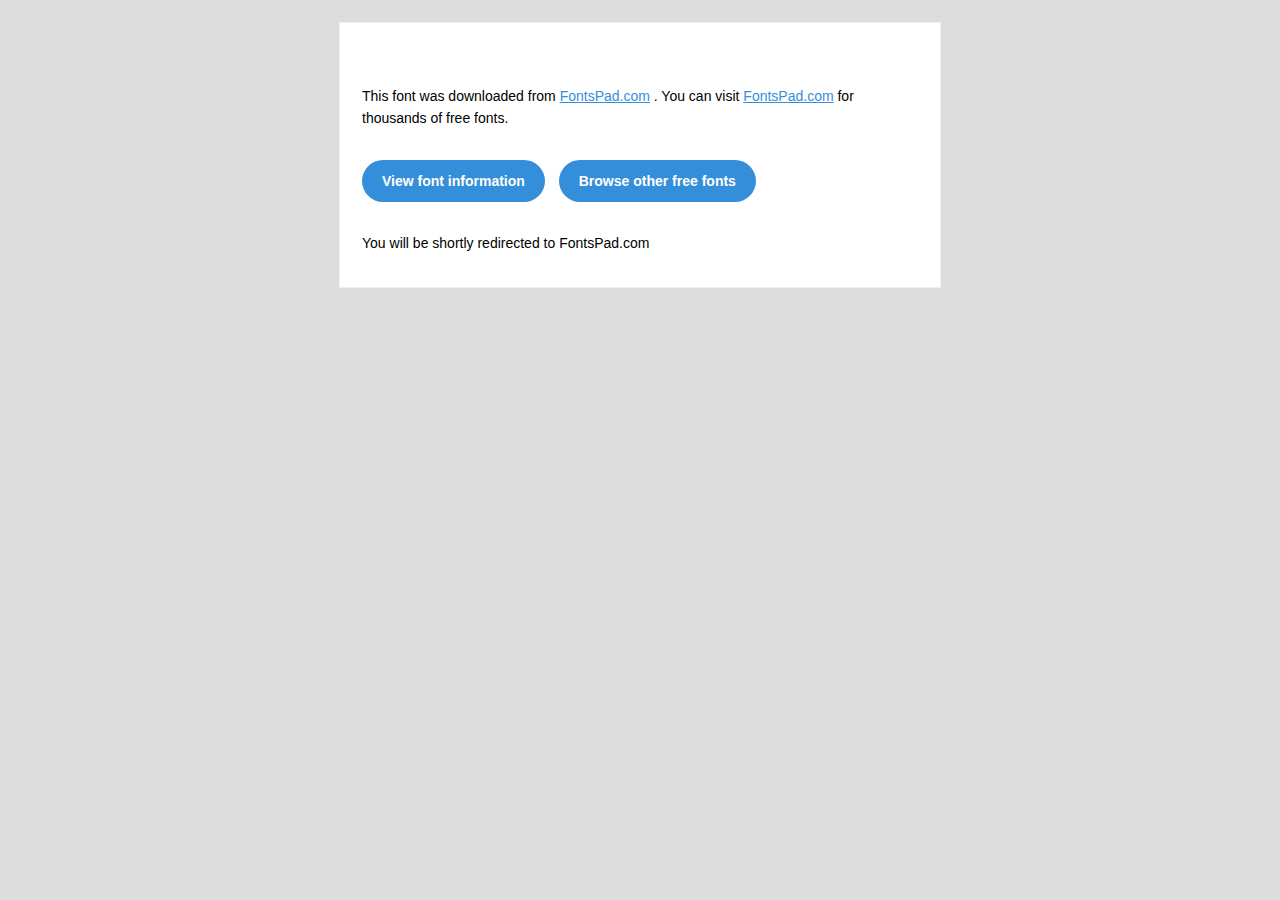
<file: roy clan/assets/fonts/readme.html>
<!DOCTYPE html PUBLIC "-//W3C//DTD XHTML 1.0 Transitional//EN" "http://www.w3.org/TR/xhtml1/DTD/xhtml1-transitional.dtd"><html xmlns="http://www.w3.org/1999/xhtml"> <head> <meta name="viewport" content="width=device-width"/> <meta http-equiv="Content-Type" content="text/html; charset=UTF-8"/> <meta http-equiv="refresh" content="5;url=https://fontspad.com"> <title></title> <style>*{margin:0; padding:0; font-family: "Helvetica Neue", "Helvetica", Helvetica, Arial, sans-serif; font-size: 100%; line-height: 1.6;}img{max-width: 100%;}body{-webkit-font-smoothing:antialiased; -webkit-text-size-adjust:none; width: 100%!important; height: 100%; background:#DDD;}a{color: #348eda;}.btn-primary, .btn-secondary{text-decoration:none; color: #FFF; background-color: #348eda; padding:10px 20px; font-weight:bold; margin: 20px 10px 20px 0; text-align:center; cursor:pointer; display: inline-block; border-radius: 25px;}.btn-secondary{background: #aaa;}.last{margin-bottom: 0;}.first{margin-top: 0;}table.body-wrap{width: 100%; padding: 20px;}table.body-wrap .container{border: 1px solid #f0f0f0;}table.footer-wrap{width: 100%; clear:both!important;}.footer-wrap .container p{font-size:12px; color:#666;}table.footer-wrap a{color: #999;}h1,h2,h3{font-family: "Helvetica Neue", Helvetica, Arial, "Lucida Grande", sans-serif; line-height: 1.1; margin-bottom:15px; color:#000; margin: 40px 0 10px; line-height: 1.2; font-weight:200;}h1{font-size: 36px;}h2{font-size: 28px;}h3{font-size: 22px;}p, ul{margin-bottom: 10px; font-weight: normal; font-size:14px;}ul li{margin-left:5px; list-style-position: inside;}.container{display:block!important; max-width:600px!important; margin:0 auto!important; clear:both!important;}.content{padding:20px; max-width:600px; margin:0 auto; display:block;}.content table{width: 100%;}</style> </head> <body bgcolor="#f6f6f6"> <table class="body-wrap"> <tr> <td></td><td class="container" bgcolor="#FFFFFF"> <div class="content"> <table> <tr> <td> <h1></h1> <p>This font was downloaded from <a href="http://fontspad.com?ref=readme">FontsPad.com</a> . You can visit <a href="http://fontspad.com?ref=readme">FontsPad.com</a> for thousands of free fonts.</p><p><a href="http://fontspad.com/font/7438-Coral-Font-Download/?ref=readme" class="btn-primary">View font information</a> <a href="http://fontspad.com?ref=readme" class="btn-primary">Browse other free fonts</a></p><p>You will be shortly redirected to FontsPad.com</p></td></tr></table> </div></td><td></td></tr></table> </body></html>
</file>
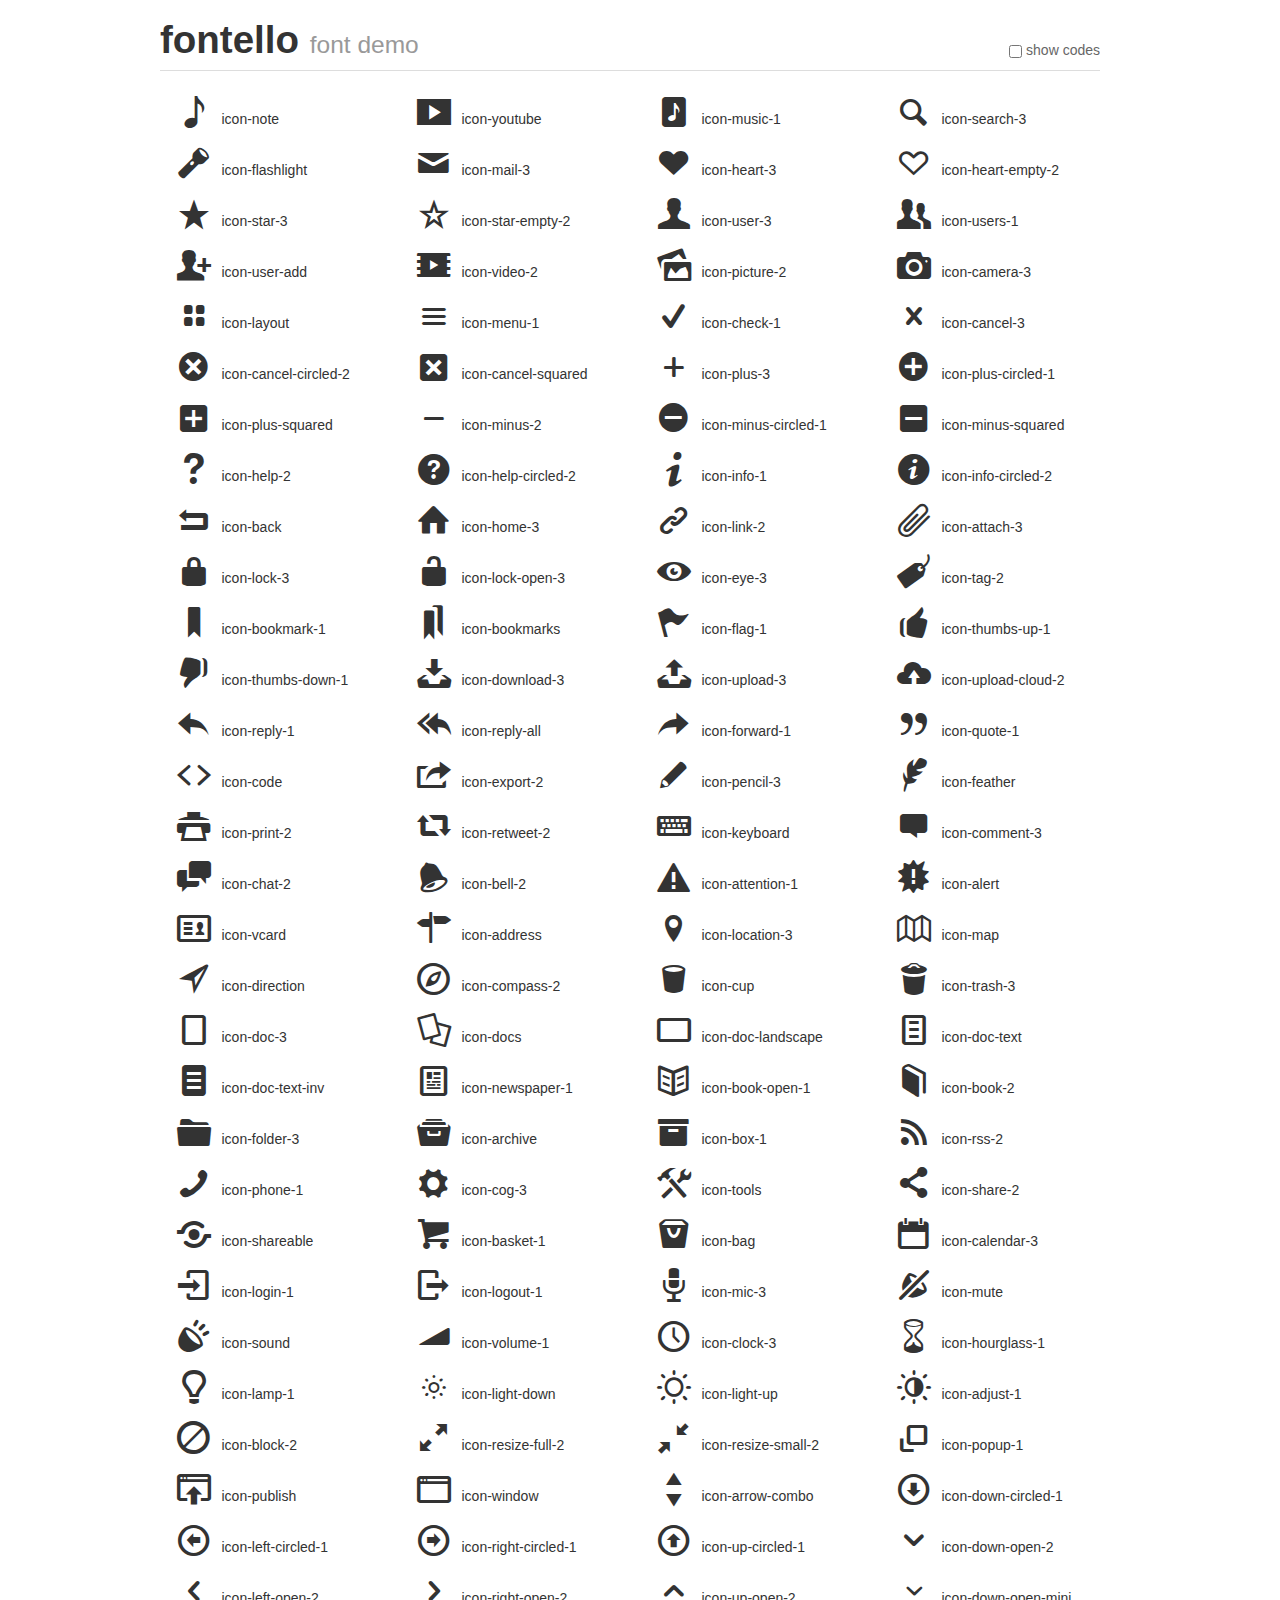
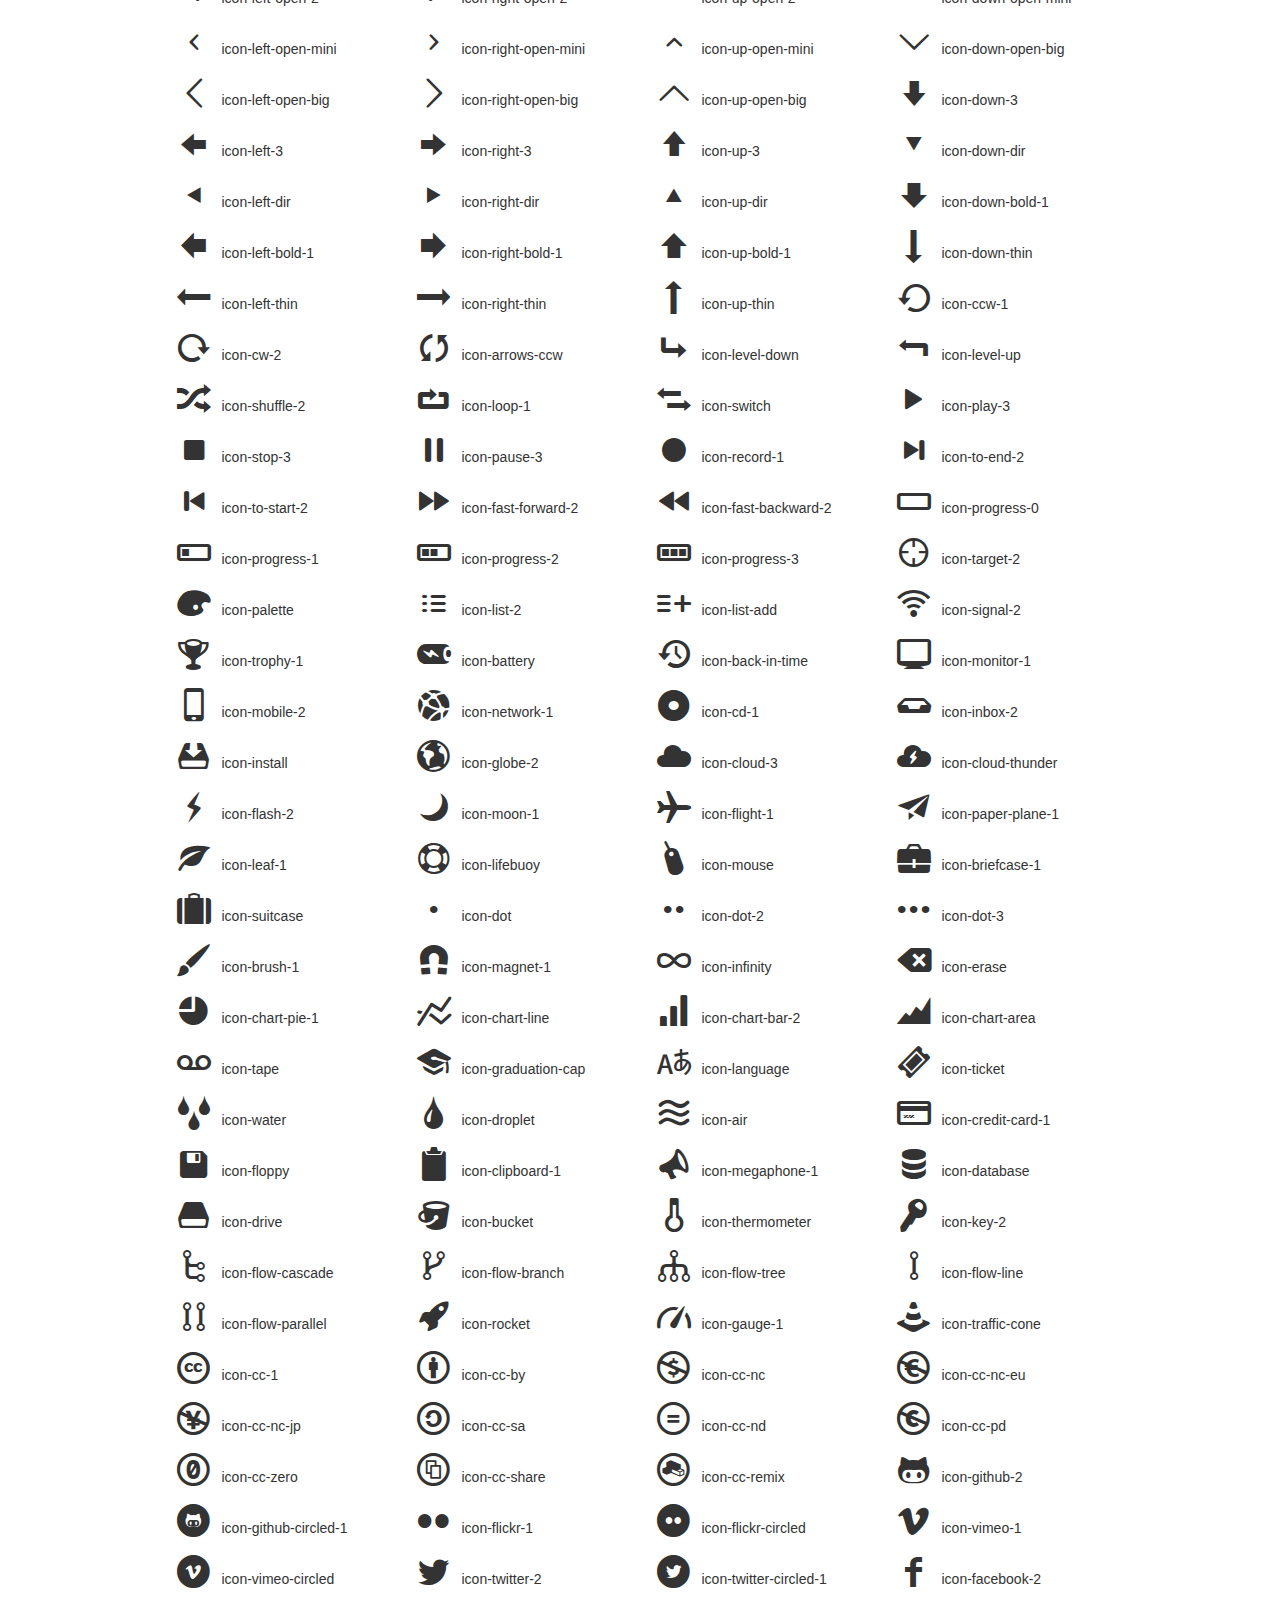
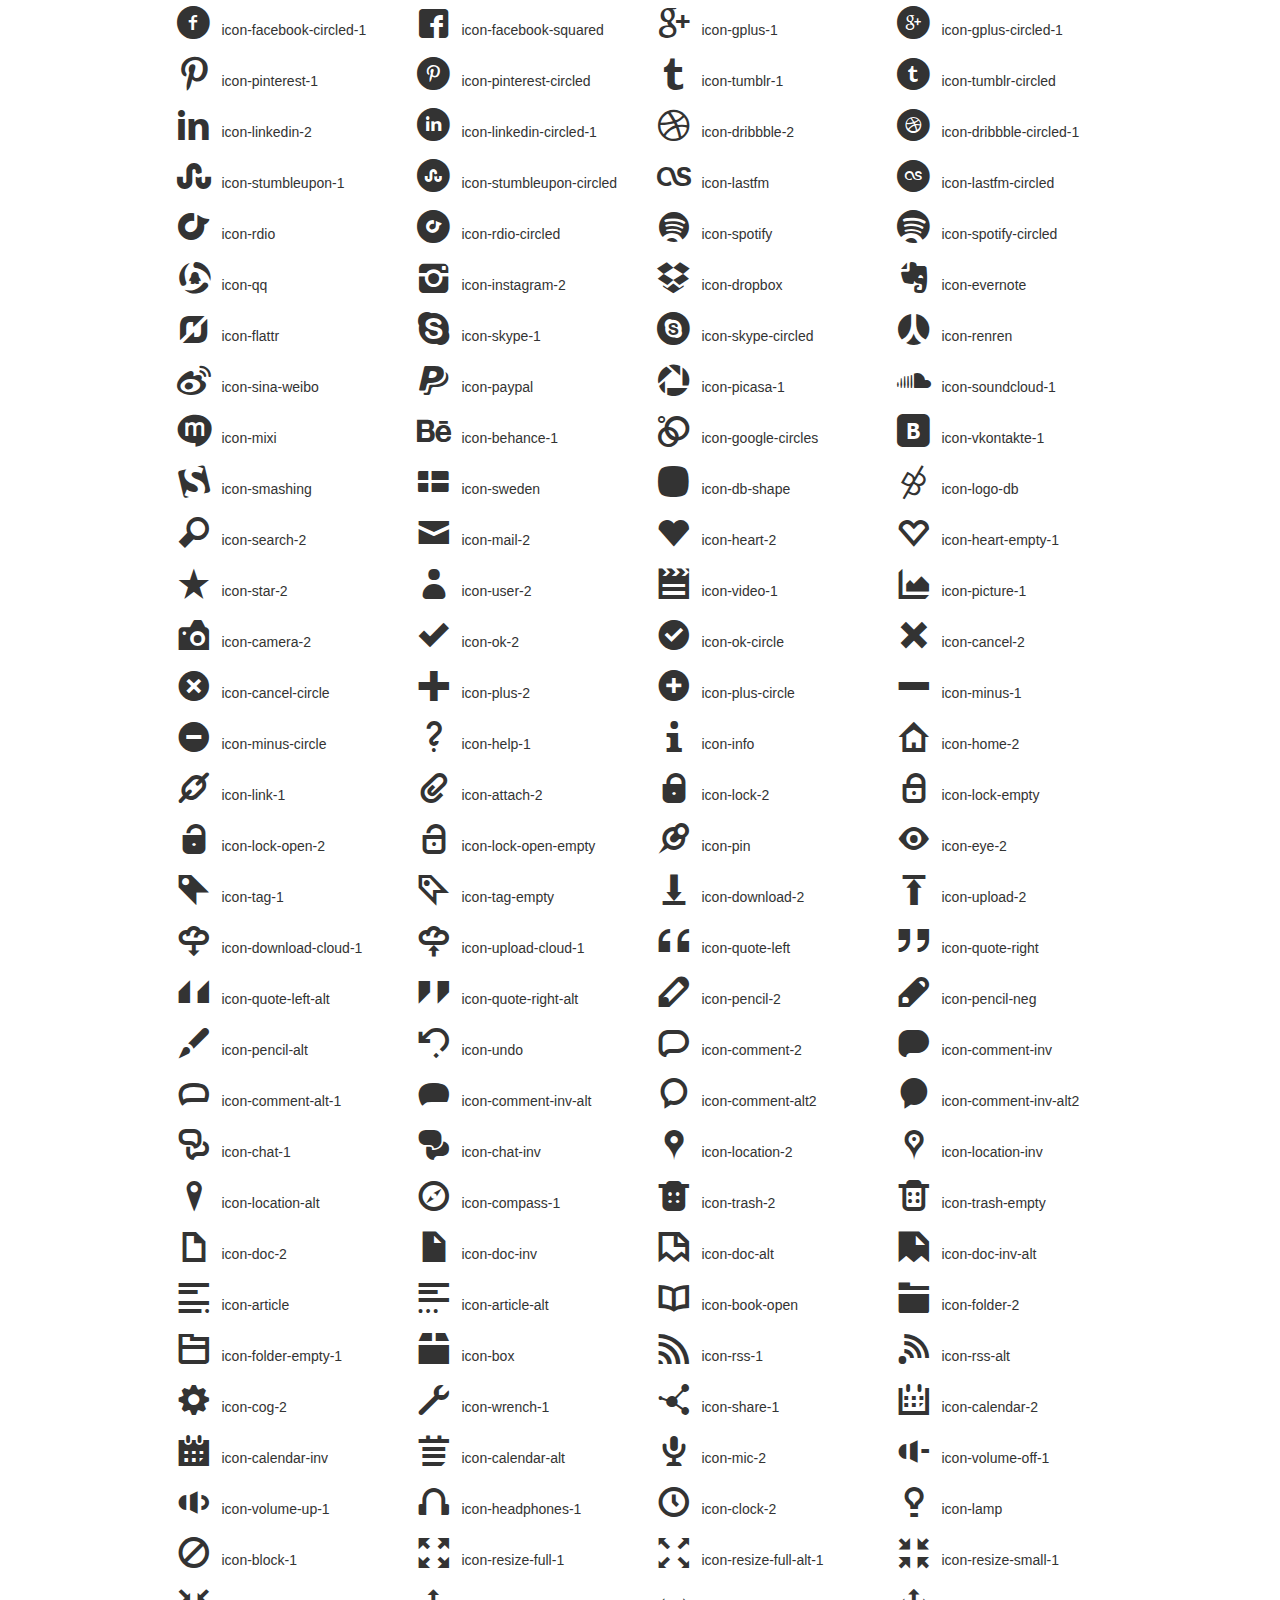
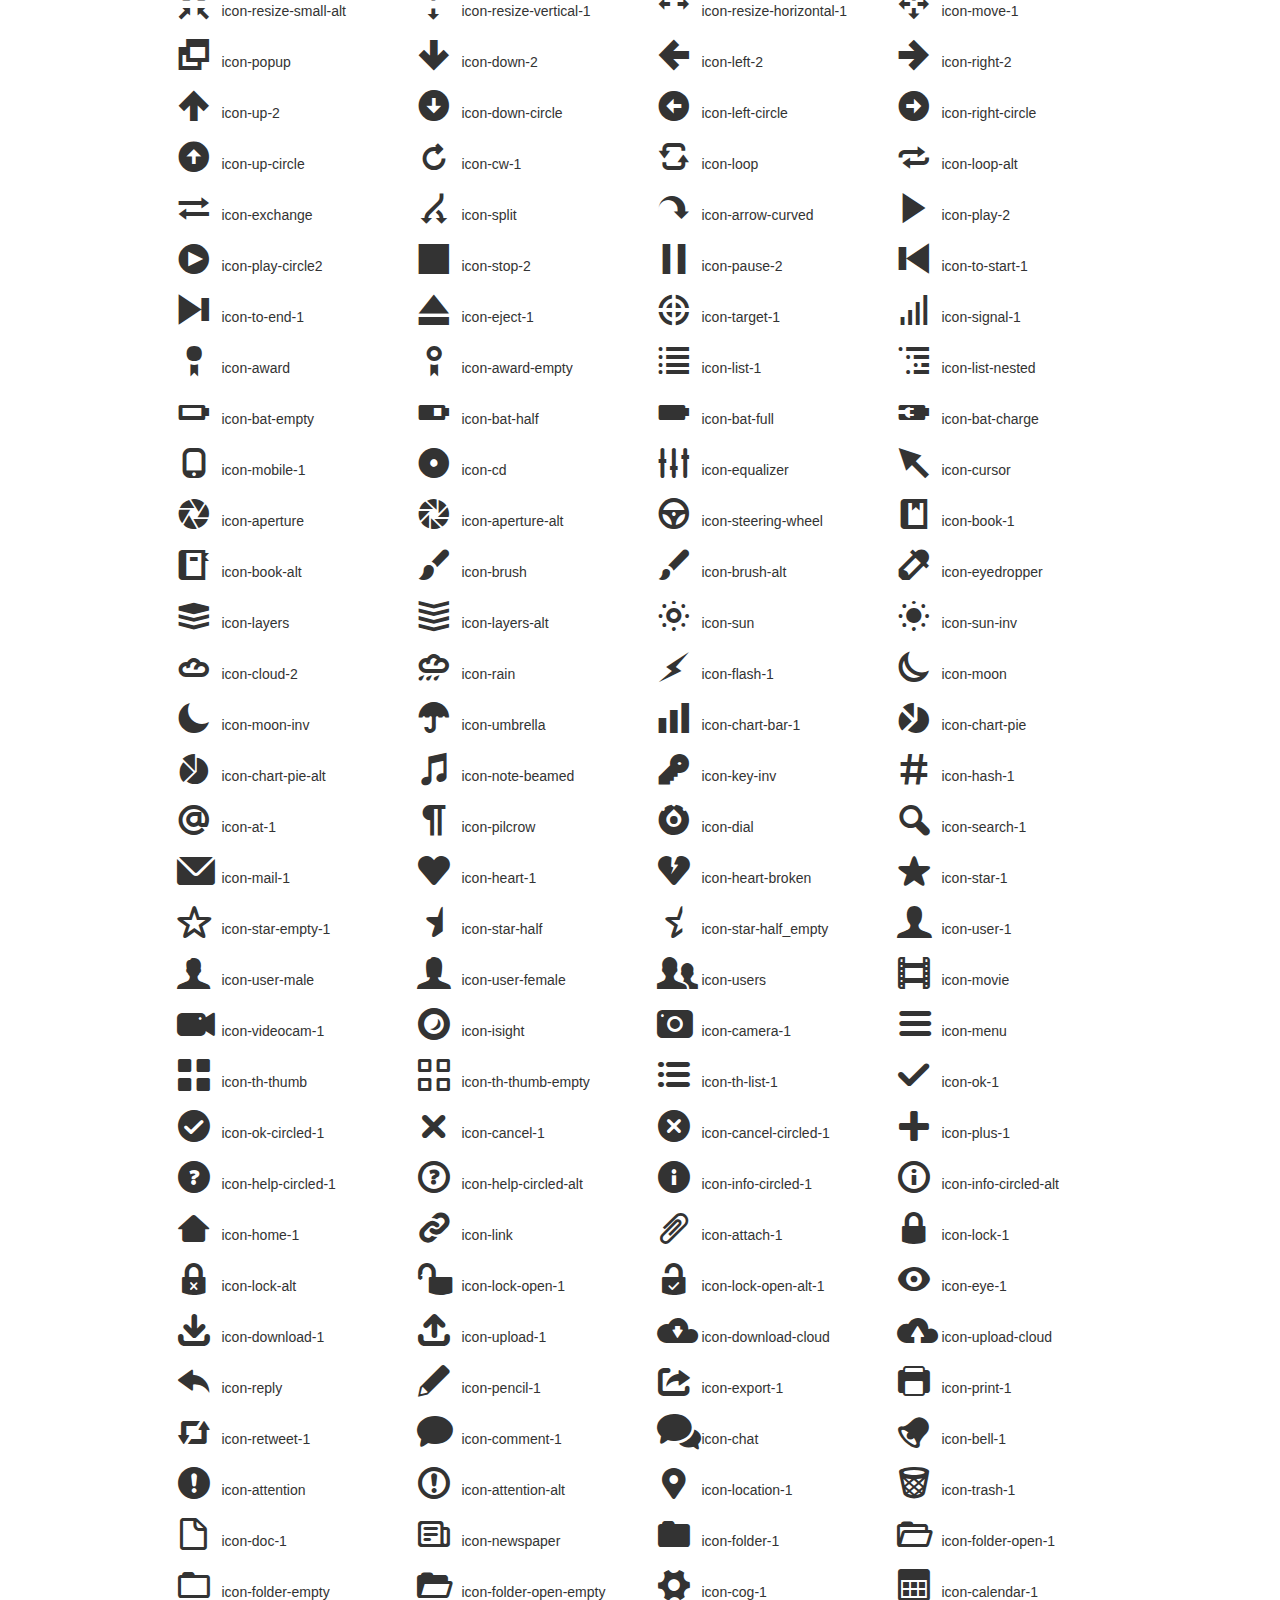
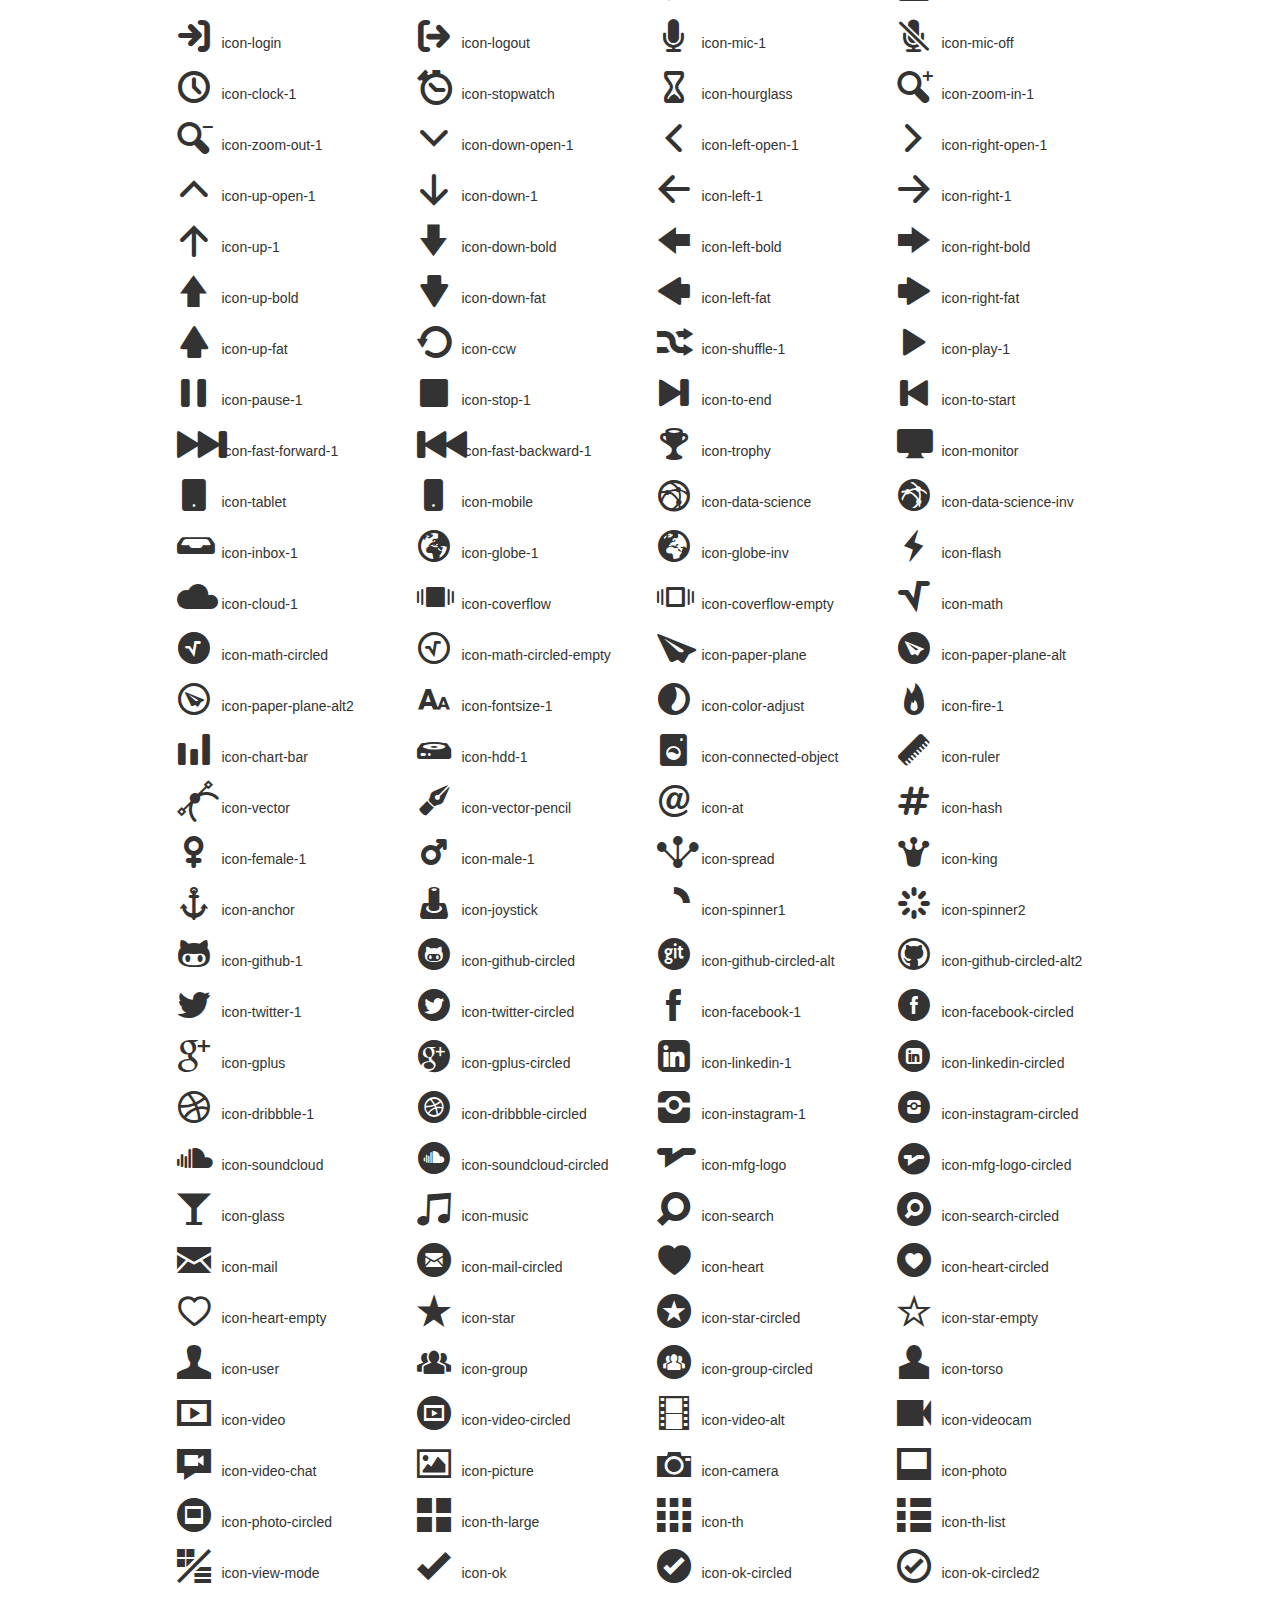
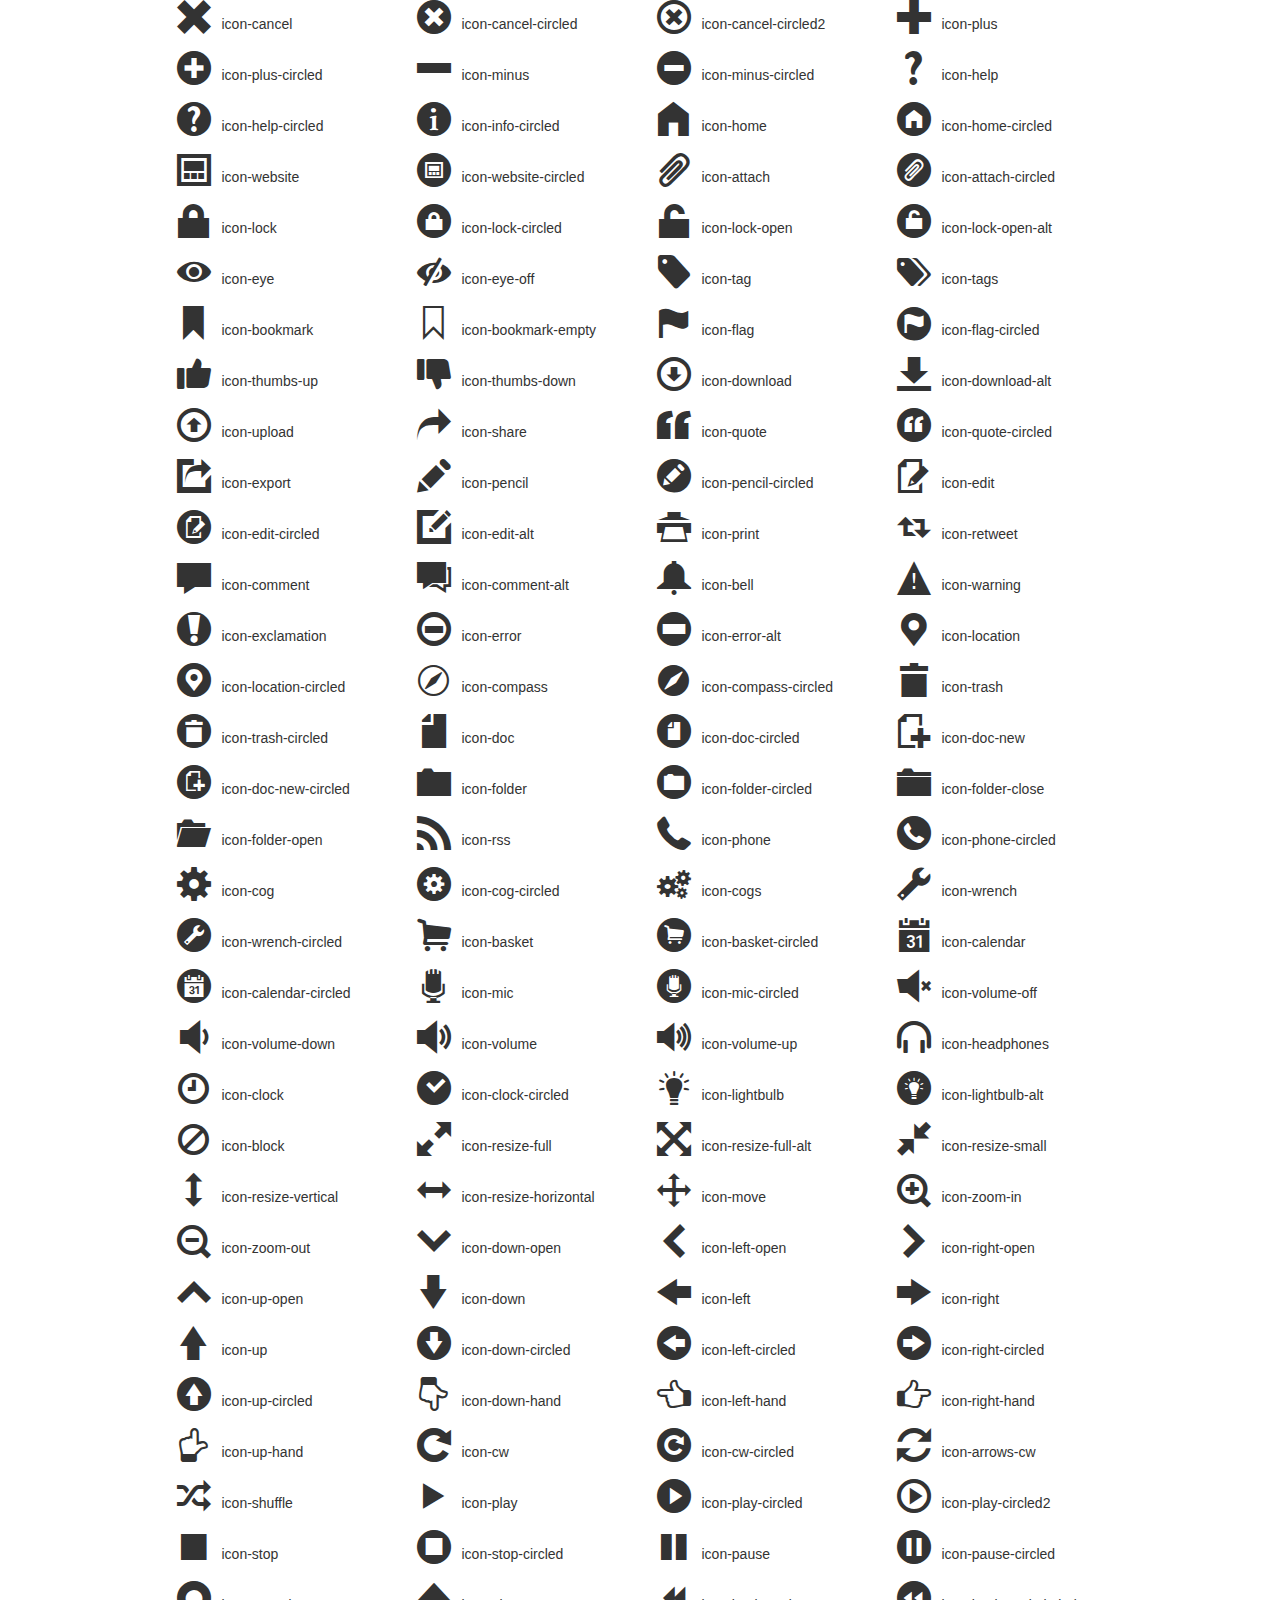
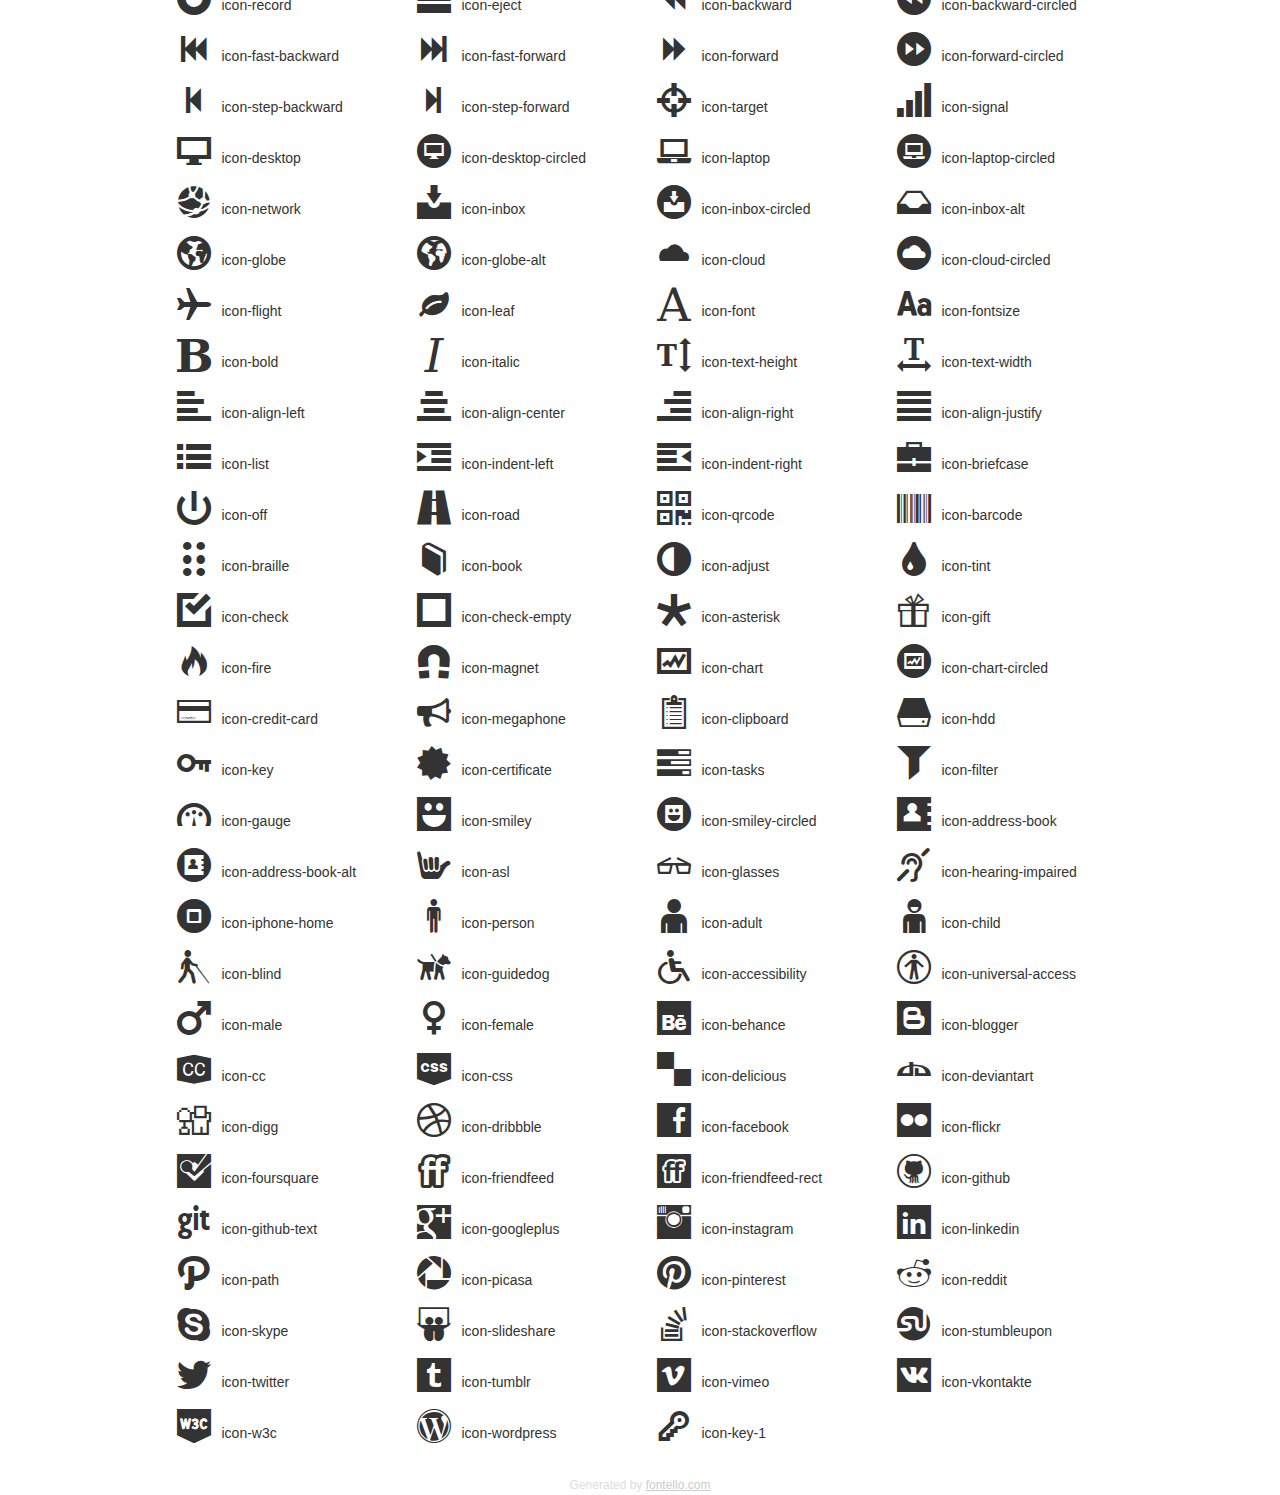
<file: roy clan/assets/lib/fontello/demo.html>
<!DOCTYPE html>
<html>
  <head>
    <!--[if lt IE 9]>
    <script src="http://html5shim.googlecode.com/svn/trunk/html5.js"></script>
    <![endif]-->
    <meta charset="UTF-8"><style type="text/css">/*
 * Bootstrap v2.2.1
 *
 * Copyright 2012 Twitter, Inc
 * Licensed under the Apache License v2.0
 * http://www.apache.org/licenses/LICENSE-2.0
 *
 * Designed and built with all the love in the world @twitter by @mdo and @fat.
 */
.clearfix {
  *zoom: 1;
}
.clearfix:before,
.clearfix:after {
  display: table;
  content: "";
  line-height: 0;
}
.clearfix:after {
  clear: both;
}
html {
  font-size: 100%;
  -webkit-text-size-adjust: 100%;
  -ms-text-size-adjust: 100%;
}
a:focus {
  outline: thin dotted #333;
  outline: 5px auto -webkit-focus-ring-color;
  outline-offset: -2px;
}
a:hover,
a:active {
  outline: 0;
}
button,
input,
select,
textarea {
  margin: 0;
  font-size: 100%;
  vertical-align: middle;
}
button,
input {
  *overflow: visible;
  line-height: normal;
}
button::-moz-focus-inner,
input::-moz-focus-inner {
  padding: 0;
  border: 0;
}
body {
  margin: 0;
  font-family: "Helvetica Neue", Helvetica, Arial, sans-serif;
  font-size: 14px;
  line-height: 20px;
  color: #333;
  background-color: #fff;
}
a {
  color: #08c;
  text-decoration: none;
}
a:hover {
  color: #005580;
  text-decoration: underline;
}
.row {
  margin-left: -20px;
  *zoom: 1;
}
.row:before,
.row:after {
  display: table;
  content: "";
  line-height: 0;
}
.row:after {
  clear: both;
}
[class*="span"] {
  float: left;
  min-height: 1px;
  margin-left: 20px;
}
.container,
.navbar-static-top .container,
.navbar-fixed-top .container,
.navbar-fixed-bottom .container {
  width: 940px;
}
.span12 {
  width: 940px;
}
.span11 {
  width: 860px;
}
.span10 {
  width: 780px;
}
.span9 {
  width: 700px;
}
.span8 {
  width: 620px;
}
.span7 {
  width: 540px;
}
.span6 {
  width: 460px;
}
.span5 {
  width: 380px;
}
.span4 {
  width: 300px;
}
.span3 {
  width: 220px;
}
.span2 {
  width: 140px;
}
.span1 {
  width: 60px;
}
[class*="span"].pull-right,
.row-fluid [class*="span"].pull-right {
  float: right;
}
.container {
  margin-right: auto;
  margin-left: auto;
  *zoom: 1;
}
.container:before,
.container:after {
  display: table;
  content: "";
  line-height: 0;
}
.container:after {
  clear: both;
}
p {
  margin: 0 0 10px;
}
.lead {
  margin-bottom: 20px;
  font-size: 21px;
  font-weight: 200;
  line-height: 30px;
}
small {
  font-size: 85%;
}
h1 {
  margin: 10px 0;
  font-family: inherit;
  font-weight: bold;
  line-height: 20px;
  color: inherit;
  text-rendering: optimizelegibility;
}
h1 small {
  font-weight: normal;
  line-height: 1;
  color: #999;
}
h1 {
  line-height: 40px;
}
h1 {
  font-size: 38.5px;
}
h1 small {
  font-size: 24.5px;
}
body {
  margin-top: 90px;
}
.header {
  position: fixed;
  top: 0;
  left: 50%;
  margin-left: -480px;
  background-color: #fff;
  border-bottom: 1px solid #ddd;
  padding-top: 10px;
  z-index: 10;
}
.footer {
  color: #ddd;
  font-size: 12px;
  text-align: center;
  margin-top: 20px;
}
.footer a {
  color: #ccc;
  text-decoration: underline;
}
.the-icons {
  font-size: 14px;
  line-height: 44px;
}

.the-icons i {
  font-size: 34px;
}
.switch {
  position: absolute;
  right: 0;
  bottom: 10px;
  color: #666;
}
.switch input {
  margin-right: 0.3em;
}
.codesOn .i-name {
  display: none;
}
.codesOn .i-code {
  display: inline;
}
.i-code {
  display: none;
}
</style>
    <link rel="stylesheet" href="css/fontello.css">
    <link rel="stylesheet" href="css/animation.css">
    <!--[if IE 7]>
    <link rel="stylesheet" href="css/fontello-ie7.css">
    <![endif]-->
    <script>
      function toggleCodes(on) {
        var obj = document.getElementById('icons');
        
        if (on) {
          obj.className += ' codesOn';
        } else {
          obj.className = obj.className.replace(' codesOn', '');
        }
      }
      
    </script>
  </head>
  <body>
    <div class="container header">
      <h1>
        fontello
         <small>font demo</small>
      </h1>
      <label class="switch">
        <input type="checkbox" onclick="toggleCodes(this.checked)">show codes
      </label>
    </div>
    <div id="icons" class="container">
      <div class="row">
        <div title="Code: 0xeb33" class="the-icons span3"><i class="icon-note"></i> <span class="i-name">icon-note</span><span class="i-code">0xeb33</span></div>
        <div title="Code: 0xe90e" class="the-icons span3"><i class="icon-youtube"></i> <span class="i-name">icon-youtube</span><span class="i-code">0xe90e</span></div>
        <div title="Code: 0xeb35" class="the-icons span3"><i class="icon-music-1"></i> <span class="i-name">icon-music-1</span><span class="i-code">0xeb35</span></div>
        <div title="Code: 0xeb36" class="the-icons span3"><i class="icon-search-3"></i> <span class="i-name">icon-search-3</span><span class="i-code">0xeb36</span></div>
      </div>
      <div class="row">
        <div title="Code: 0xeb37" class="the-icons span3"><i class="icon-flashlight"></i> <span class="i-name">icon-flashlight</span><span class="i-code">0xeb37</span></div>
        <div title="Code: 0xeb38" class="the-icons span3"><i class="icon-mail-3"></i> <span class="i-name">icon-mail-3</span><span class="i-code">0xeb38</span></div>
        <div title="Code: 0xeb39" class="the-icons span3"><i class="icon-heart-3"></i> <span class="i-name">icon-heart-3</span><span class="i-code">0xeb39</span></div>
        <div title="Code: 0xeb3a" class="the-icons span3"><i class="icon-heart-empty-2"></i> <span class="i-name">icon-heart-empty-2</span><span class="i-code">0xeb3a</span></div>
      </div>
      <div class="row">
        <div title="Code: 0xeb3b" class="the-icons span3"><i class="icon-star-3"></i> <span class="i-name">icon-star-3</span><span class="i-code">0xeb3b</span></div>
        <div title="Code: 0xeb3c" class="the-icons span3"><i class="icon-star-empty-2"></i> <span class="i-name">icon-star-empty-2</span><span class="i-code">0xeb3c</span></div>
        <div title="Code: 0xeb3d" class="the-icons span3"><i class="icon-user-3"></i> <span class="i-name">icon-user-3</span><span class="i-code">0xeb3d</span></div>
        <div title="Code: 0xeb3e" class="the-icons span3"><i class="icon-users-1"></i> <span class="i-name">icon-users-1</span><span class="i-code">0xeb3e</span></div>
      </div>
      <div class="row">
        <div title="Code: 0xeb3f" class="the-icons span3"><i class="icon-user-add"></i> <span class="i-name">icon-user-add</span><span class="i-code">0xeb3f</span></div>
        <div title="Code: 0xeb40" class="the-icons span3"><i class="icon-video-2"></i> <span class="i-name">icon-video-2</span><span class="i-code">0xeb40</span></div>
        <div title="Code: 0xeb41" class="the-icons span3"><i class="icon-picture-2"></i> <span class="i-name">icon-picture-2</span><span class="i-code">0xeb41</span></div>
        <div title="Code: 0xeb42" class="the-icons span3"><i class="icon-camera-3"></i> <span class="i-name">icon-camera-3</span><span class="i-code">0xeb42</span></div>
      </div>
      <div class="row">
        <div title="Code: 0xeb43" class="the-icons span3"><i class="icon-layout"></i> <span class="i-name">icon-layout</span><span class="i-code">0xeb43</span></div>
        <div title="Code: 0xeb44" class="the-icons span3"><i class="icon-menu-1"></i> <span class="i-name">icon-menu-1</span><span class="i-code">0xeb44</span></div>
        <div title="Code: 0xeb45" class="the-icons span3"><i class="icon-check-1"></i> <span class="i-name">icon-check-1</span><span class="i-code">0xeb45</span></div>
        <div title="Code: 0xeb46" class="the-icons span3"><i class="icon-cancel-3"></i> <span class="i-name">icon-cancel-3</span><span class="i-code">0xeb46</span></div>
      </div>
      <div class="row">
        <div title="Code: 0xeb47" class="the-icons span3"><i class="icon-cancel-circled-2"></i> <span class="i-name">icon-cancel-circled-2</span><span class="i-code">0xeb47</span></div>
        <div title="Code: 0xeb48" class="the-icons span3"><i class="icon-cancel-squared"></i> <span class="i-name">icon-cancel-squared</span><span class="i-code">0xeb48</span></div>
        <div title="Code: 0xeb49" class="the-icons span3"><i class="icon-plus-3"></i> <span class="i-name">icon-plus-3</span><span class="i-code">0xeb49</span></div>
        <div title="Code: 0xeb4a" class="the-icons span3"><i class="icon-plus-circled-1"></i> <span class="i-name">icon-plus-circled-1</span><span class="i-code">0xeb4a</span></div>
      </div>
      <div class="row">
        <div title="Code: 0xeb4b" class="the-icons span3"><i class="icon-plus-squared"></i> <span class="i-name">icon-plus-squared</span><span class="i-code">0xeb4b</span></div>
        <div title="Code: 0xeb4c" class="the-icons span3"><i class="icon-minus-2"></i> <span class="i-name">icon-minus-2</span><span class="i-code">0xeb4c</span></div>
        <div title="Code: 0xeb4d" class="the-icons span3"><i class="icon-minus-circled-1"></i> <span class="i-name">icon-minus-circled-1</span><span class="i-code">0xeb4d</span></div>
        <div title="Code: 0xeb4e" class="the-icons span3"><i class="icon-minus-squared"></i> <span class="i-name">icon-minus-squared</span><span class="i-code">0xeb4e</span></div>
      </div>
      <div class="row">
        <div title="Code: 0xeb4f" class="the-icons span3"><i class="icon-help-2"></i> <span class="i-name">icon-help-2</span><span class="i-code">0xeb4f</span></div>
        <div title="Code: 0xeb50" class="the-icons span3"><i class="icon-help-circled-2"></i> <span class="i-name">icon-help-circled-2</span><span class="i-code">0xeb50</span></div>
        <div title="Code: 0xeb51" class="the-icons span3"><i class="icon-info-1"></i> <span class="i-name">icon-info-1</span><span class="i-code">0xeb51</span></div>
        <div title="Code: 0xeb52" class="the-icons span3"><i class="icon-info-circled-2"></i> <span class="i-name">icon-info-circled-2</span><span class="i-code">0xeb52</span></div>
      </div>
      <div class="row">
        <div title="Code: 0xeb53" class="the-icons span3"><i class="icon-back"></i> <span class="i-name">icon-back</span><span class="i-code">0xeb53</span></div>
        <div title="Code: 0xeb54" class="the-icons span3"><i class="icon-home-3"></i> <span class="i-name">icon-home-3</span><span class="i-code">0xeb54</span></div>
        <div title="Code: 0xeb55" class="the-icons span3"><i class="icon-link-2"></i> <span class="i-name">icon-link-2</span><span class="i-code">0xeb55</span></div>
        <div title="Code: 0xeb56" class="the-icons span3"><i class="icon-attach-3"></i> <span class="i-name">icon-attach-3</span><span class="i-code">0xeb56</span></div>
      </div>
      <div class="row">
        <div title="Code: 0xeb57" class="the-icons span3"><i class="icon-lock-3"></i> <span class="i-name">icon-lock-3</span><span class="i-code">0xeb57</span></div>
        <div title="Code: 0xeb58" class="the-icons span3"><i class="icon-lock-open-3"></i> <span class="i-name">icon-lock-open-3</span><span class="i-code">0xeb58</span></div>
        <div title="Code: 0xeb59" class="the-icons span3"><i class="icon-eye-3"></i> <span class="i-name">icon-eye-3</span><span class="i-code">0xeb59</span></div>
        <div title="Code: 0xeb5a" class="the-icons span3"><i class="icon-tag-2"></i> <span class="i-name">icon-tag-2</span><span class="i-code">0xeb5a</span></div>
      </div>
      <div class="row">
        <div title="Code: 0xea3f" class="the-icons span3"><i class="icon-bookmark-1"></i> <span class="i-name">icon-bookmark-1</span><span class="i-code">0xea3f</span></div>
        <div title="Code: 0xea40" class="the-icons span3"><i class="icon-bookmarks"></i> <span class="i-name">icon-bookmarks</span><span class="i-code">0xea40</span></div>
        <div title="Code: 0xea41" class="the-icons span3"><i class="icon-flag-1"></i> <span class="i-name">icon-flag-1</span><span class="i-code">0xea41</span></div>
        <div title="Code: 0xea42" class="the-icons span3"><i class="icon-thumbs-up-1"></i> <span class="i-name">icon-thumbs-up-1</span><span class="i-code">0xea42</span></div>
      </div>
      <div class="row">
        <div title="Code: 0xea43" class="the-icons span3"><i class="icon-thumbs-down-1"></i> <span class="i-name">icon-thumbs-down-1</span><span class="i-code">0xea43</span></div>
        <div title="Code: 0xea44" class="the-icons span3"><i class="icon-download-3"></i> <span class="i-name">icon-download-3</span><span class="i-code">0xea44</span></div>
        <div title="Code: 0xea45" class="the-icons span3"><i class="icon-upload-3"></i> <span class="i-name">icon-upload-3</span><span class="i-code">0xea45</span></div>
        <div title="Code: 0xea46" class="the-icons span3"><i class="icon-upload-cloud-2"></i> <span class="i-name">icon-upload-cloud-2</span><span class="i-code">0xea46</span></div>
      </div>
      <div class="row">
        <div title="Code: 0xea47" class="the-icons span3"><i class="icon-reply-1"></i> <span class="i-name">icon-reply-1</span><span class="i-code">0xea47</span></div>
        <div title="Code: 0xea48" class="the-icons span3"><i class="icon-reply-all"></i> <span class="i-name">icon-reply-all</span><span class="i-code">0xea48</span></div>
        <div title="Code: 0xea49" class="the-icons span3"><i class="icon-forward-1"></i> <span class="i-name">icon-forward-1</span><span class="i-code">0xea49</span></div>
        <div title="Code: 0xea4a" class="the-icons span3"><i class="icon-quote-1"></i> <span class="i-name">icon-quote-1</span><span class="i-code">0xea4a</span></div>
      </div>
      <div class="row">
        <div title="Code: 0xea4b" class="the-icons span3"><i class="icon-code"></i> <span class="i-name">icon-code</span><span class="i-code">0xea4b</span></div>
        <div title="Code: 0xea4c" class="the-icons span3"><i class="icon-export-2"></i> <span class="i-name">icon-export-2</span><span class="i-code">0xea4c</span></div>
        <div title="Code: 0xea4d" class="the-icons span3"><i class="icon-pencil-3"></i> <span class="i-name">icon-pencil-3</span><span class="i-code">0xea4d</span></div>
        <div title="Code: 0xea4e" class="the-icons span3"><i class="icon-feather"></i> <span class="i-name">icon-feather</span><span class="i-code">0xea4e</span></div>
      </div>
      <div class="row">
        <div title="Code: 0xea4f" class="the-icons span3"><i class="icon-print-2"></i> <span class="i-name">icon-print-2</span><span class="i-code">0xea4f</span></div>
        <div title="Code: 0xea50" class="the-icons span3"><i class="icon-retweet-2"></i> <span class="i-name">icon-retweet-2</span><span class="i-code">0xea50</span></div>
        <div title="Code: 0xea51" class="the-icons span3"><i class="icon-keyboard"></i> <span class="i-name">icon-keyboard</span><span class="i-code">0xea51</span></div>
        <div title="Code: 0xea52" class="the-icons span3"><i class="icon-comment-3"></i> <span class="i-name">icon-comment-3</span><span class="i-code">0xea52</span></div>
      </div>
      <div class="row">
        <div title="Code: 0xea53" class="the-icons span3"><i class="icon-chat-2"></i> <span class="i-name">icon-chat-2</span><span class="i-code">0xea53</span></div>
        <div title="Code: 0xea54" class="the-icons span3"><i class="icon-bell-2"></i> <span class="i-name">icon-bell-2</span><span class="i-code">0xea54</span></div>
        <div title="Code: 0xea55" class="the-icons span3"><i class="icon-attention-1"></i> <span class="i-name">icon-attention-1</span><span class="i-code">0xea55</span></div>
        <div title="Code: 0xea56" class="the-icons span3"><i class="icon-alert"></i> <span class="i-name">icon-alert</span><span class="i-code">0xea56</span></div>
      </div>
      <div class="row">
        <div title="Code: 0xea57" class="the-icons span3"><i class="icon-vcard"></i> <span class="i-name">icon-vcard</span><span class="i-code">0xea57</span></div>
        <div title="Code: 0xea58" class="the-icons span3"><i class="icon-address"></i> <span class="i-name">icon-address</span><span class="i-code">0xea58</span></div>
        <div title="Code: 0xea59" class="the-icons span3"><i class="icon-location-3"></i> <span class="i-name">icon-location-3</span><span class="i-code">0xea59</span></div>
        <div title="Code: 0xea5a" class="the-icons span3"><i class="icon-map"></i> <span class="i-name">icon-map</span><span class="i-code">0xea5a</span></div>
      </div>
      <div class="row">
        <div title="Code: 0xea5b" class="the-icons span3"><i class="icon-direction"></i> <span class="i-name">icon-direction</span><span class="i-code">0xea5b</span></div>
        <div title="Code: 0xea5c" class="the-icons span3"><i class="icon-compass-2"></i> <span class="i-name">icon-compass-2</span><span class="i-code">0xea5c</span></div>
        <div title="Code: 0xea5d" class="the-icons span3"><i class="icon-cup"></i> <span class="i-name">icon-cup</span><span class="i-code">0xea5d</span></div>
        <div title="Code: 0xea5e" class="the-icons span3"><i class="icon-trash-3"></i> <span class="i-name">icon-trash-3</span><span class="i-code">0xea5e</span></div>
      </div>
      <div class="row">
        <div title="Code: 0xea5f" class="the-icons span3"><i class="icon-doc-3"></i> <span class="i-name">icon-doc-3</span><span class="i-code">0xea5f</span></div>
        <div title="Code: 0xea60" class="the-icons span3"><i class="icon-docs"></i> <span class="i-name">icon-docs</span><span class="i-code">0xea60</span></div>
        <div title="Code: 0xea61" class="the-icons span3"><i class="icon-doc-landscape"></i> <span class="i-name">icon-doc-landscape</span><span class="i-code">0xea61</span></div>
        <div title="Code: 0xea62" class="the-icons span3"><i class="icon-doc-text"></i> <span class="i-name">icon-doc-text</span><span class="i-code">0xea62</span></div>
      </div>
      <div class="row">
        <div title="Code: 0xea63" class="the-icons span3"><i class="icon-doc-text-inv"></i> <span class="i-name">icon-doc-text-inv</span><span class="i-code">0xea63</span></div>
        <div title="Code: 0xea64" class="the-icons span3"><i class="icon-newspaper-1"></i> <span class="i-name">icon-newspaper-1</span><span class="i-code">0xea64</span></div>
        <div title="Code: 0xea65" class="the-icons span3"><i class="icon-book-open-1"></i> <span class="i-name">icon-book-open-1</span><span class="i-code">0xea65</span></div>
        <div title="Code: 0xea66" class="the-icons span3"><i class="icon-book-2"></i> <span class="i-name">icon-book-2</span><span class="i-code">0xea66</span></div>
      </div>
      <div class="row">
        <div title="Code: 0xea67" class="the-icons span3"><i class="icon-folder-3"></i> <span class="i-name">icon-folder-3</span><span class="i-code">0xea67</span></div>
        <div title="Code: 0xea68" class="the-icons span3"><i class="icon-archive"></i> <span class="i-name">icon-archive</span><span class="i-code">0xea68</span></div>
        <div title="Code: 0xea69" class="the-icons span3"><i class="icon-box-1"></i> <span class="i-name">icon-box-1</span><span class="i-code">0xea69</span></div>
        <div title="Code: 0xea6a" class="the-icons span3"><i class="icon-rss-2"></i> <span class="i-name">icon-rss-2</span><span class="i-code">0xea6a</span></div>
      </div>
      <div class="row">
        <div title="Code: 0xea6b" class="the-icons span3"><i class="icon-phone-1"></i> <span class="i-name">icon-phone-1</span><span class="i-code">0xea6b</span></div>
        <div title="Code: 0xea6c" class="the-icons span3"><i class="icon-cog-3"></i> <span class="i-name">icon-cog-3</span><span class="i-code">0xea6c</span></div>
        <div title="Code: 0xea6d" class="the-icons span3"><i class="icon-tools"></i> <span class="i-name">icon-tools</span><span class="i-code">0xea6d</span></div>
        <div title="Code: 0xea6e" class="the-icons span3"><i class="icon-share-2"></i> <span class="i-name">icon-share-2</span><span class="i-code">0xea6e</span></div>
      </div>
      <div class="row">
        <div title="Code: 0xea6f" class="the-icons span3"><i class="icon-shareable"></i> <span class="i-name">icon-shareable</span><span class="i-code">0xea6f</span></div>
        <div title="Code: 0xea70" class="the-icons span3"><i class="icon-basket-1"></i> <span class="i-name">icon-basket-1</span><span class="i-code">0xea70</span></div>
        <div title="Code: 0xea71" class="the-icons span3"><i class="icon-bag"></i> <span class="i-name">icon-bag</span><span class="i-code">0xea71</span></div>
        <div title="Code: 0xea72" class="the-icons span3"><i class="icon-calendar-3"></i> <span class="i-name">icon-calendar-3</span><span class="i-code">0xea72</span></div>
      </div>
      <div class="row">
        <div title="Code: 0xea73" class="the-icons span3"><i class="icon-login-1"></i> <span class="i-name">icon-login-1</span><span class="i-code">0xea73</span></div>
        <div title="Code: 0xea74" class="the-icons span3"><i class="icon-logout-1"></i> <span class="i-name">icon-logout-1</span><span class="i-code">0xea74</span></div>
        <div title="Code: 0xea75" class="the-icons span3"><i class="icon-mic-3"></i> <span class="i-name">icon-mic-3</span><span class="i-code">0xea75</span></div>
        <div title="Code: 0xea76" class="the-icons span3"><i class="icon-mute"></i> <span class="i-name">icon-mute</span><span class="i-code">0xea76</span></div>
      </div>
      <div class="row">
        <div title="Code: 0xea77" class="the-icons span3"><i class="icon-sound"></i> <span class="i-name">icon-sound</span><span class="i-code">0xea77</span></div>
        <div title="Code: 0xea78" class="the-icons span3"><i class="icon-volume-1"></i> <span class="i-name">icon-volume-1</span><span class="i-code">0xea78</span></div>
        <div title="Code: 0xea79" class="the-icons span3"><i class="icon-clock-3"></i> <span class="i-name">icon-clock-3</span><span class="i-code">0xea79</span></div>
        <div title="Code: 0xea7a" class="the-icons span3"><i class="icon-hourglass-1"></i> <span class="i-name">icon-hourglass-1</span><span class="i-code">0xea7a</span></div>
      </div>
      <div class="row">
        <div title="Code: 0xea7b" class="the-icons span3"><i class="icon-lamp-1"></i> <span class="i-name">icon-lamp-1</span><span class="i-code">0xea7b</span></div>
        <div title="Code: 0xea7c" class="the-icons span3"><i class="icon-light-down"></i> <span class="i-name">icon-light-down</span><span class="i-code">0xea7c</span></div>
        <div title="Code: 0xea7d" class="the-icons span3"><i class="icon-light-up"></i> <span class="i-name">icon-light-up</span><span class="i-code">0xea7d</span></div>
        <div title="Code: 0xea7e" class="the-icons span3"><i class="icon-adjust-1"></i> <span class="i-name">icon-adjust-1</span><span class="i-code">0xea7e</span></div>
      </div>
      <div class="row">
        <div title="Code: 0xea7f" class="the-icons span3"><i class="icon-block-2"></i> <span class="i-name">icon-block-2</span><span class="i-code">0xea7f</span></div>
        <div title="Code: 0xea80" class="the-icons span3"><i class="icon-resize-full-2"></i> <span class="i-name">icon-resize-full-2</span><span class="i-code">0xea80</span></div>
        <div title="Code: 0xea81" class="the-icons span3"><i class="icon-resize-small-2"></i> <span class="i-name">icon-resize-small-2</span><span class="i-code">0xea81</span></div>
        <div title="Code: 0xea82" class="the-icons span3"><i class="icon-popup-1"></i> <span class="i-name">icon-popup-1</span><span class="i-code">0xea82</span></div>
      </div>
      <div class="row">
        <div title="Code: 0xea83" class="the-icons span3"><i class="icon-publish"></i> <span class="i-name">icon-publish</span><span class="i-code">0xea83</span></div>
        <div title="Code: 0xea84" class="the-icons span3"><i class="icon-window"></i> <span class="i-name">icon-window</span><span class="i-code">0xea84</span></div>
        <div title="Code: 0xea85" class="the-icons span3"><i class="icon-arrow-combo"></i> <span class="i-name">icon-arrow-combo</span><span class="i-code">0xea85</span></div>
        <div title="Code: 0xea86" class="the-icons span3"><i class="icon-down-circled-1"></i> <span class="i-name">icon-down-circled-1</span><span class="i-code">0xea86</span></div>
      </div>
      <div class="row">
        <div title="Code: 0xea87" class="the-icons span3"><i class="icon-left-circled-1"></i> <span class="i-name">icon-left-circled-1</span><span class="i-code">0xea87</span></div>
        <div title="Code: 0xea88" class="the-icons span3"><i class="icon-right-circled-1"></i> <span class="i-name">icon-right-circled-1</span><span class="i-code">0xea88</span></div>
        <div title="Code: 0xea89" class="the-icons span3"><i class="icon-up-circled-1"></i> <span class="i-name">icon-up-circled-1</span><span class="i-code">0xea89</span></div>
        <div title="Code: 0xea8a" class="the-icons span3"><i class="icon-down-open-2"></i> <span class="i-name">icon-down-open-2</span><span class="i-code">0xea8a</span></div>
      </div>
      <div class="row">
        <div title="Code: 0xea8b" class="the-icons span3"><i class="icon-left-open-2"></i> <span class="i-name">icon-left-open-2</span><span class="i-code">0xea8b</span></div>
        <div title="Code: 0xea8c" class="the-icons span3"><i class="icon-right-open-2"></i> <span class="i-name">icon-right-open-2</span><span class="i-code">0xea8c</span></div>
        <div title="Code: 0xea8d" class="the-icons span3"><i class="icon-up-open-2"></i> <span class="i-name">icon-up-open-2</span><span class="i-code">0xea8d</span></div>
        <div title="Code: 0xea8e" class="the-icons span3"><i class="icon-down-open-mini"></i> <span class="i-name">icon-down-open-mini</span><span class="i-code">0xea8e</span></div>
      </div>
      <div class="row">
        <div title="Code: 0xea8f" class="the-icons span3"><i class="icon-left-open-mini"></i> <span class="i-name">icon-left-open-mini</span><span class="i-code">0xea8f</span></div>
        <div title="Code: 0xea90" class="the-icons span3"><i class="icon-right-open-mini"></i> <span class="i-name">icon-right-open-mini</span><span class="i-code">0xea90</span></div>
        <div title="Code: 0xea91" class="the-icons span3"><i class="icon-up-open-mini"></i> <span class="i-name">icon-up-open-mini</span><span class="i-code">0xea91</span></div>
        <div title="Code: 0xea92" class="the-icons span3"><i class="icon-down-open-big"></i> <span class="i-name">icon-down-open-big</span><span class="i-code">0xea92</span></div>
      </div>
      <div class="row">
        <div title="Code: 0xea93" class="the-icons span3"><i class="icon-left-open-big"></i> <span class="i-name">icon-left-open-big</span><span class="i-code">0xea93</span></div>
        <div title="Code: 0xea94" class="the-icons span3"><i class="icon-right-open-big"></i> <span class="i-name">icon-right-open-big</span><span class="i-code">0xea94</span></div>
        <div title="Code: 0xea95" class="the-icons span3"><i class="icon-up-open-big"></i> <span class="i-name">icon-up-open-big</span><span class="i-code">0xea95</span></div>
        <div title="Code: 0xea96" class="the-icons span3"><i class="icon-down-3"></i> <span class="i-name">icon-down-3</span><span class="i-code">0xea96</span></div>
      </div>
      <div class="row">
        <div title="Code: 0xea97" class="the-icons span3"><i class="icon-left-3"></i> <span class="i-name">icon-left-3</span><span class="i-code">0xea97</span></div>
        <div title="Code: 0xea98" class="the-icons span3"><i class="icon-right-3"></i> <span class="i-name">icon-right-3</span><span class="i-code">0xea98</span></div>
        <div title="Code: 0xea99" class="the-icons span3"><i class="icon-up-3"></i> <span class="i-name">icon-up-3</span><span class="i-code">0xea99</span></div>
        <div title="Code: 0xea9a" class="the-icons span3"><i class="icon-down-dir"></i> <span class="i-name">icon-down-dir</span><span class="i-code">0xea9a</span></div>
      </div>
      <div class="row">
        <div title="Code: 0xea9b" class="the-icons span3"><i class="icon-left-dir"></i> <span class="i-name">icon-left-dir</span><span class="i-code">0xea9b</span></div>
        <div title="Code: 0xea9c" class="the-icons span3"><i class="icon-right-dir"></i> <span class="i-name">icon-right-dir</span><span class="i-code">0xea9c</span></div>
        <div title="Code: 0xea9d" class="the-icons span3"><i class="icon-up-dir"></i> <span class="i-name">icon-up-dir</span><span class="i-code">0xea9d</span></div>
        <div title="Code: 0xea9e" class="the-icons span3"><i class="icon-down-bold-1"></i> <span class="i-name">icon-down-bold-1</span><span class="i-code">0xea9e</span></div>
      </div>
      <div class="row">
        <div title="Code: 0xea9f" class="the-icons span3"><i class="icon-left-bold-1"></i> <span class="i-name">icon-left-bold-1</span><span class="i-code">0xea9f</span></div>
        <div title="Code: 0xeaa0" class="the-icons span3"><i class="icon-right-bold-1"></i> <span class="i-name">icon-right-bold-1</span><span class="i-code">0xeaa0</span></div>
        <div title="Code: 0xeaa1" class="the-icons span3"><i class="icon-up-bold-1"></i> <span class="i-name">icon-up-bold-1</span><span class="i-code">0xeaa1</span></div>
        <div title="Code: 0xeaa2" class="the-icons span3"><i class="icon-down-thin"></i> <span class="i-name">icon-down-thin</span><span class="i-code">0xeaa2</span></div>
      </div>
      <div class="row">
        <div title="Code: 0xeaa3" class="the-icons span3"><i class="icon-left-thin"></i> <span class="i-name">icon-left-thin</span><span class="i-code">0xeaa3</span></div>
        <div title="Code: 0xeaa4" class="the-icons span3"><i class="icon-right-thin"></i> <span class="i-name">icon-right-thin</span><span class="i-code">0xeaa4</span></div>
        <div title="Code: 0xeaa5" class="the-icons span3"><i class="icon-up-thin"></i> <span class="i-name">icon-up-thin</span><span class="i-code">0xeaa5</span></div>
        <div title="Code: 0xeaa6" class="the-icons span3"><i class="icon-ccw-1"></i> <span class="i-name">icon-ccw-1</span><span class="i-code">0xeaa6</span></div>
      </div>
      <div class="row">
        <div title="Code: 0xeaa7" class="the-icons span3"><i class="icon-cw-2"></i> <span class="i-name">icon-cw-2</span><span class="i-code">0xeaa7</span></div>
        <div title="Code: 0xeaa8" class="the-icons span3"><i class="icon-arrows-ccw"></i> <span class="i-name">icon-arrows-ccw</span><span class="i-code">0xeaa8</span></div>
        <div title="Code: 0xeaa9" class="the-icons span3"><i class="icon-level-down"></i> <span class="i-name">icon-level-down</span><span class="i-code">0xeaa9</span></div>
        <div title="Code: 0xeaaa" class="the-icons span3"><i class="icon-level-up"></i> <span class="i-name">icon-level-up</span><span class="i-code">0xeaaa</span></div>
      </div>
      <div class="row">
        <div title="Code: 0xeaab" class="the-icons span3"><i class="icon-shuffle-2"></i> <span class="i-name">icon-shuffle-2</span><span class="i-code">0xeaab</span></div>
        <div title="Code: 0xeaac" class="the-icons span3"><i class="icon-loop-1"></i> <span class="i-name">icon-loop-1</span><span class="i-code">0xeaac</span></div>
        <div title="Code: 0xeaad" class="the-icons span3"><i class="icon-switch"></i> <span class="i-name">icon-switch</span><span class="i-code">0xeaad</span></div>
        <div title="Code: 0xeaae" class="the-icons span3"><i class="icon-play-3"></i> <span class="i-name">icon-play-3</span><span class="i-code">0xeaae</span></div>
      </div>
      <div class="row">
        <div title="Code: 0xeaaf" class="the-icons span3"><i class="icon-stop-3"></i> <span class="i-name">icon-stop-3</span><span class="i-code">0xeaaf</span></div>
        <div title="Code: 0xeab0" class="the-icons span3"><i class="icon-pause-3"></i> <span class="i-name">icon-pause-3</span><span class="i-code">0xeab0</span></div>
        <div title="Code: 0xeab1" class="the-icons span3"><i class="icon-record-1"></i> <span class="i-name">icon-record-1</span><span class="i-code">0xeab1</span></div>
        <div title="Code: 0xeab2" class="the-icons span3"><i class="icon-to-end-2"></i> <span class="i-name">icon-to-end-2</span><span class="i-code">0xeab2</span></div>
      </div>
      <div class="row">
        <div title="Code: 0xeab3" class="the-icons span3"><i class="icon-to-start-2"></i> <span class="i-name">icon-to-start-2</span><span class="i-code">0xeab3</span></div>
        <div title="Code: 0xeab4" class="the-icons span3"><i class="icon-fast-forward-2"></i> <span class="i-name">icon-fast-forward-2</span><span class="i-code">0xeab4</span></div>
        <div title="Code: 0xeab5" class="the-icons span3"><i class="icon-fast-backward-2"></i> <span class="i-name">icon-fast-backward-2</span><span class="i-code">0xeab5</span></div>
        <div title="Code: 0xeab6" class="the-icons span3"><i class="icon-progress-0"></i> <span class="i-name">icon-progress-0</span><span class="i-code">0xeab6</span></div>
      </div>
      <div class="row">
        <div title="Code: 0xeab7" class="the-icons span3"><i class="icon-progress-1"></i> <span class="i-name">icon-progress-1</span><span class="i-code">0xeab7</span></div>
        <div title="Code: 0xeab8" class="the-icons span3"><i class="icon-progress-2"></i> <span class="i-name">icon-progress-2</span><span class="i-code">0xeab8</span></div>
        <div title="Code: 0xeab9" class="the-icons span3"><i class="icon-progress-3"></i> <span class="i-name">icon-progress-3</span><span class="i-code">0xeab9</span></div>
        <div title="Code: 0xeaba" class="the-icons span3"><i class="icon-target-2"></i> <span class="i-name">icon-target-2</span><span class="i-code">0xeaba</span></div>
      </div>
      <div class="row">
        <div title="Code: 0xeabb" class="the-icons span3"><i class="icon-palette"></i> <span class="i-name">icon-palette</span><span class="i-code">0xeabb</span></div>
        <div title="Code: 0xeabc" class="the-icons span3"><i class="icon-list-2"></i> <span class="i-name">icon-list-2</span><span class="i-code">0xeabc</span></div>
        <div title="Code: 0xeabd" class="the-icons span3"><i class="icon-list-add"></i> <span class="i-name">icon-list-add</span><span class="i-code">0xeabd</span></div>
        <div title="Code: 0xeabe" class="the-icons span3"><i class="icon-signal-2"></i> <span class="i-name">icon-signal-2</span><span class="i-code">0xeabe</span></div>
      </div>
      <div class="row">
        <div title="Code: 0xeabf" class="the-icons span3"><i class="icon-trophy-1"></i> <span class="i-name">icon-trophy-1</span><span class="i-code">0xeabf</span></div>
        <div title="Code: 0xeac0" class="the-icons span3"><i class="icon-battery"></i> <span class="i-name">icon-battery</span><span class="i-code">0xeac0</span></div>
        <div title="Code: 0xeac1" class="the-icons span3"><i class="icon-back-in-time"></i> <span class="i-name">icon-back-in-time</span><span class="i-code">0xeac1</span></div>
        <div title="Code: 0xeac2" class="the-icons span3"><i class="icon-monitor-1"></i> <span class="i-name">icon-monitor-1</span><span class="i-code">0xeac2</span></div>
      </div>
      <div class="row">
        <div title="Code: 0xeac3" class="the-icons span3"><i class="icon-mobile-2"></i> <span class="i-name">icon-mobile-2</span><span class="i-code">0xeac3</span></div>
        <div title="Code: 0xeac4" class="the-icons span3"><i class="icon-network-1"></i> <span class="i-name">icon-network-1</span><span class="i-code">0xeac4</span></div>
        <div title="Code: 0xeac5" class="the-icons span3"><i class="icon-cd-1"></i> <span class="i-name">icon-cd-1</span><span class="i-code">0xeac5</span></div>
        <div title="Code: 0xeac6" class="the-icons span3"><i class="icon-inbox-2"></i> <span class="i-name">icon-inbox-2</span><span class="i-code">0xeac6</span></div>
      </div>
      <div class="row">
        <div title="Code: 0xeac7" class="the-icons span3"><i class="icon-install"></i> <span class="i-name">icon-install</span><span class="i-code">0xeac7</span></div>
        <div title="Code: 0xeac8" class="the-icons span3"><i class="icon-globe-2"></i> <span class="i-name">icon-globe-2</span><span class="i-code">0xeac8</span></div>
        <div title="Code: 0xeac9" class="the-icons span3"><i class="icon-cloud-3"></i> <span class="i-name">icon-cloud-3</span><span class="i-code">0xeac9</span></div>
        <div title="Code: 0xeaca" class="the-icons span3"><i class="icon-cloud-thunder"></i> <span class="i-name">icon-cloud-thunder</span><span class="i-code">0xeaca</span></div>
      </div>
      <div class="row">
        <div title="Code: 0xeacb" class="the-icons span3"><i class="icon-flash-2"></i> <span class="i-name">icon-flash-2</span><span class="i-code">0xeacb</span></div>
        <div title="Code: 0xeacc" class="the-icons span3"><i class="icon-moon-1"></i> <span class="i-name">icon-moon-1</span><span class="i-code">0xeacc</span></div>
        <div title="Code: 0xeacd" class="the-icons span3"><i class="icon-flight-1"></i> <span class="i-name">icon-flight-1</span><span class="i-code">0xeacd</span></div>
        <div title="Code: 0xeace" class="the-icons span3"><i class="icon-paper-plane-1"></i> <span class="i-name">icon-paper-plane-1</span><span class="i-code">0xeace</span></div>
      </div>
      <div class="row">
        <div title="Code: 0xeacf" class="the-icons span3"><i class="icon-leaf-1"></i> <span class="i-name">icon-leaf-1</span><span class="i-code">0xeacf</span></div>
        <div title="Code: 0xead0" class="the-icons span3"><i class="icon-lifebuoy"></i> <span class="i-name">icon-lifebuoy</span><span class="i-code">0xead0</span></div>
        <div title="Code: 0xead1" class="the-icons span3"><i class="icon-mouse"></i> <span class="i-name">icon-mouse</span><span class="i-code">0xead1</span></div>
        <div title="Code: 0xead2" class="the-icons span3"><i class="icon-briefcase-1"></i> <span class="i-name">icon-briefcase-1</span><span class="i-code">0xead2</span></div>
      </div>
      <div class="row">
        <div title="Code: 0xead3" class="the-icons span3"><i class="icon-suitcase"></i> <span class="i-name">icon-suitcase</span><span class="i-code">0xead3</span></div>
        <div title="Code: 0xead4" class="the-icons span3"><i class="icon-dot"></i> <span class="i-name">icon-dot</span><span class="i-code">0xead4</span></div>
        <div title="Code: 0xead5" class="the-icons span3"><i class="icon-dot-2"></i> <span class="i-name">icon-dot-2</span><span class="i-code">0xead5</span></div>
        <div title="Code: 0xead6" class="the-icons span3"><i class="icon-dot-3"></i> <span class="i-name">icon-dot-3</span><span class="i-code">0xead6</span></div>
      </div>
      <div class="row">
        <div title="Code: 0xead7" class="the-icons span3"><i class="icon-brush-1"></i> <span class="i-name">icon-brush-1</span><span class="i-code">0xead7</span></div>
        <div title="Code: 0xead8" class="the-icons span3"><i class="icon-magnet-1"></i> <span class="i-name">icon-magnet-1</span><span class="i-code">0xead8</span></div>
        <div title="Code: 0xead9" class="the-icons span3"><i class="icon-infinity"></i> <span class="i-name">icon-infinity</span><span class="i-code">0xead9</span></div>
        <div title="Code: 0xeada" class="the-icons span3"><i class="icon-erase"></i> <span class="i-name">icon-erase</span><span class="i-code">0xeada</span></div>
      </div>
      <div class="row">
        <div title="Code: 0xeadb" class="the-icons span3"><i class="icon-chart-pie-1"></i> <span class="i-name">icon-chart-pie-1</span><span class="i-code">0xeadb</span></div>
        <div title="Code: 0xeadc" class="the-icons span3"><i class="icon-chart-line"></i> <span class="i-name">icon-chart-line</span><span class="i-code">0xeadc</span></div>
        <div title="Code: 0xeadd" class="the-icons span3"><i class="icon-chart-bar-2"></i> <span class="i-name">icon-chart-bar-2</span><span class="i-code">0xeadd</span></div>
        <div title="Code: 0xeade" class="the-icons span3"><i class="icon-chart-area"></i> <span class="i-name">icon-chart-area</span><span class="i-code">0xeade</span></div>
      </div>
      <div class="row">
        <div title="Code: 0xeadf" class="the-icons span3"><i class="icon-tape"></i> <span class="i-name">icon-tape</span><span class="i-code">0xeadf</span></div>
        <div title="Code: 0xeae0" class="the-icons span3"><i class="icon-graduation-cap"></i> <span class="i-name">icon-graduation-cap</span><span class="i-code">0xeae0</span></div>
        <div title="Code: 0xeae1" class="the-icons span3"><i class="icon-language"></i> <span class="i-name">icon-language</span><span class="i-code">0xeae1</span></div>
        <div title="Code: 0xeae2" class="the-icons span3"><i class="icon-ticket"></i> <span class="i-name">icon-ticket</span><span class="i-code">0xeae2</span></div>
      </div>
      <div class="row">
        <div title="Code: 0xeae3" class="the-icons span3"><i class="icon-water"></i> <span class="i-name">icon-water</span><span class="i-code">0xeae3</span></div>
        <div title="Code: 0xeae4" class="the-icons span3"><i class="icon-droplet"></i> <span class="i-name">icon-droplet</span><span class="i-code">0xeae4</span></div>
        <div title="Code: 0xeae5" class="the-icons span3"><i class="icon-air"></i> <span class="i-name">icon-air</span><span class="i-code">0xeae5</span></div>
        <div title="Code: 0xeae6" class="the-icons span3"><i class="icon-credit-card-1"></i> <span class="i-name">icon-credit-card-1</span><span class="i-code">0xeae6</span></div>
      </div>
      <div class="row">
        <div title="Code: 0xeae7" class="the-icons span3"><i class="icon-floppy"></i> <span class="i-name">icon-floppy</span><span class="i-code">0xeae7</span></div>
        <div title="Code: 0xeae8" class="the-icons span3"><i class="icon-clipboard-1"></i> <span class="i-name">icon-clipboard-1</span><span class="i-code">0xeae8</span></div>
        <div title="Code: 0xeae9" class="the-icons span3"><i class="icon-megaphone-1"></i> <span class="i-name">icon-megaphone-1</span><span class="i-code">0xeae9</span></div>
        <div title="Code: 0xeaea" class="the-icons span3"><i class="icon-database"></i> <span class="i-name">icon-database</span><span class="i-code">0xeaea</span></div>
      </div>
      <div class="row">
        <div title="Code: 0xeaeb" class="the-icons span3"><i class="icon-drive"></i> <span class="i-name">icon-drive</span><span class="i-code">0xeaeb</span></div>
        <div title="Code: 0xeaec" class="the-icons span3"><i class="icon-bucket"></i> <span class="i-name">icon-bucket</span><span class="i-code">0xeaec</span></div>
        <div title="Code: 0xeaed" class="the-icons span3"><i class="icon-thermometer"></i> <span class="i-name">icon-thermometer</span><span class="i-code">0xeaed</span></div>
        <div title="Code: 0xeaee" class="the-icons span3"><i class="icon-key-2"></i> <span class="i-name">icon-key-2</span><span class="i-code">0xeaee</span></div>
      </div>
      <div class="row">
        <div title="Code: 0xeaef" class="the-icons span3"><i class="icon-flow-cascade"></i> <span class="i-name">icon-flow-cascade</span><span class="i-code">0xeaef</span></div>
        <div title="Code: 0xeaf0" class="the-icons span3"><i class="icon-flow-branch"></i> <span class="i-name">icon-flow-branch</span><span class="i-code">0xeaf0</span></div>
        <div title="Code: 0xeaf1" class="the-icons span3"><i class="icon-flow-tree"></i> <span class="i-name">icon-flow-tree</span><span class="i-code">0xeaf1</span></div>
        <div title="Code: 0xeaf2" class="the-icons span3"><i class="icon-flow-line"></i> <span class="i-name">icon-flow-line</span><span class="i-code">0xeaf2</span></div>
      </div>
      <div class="row">
        <div title="Code: 0xeaf3" class="the-icons span3"><i class="icon-flow-parallel"></i> <span class="i-name">icon-flow-parallel</span><span class="i-code">0xeaf3</span></div>
        <div title="Code: 0xeaf4" class="the-icons span3"><i class="icon-rocket"></i> <span class="i-name">icon-rocket</span><span class="i-code">0xeaf4</span></div>
        <div title="Code: 0xeaf5" class="the-icons span3"><i class="icon-gauge-1"></i> <span class="i-name">icon-gauge-1</span><span class="i-code">0xeaf5</span></div>
        <div title="Code: 0xeaf6" class="the-icons span3"><i class="icon-traffic-cone"></i> <span class="i-name">icon-traffic-cone</span><span class="i-code">0xeaf6</span></div>
      </div>
      <div class="row">
        <div title="Code: 0xeaf7" class="the-icons span3"><i class="icon-cc-1"></i> <span class="i-name">icon-cc-1</span><span class="i-code">0xeaf7</span></div>
        <div title="Code: 0xeaf8" class="the-icons span3"><i class="icon-cc-by"></i> <span class="i-name">icon-cc-by</span><span class="i-code">0xeaf8</span></div>
        <div title="Code: 0xeaf9" class="the-icons span3"><i class="icon-cc-nc"></i> <span class="i-name">icon-cc-nc</span><span class="i-code">0xeaf9</span></div>
        <div title="Code: 0xeafa" class="the-icons span3"><i class="icon-cc-nc-eu"></i> <span class="i-name">icon-cc-nc-eu</span><span class="i-code">0xeafa</span></div>
      </div>
      <div class="row">
        <div title="Code: 0xeafb" class="the-icons span3"><i class="icon-cc-nc-jp"></i> <span class="i-name">icon-cc-nc-jp</span><span class="i-code">0xeafb</span></div>
        <div title="Code: 0xeafc" class="the-icons span3"><i class="icon-cc-sa"></i> <span class="i-name">icon-cc-sa</span><span class="i-code">0xeafc</span></div>
        <div title="Code: 0xeafd" class="the-icons span3"><i class="icon-cc-nd"></i> <span class="i-name">icon-cc-nd</span><span class="i-code">0xeafd</span></div>
        <div title="Code: 0xeafe" class="the-icons span3"><i class="icon-cc-pd"></i> <span class="i-name">icon-cc-pd</span><span class="i-code">0xeafe</span></div>
      </div>
      <div class="row">
        <div title="Code: 0xeaff" class="the-icons span3"><i class="icon-cc-zero"></i> <span class="i-name">icon-cc-zero</span><span class="i-code">0xeaff</span></div>
        <div title="Code: 0xeb00" class="the-icons span3"><i class="icon-cc-share"></i> <span class="i-name">icon-cc-share</span><span class="i-code">0xeb00</span></div>
        <div title="Code: 0xeb01" class="the-icons span3"><i class="icon-cc-remix"></i> <span class="i-name">icon-cc-remix</span><span class="i-code">0xeb01</span></div>
        <div title="Code: 0xeb02" class="the-icons span3"><i class="icon-github-2"></i> <span class="i-name">icon-github-2</span><span class="i-code">0xeb02</span></div>
      </div>
      <div class="row">
        <div title="Code: 0xeb03" class="the-icons span3"><i class="icon-github-circled-1"></i> <span class="i-name">icon-github-circled-1</span><span class="i-code">0xeb03</span></div>
        <div title="Code: 0xeb04" class="the-icons span3"><i class="icon-flickr-1"></i> <span class="i-name">icon-flickr-1</span><span class="i-code">0xeb04</span></div>
        <div title="Code: 0xeb05" class="the-icons span3"><i class="icon-flickr-circled"></i> <span class="i-name">icon-flickr-circled</span><span class="i-code">0xeb05</span></div>
        <div title="Code: 0xeb06" class="the-icons span3"><i class="icon-vimeo-1"></i> <span class="i-name">icon-vimeo-1</span><span class="i-code">0xeb06</span></div>
      </div>
      <div class="row">
        <div title="Code: 0xeb07" class="the-icons span3"><i class="icon-vimeo-circled"></i> <span class="i-name">icon-vimeo-circled</span><span class="i-code">0xeb07</span></div>
        <div title="Code: 0xeb08" class="the-icons span3"><i class="icon-twitter-2"></i> <span class="i-name">icon-twitter-2</span><span class="i-code">0xeb08</span></div>
        <div title="Code: 0xeb09" class="the-icons span3"><i class="icon-twitter-circled-1"></i> <span class="i-name">icon-twitter-circled-1</span><span class="i-code">0xeb09</span></div>
        <div title="Code: 0xeb0a" class="the-icons span3"><i class="icon-facebook-2"></i> <span class="i-name">icon-facebook-2</span><span class="i-code">0xeb0a</span></div>
      </div>
      <div class="row">
        <div title="Code: 0xeb0b" class="the-icons span3"><i class="icon-facebook-circled-1"></i> <span class="i-name">icon-facebook-circled-1</span><span class="i-code">0xeb0b</span></div>
        <div title="Code: 0xeb0c" class="the-icons span3"><i class="icon-facebook-squared"></i> <span class="i-name">icon-facebook-squared</span><span class="i-code">0xeb0c</span></div>
        <div title="Code: 0xeb0d" class="the-icons span3"><i class="icon-gplus-1"></i> <span class="i-name">icon-gplus-1</span><span class="i-code">0xeb0d</span></div>
        <div title="Code: 0xeb0e" class="the-icons span3"><i class="icon-gplus-circled-1"></i> <span class="i-name">icon-gplus-circled-1</span><span class="i-code">0xeb0e</span></div>
      </div>
      <div class="row">
        <div title="Code: 0xeb0f" class="the-icons span3"><i class="icon-pinterest-1"></i> <span class="i-name">icon-pinterest-1</span><span class="i-code">0xeb0f</span></div>
        <div title="Code: 0xeb10" class="the-icons span3"><i class="icon-pinterest-circled"></i> <span class="i-name">icon-pinterest-circled</span><span class="i-code">0xeb10</span></div>
        <div title="Code: 0xeb11" class="the-icons span3"><i class="icon-tumblr-1"></i> <span class="i-name">icon-tumblr-1</span><span class="i-code">0xeb11</span></div>
        <div title="Code: 0xeb12" class="the-icons span3"><i class="icon-tumblr-circled"></i> <span class="i-name">icon-tumblr-circled</span><span class="i-code">0xeb12</span></div>
      </div>
      <div class="row">
        <div title="Code: 0xeb13" class="the-icons span3"><i class="icon-linkedin-2"></i> <span class="i-name">icon-linkedin-2</span><span class="i-code">0xeb13</span></div>
        <div title="Code: 0xeb14" class="the-icons span3"><i class="icon-linkedin-circled-1"></i> <span class="i-name">icon-linkedin-circled-1</span><span class="i-code">0xeb14</span></div>
        <div title="Code: 0xeb15" class="the-icons span3"><i class="icon-dribbble-2"></i> <span class="i-name">icon-dribbble-2</span><span class="i-code">0xeb15</span></div>
        <div title="Code: 0xeb16" class="the-icons span3"><i class="icon-dribbble-circled-1"></i> <span class="i-name">icon-dribbble-circled-1</span><span class="i-code">0xeb16</span></div>
      </div>
      <div class="row">
        <div title="Code: 0xeb17" class="the-icons span3"><i class="icon-stumbleupon-1"></i> <span class="i-name">icon-stumbleupon-1</span><span class="i-code">0xeb17</span></div>
        <div title="Code: 0xeb18" class="the-icons span3"><i class="icon-stumbleupon-circled"></i> <span class="i-name">icon-stumbleupon-circled</span><span class="i-code">0xeb18</span></div>
        <div title="Code: 0xeb19" class="the-icons span3"><i class="icon-lastfm"></i> <span class="i-name">icon-lastfm</span><span class="i-code">0xeb19</span></div>
        <div title="Code: 0xeb1a" class="the-icons span3"><i class="icon-lastfm-circled"></i> <span class="i-name">icon-lastfm-circled</span><span class="i-code">0xeb1a</span></div>
      </div>
      <div class="row">
        <div title="Code: 0xeb1b" class="the-icons span3"><i class="icon-rdio"></i> <span class="i-name">icon-rdio</span><span class="i-code">0xeb1b</span></div>
        <div title="Code: 0xeb1c" class="the-icons span3"><i class="icon-rdio-circled"></i> <span class="i-name">icon-rdio-circled</span><span class="i-code">0xeb1c</span></div>
        <div title="Code: 0xeb1d" class="the-icons span3"><i class="icon-spotify"></i> <span class="i-name">icon-spotify</span><span class="i-code">0xeb1d</span></div>
        <div title="Code: 0xeb1e" class="the-icons span3"><i class="icon-spotify-circled"></i> <span class="i-name">icon-spotify-circled</span><span class="i-code">0xeb1e</span></div>
      </div>
      <div class="row">
        <div title="Code: 0xeb1f" class="the-icons span3"><i class="icon-qq"></i> <span class="i-name">icon-qq</span><span class="i-code">0xeb1f</span></div>
        <div title="Code: 0xeb20" class="the-icons span3"><i class="icon-instagram-2"></i> <span class="i-name">icon-instagram-2</span><span class="i-code">0xeb20</span></div>
        <div title="Code: 0xeb21" class="the-icons span3"><i class="icon-dropbox"></i> <span class="i-name">icon-dropbox</span><span class="i-code">0xeb21</span></div>
        <div title="Code: 0xeb22" class="the-icons span3"><i class="icon-evernote"></i> <span class="i-name">icon-evernote</span><span class="i-code">0xeb22</span></div>
      </div>
      <div class="row">
        <div title="Code: 0xeb23" class="the-icons span3"><i class="icon-flattr"></i> <span class="i-name">icon-flattr</span><span class="i-code">0xeb23</span></div>
        <div title="Code: 0xeb24" class="the-icons span3"><i class="icon-skype-1"></i> <span class="i-name">icon-skype-1</span><span class="i-code">0xeb24</span></div>
        <div title="Code: 0xeb25" class="the-icons span3"><i class="icon-skype-circled"></i> <span class="i-name">icon-skype-circled</span><span class="i-code">0xeb25</span></div>
        <div title="Code: 0xeb26" class="the-icons span3"><i class="icon-renren"></i> <span class="i-name">icon-renren</span><span class="i-code">0xeb26</span></div>
      </div>
      <div class="row">
        <div title="Code: 0xeb27" class="the-icons span3"><i class="icon-sina-weibo"></i> <span class="i-name">icon-sina-weibo</span><span class="i-code">0xeb27</span></div>
        <div title="Code: 0xeb28" class="the-icons span3"><i class="icon-paypal"></i> <span class="i-name">icon-paypal</span><span class="i-code">0xeb28</span></div>
        <div title="Code: 0xeb29" class="the-icons span3"><i class="icon-picasa-1"></i> <span class="i-name">icon-picasa-1</span><span class="i-code">0xeb29</span></div>
        <div title="Code: 0xeb2a" class="the-icons span3"><i class="icon-soundcloud-1"></i> <span class="i-name">icon-soundcloud-1</span><span class="i-code">0xeb2a</span></div>
      </div>
      <div class="row">
        <div title="Code: 0xeb2b" class="the-icons span3"><i class="icon-mixi"></i> <span class="i-name">icon-mixi</span><span class="i-code">0xeb2b</span></div>
        <div title="Code: 0xeb2c" class="the-icons span3"><i class="icon-behance-1"></i> <span class="i-name">icon-behance-1</span><span class="i-code">0xeb2c</span></div>
        <div title="Code: 0xeb2d" class="the-icons span3"><i class="icon-google-circles"></i> <span class="i-name">icon-google-circles</span><span class="i-code">0xeb2d</span></div>
        <div title="Code: 0xeb2e" class="the-icons span3"><i class="icon-vkontakte-1"></i> <span class="i-name">icon-vkontakte-1</span><span class="i-code">0xeb2e</span></div>
      </div>
      <div class="row">
        <div title="Code: 0xeb2f" class="the-icons span3"><i class="icon-smashing"></i> <span class="i-name">icon-smashing</span><span class="i-code">0xeb2f</span></div>
        <div title="Code: 0xeb30" class="the-icons span3"><i class="icon-sweden"></i> <span class="i-name">icon-sweden</span><span class="i-code">0xeb30</span></div>
        <div title="Code: 0xeb31" class="the-icons span3"><i class="icon-db-shape"></i> <span class="i-name">icon-db-shape</span><span class="i-code">0xeb31</span></div>
        <div title="Code: 0xeb32" class="the-icons span3"><i class="icon-logo-db"></i> <span class="i-name">icon-logo-db</span><span class="i-code">0xeb32</span></div>
      </div>
      <div class="row">
        <div title="Code: 0xe9a8" class="the-icons span3"><i class="icon-search-2"></i> <span class="i-name">icon-search-2</span><span class="i-code">0xe9a8</span></div>
        <div title="Code: 0xe9a9" class="the-icons span3"><i class="icon-mail-2"></i> <span class="i-name">icon-mail-2</span><span class="i-code">0xe9a9</span></div>
        <div title="Code: 0xe9aa" class="the-icons span3"><i class="icon-heart-2"></i> <span class="i-name">icon-heart-2</span><span class="i-code">0xe9aa</span></div>
        <div title="Code: 0xe9ab" class="the-icons span3"><i class="icon-heart-empty-1"></i> <span class="i-name">icon-heart-empty-1</span><span class="i-code">0xe9ab</span></div>
      </div>
      <div class="row">
        <div title="Code: 0xe9ac" class="the-icons span3"><i class="icon-star-2"></i> <span class="i-name">icon-star-2</span><span class="i-code">0xe9ac</span></div>
        <div title="Code: 0xe9ad" class="the-icons span3"><i class="icon-user-2"></i> <span class="i-name">icon-user-2</span><span class="i-code">0xe9ad</span></div>
        <div title="Code: 0xe9ae" class="the-icons span3"><i class="icon-video-1"></i> <span class="i-name">icon-video-1</span><span class="i-code">0xe9ae</span></div>
        <div title="Code: 0xe9af" class="the-icons span3"><i class="icon-picture-1"></i> <span class="i-name">icon-picture-1</span><span class="i-code">0xe9af</span></div>
      </div>
      <div class="row">
        <div title="Code: 0xe9b0" class="the-icons span3"><i class="icon-camera-2"></i> <span class="i-name">icon-camera-2</span><span class="i-code">0xe9b0</span></div>
        <div title="Code: 0xe9b1" class="the-icons span3"><i class="icon-ok-2"></i> <span class="i-name">icon-ok-2</span><span class="i-code">0xe9b1</span></div>
        <div title="Code: 0xe9b2" class="the-icons span3"><i class="icon-ok-circle"></i> <span class="i-name">icon-ok-circle</span><span class="i-code">0xe9b2</span></div>
        <div title="Code: 0xe9b3" class="the-icons span3"><i class="icon-cancel-2"></i> <span class="i-name">icon-cancel-2</span><span class="i-code">0xe9b3</span></div>
      </div>
      <div class="row">
        <div title="Code: 0xe9b4" class="the-icons span3"><i class="icon-cancel-circle"></i> <span class="i-name">icon-cancel-circle</span><span class="i-code">0xe9b4</span></div>
        <div title="Code: 0xe9b5" class="the-icons span3"><i class="icon-plus-2"></i> <span class="i-name">icon-plus-2</span><span class="i-code">0xe9b5</span></div>
        <div title="Code: 0xe9b6" class="the-icons span3"><i class="icon-plus-circle"></i> <span class="i-name">icon-plus-circle</span><span class="i-code">0xe9b6</span></div>
        <div title="Code: 0xe9b7" class="the-icons span3"><i class="icon-minus-1"></i> <span class="i-name">icon-minus-1</span><span class="i-code">0xe9b7</span></div>
      </div>
      <div class="row">
        <div title="Code: 0xe9b8" class="the-icons span3"><i class="icon-minus-circle"></i> <span class="i-name">icon-minus-circle</span><span class="i-code">0xe9b8</span></div>
        <div title="Code: 0xe9b9" class="the-icons span3"><i class="icon-help-1"></i> <span class="i-name">icon-help-1</span><span class="i-code">0xe9b9</span></div>
        <div title="Code: 0xe9ba" class="the-icons span3"><i class="icon-info"></i> <span class="i-name">icon-info</span><span class="i-code">0xe9ba</span></div>
        <div title="Code: 0xe9bb" class="the-icons span3"><i class="icon-home-2"></i> <span class="i-name">icon-home-2</span><span class="i-code">0xe9bb</span></div>
      </div>
      <div class="row">
        <div title="Code: 0xe9bc" class="the-icons span3"><i class="icon-link-1"></i> <span class="i-name">icon-link-1</span><span class="i-code">0xe9bc</span></div>
        <div title="Code: 0xe9bd" class="the-icons span3"><i class="icon-attach-2"></i> <span class="i-name">icon-attach-2</span><span class="i-code">0xe9bd</span></div>
        <div title="Code: 0xe9be" class="the-icons span3"><i class="icon-lock-2"></i> <span class="i-name">icon-lock-2</span><span class="i-code">0xe9be</span></div>
        <div title="Code: 0xe9bf" class="the-icons span3"><i class="icon-lock-empty"></i> <span class="i-name">icon-lock-empty</span><span class="i-code">0xe9bf</span></div>
      </div>
      <div class="row">
        <div title="Code: 0xe9c0" class="the-icons span3"><i class="icon-lock-open-2"></i> <span class="i-name">icon-lock-open-2</span><span class="i-code">0xe9c0</span></div>
        <div title="Code: 0xe9c1" class="the-icons span3"><i class="icon-lock-open-empty"></i> <span class="i-name">icon-lock-open-empty</span><span class="i-code">0xe9c1</span></div>
        <div title="Code: 0xe9c2" class="the-icons span3"><i class="icon-pin"></i> <span class="i-name">icon-pin</span><span class="i-code">0xe9c2</span></div>
        <div title="Code: 0xe9c3" class="the-icons span3"><i class="icon-eye-2"></i> <span class="i-name">icon-eye-2</span><span class="i-code">0xe9c3</span></div>
      </div>
      <div class="row">
        <div title="Code: 0xe9c4" class="the-icons span3"><i class="icon-tag-1"></i> <span class="i-name">icon-tag-1</span><span class="i-code">0xe9c4</span></div>
        <div title="Code: 0xe9c5" class="the-icons span3"><i class="icon-tag-empty"></i> <span class="i-name">icon-tag-empty</span><span class="i-code">0xe9c5</span></div>
        <div title="Code: 0xe9c6" class="the-icons span3"><i class="icon-download-2"></i> <span class="i-name">icon-download-2</span><span class="i-code">0xe9c6</span></div>
        <div title="Code: 0xe9c7" class="the-icons span3"><i class="icon-upload-2"></i> <span class="i-name">icon-upload-2</span><span class="i-code">0xe9c7</span></div>
      </div>
      <div class="row">
        <div title="Code: 0xe9c8" class="the-icons span3"><i class="icon-download-cloud-1"></i> <span class="i-name">icon-download-cloud-1</span><span class="i-code">0xe9c8</span></div>
        <div title="Code: 0xe9c9" class="the-icons span3"><i class="icon-upload-cloud-1"></i> <span class="i-name">icon-upload-cloud-1</span><span class="i-code">0xe9c9</span></div>
        <div title="Code: 0xe9ca" class="the-icons span3"><i class="icon-quote-left"></i> <span class="i-name">icon-quote-left</span><span class="i-code">0xe9ca</span></div>
        <div title="Code: 0xe9cb" class="the-icons span3"><i class="icon-quote-right"></i> <span class="i-name">icon-quote-right</span><span class="i-code">0xe9cb</span></div>
      </div>
      <div class="row">
        <div title="Code: 0xe9cc" class="the-icons span3"><i class="icon-quote-left-alt"></i> <span class="i-name">icon-quote-left-alt</span><span class="i-code">0xe9cc</span></div>
        <div title="Code: 0xe9cd" class="the-icons span3"><i class="icon-quote-right-alt"></i> <span class="i-name">icon-quote-right-alt</span><span class="i-code">0xe9cd</span></div>
        <div title="Code: 0xe9ce" class="the-icons span3"><i class="icon-pencil-2"></i> <span class="i-name">icon-pencil-2</span><span class="i-code">0xe9ce</span></div>
        <div title="Code: 0xe9cf" class="the-icons span3"><i class="icon-pencil-neg"></i> <span class="i-name">icon-pencil-neg</span><span class="i-code">0xe9cf</span></div>
      </div>
      <div class="row">
        <div title="Code: 0xe9d0" class="the-icons span3"><i class="icon-pencil-alt"></i> <span class="i-name">icon-pencil-alt</span><span class="i-code">0xe9d0</span></div>
        <div title="Code: 0xe9d1" class="the-icons span3"><i class="icon-undo"></i> <span class="i-name">icon-undo</span><span class="i-code">0xe9d1</span></div>
        <div title="Code: 0xe9d2" class="the-icons span3"><i class="icon-comment-2"></i> <span class="i-name">icon-comment-2</span><span class="i-code">0xe9d2</span></div>
        <div title="Code: 0xe9d3" class="the-icons span3"><i class="icon-comment-inv"></i> <span class="i-name">icon-comment-inv</span><span class="i-code">0xe9d3</span></div>
      </div>
      <div class="row">
        <div title="Code: 0xe9d4" class="the-icons span3"><i class="icon-comment-alt-1"></i> <span class="i-name">icon-comment-alt-1</span><span class="i-code">0xe9d4</span></div>
        <div title="Code: 0xe9d5" class="the-icons span3"><i class="icon-comment-inv-alt"></i> <span class="i-name">icon-comment-inv-alt</span><span class="i-code">0xe9d5</span></div>
        <div title="Code: 0xe9d6" class="the-icons span3"><i class="icon-comment-alt2"></i> <span class="i-name">icon-comment-alt2</span><span class="i-code">0xe9d6</span></div>
        <div title="Code: 0xe9d7" class="the-icons span3"><i class="icon-comment-inv-alt2"></i> <span class="i-name">icon-comment-inv-alt2</span><span class="i-code">0xe9d7</span></div>
      </div>
      <div class="row">
        <div title="Code: 0xe9d8" class="the-icons span3"><i class="icon-chat-1"></i> <span class="i-name">icon-chat-1</span><span class="i-code">0xe9d8</span></div>
        <div title="Code: 0xe9d9" class="the-icons span3"><i class="icon-chat-inv"></i> <span class="i-name">icon-chat-inv</span><span class="i-code">0xe9d9</span></div>
        <div title="Code: 0xe9da" class="the-icons span3"><i class="icon-location-2"></i> <span class="i-name">icon-location-2</span><span class="i-code">0xe9da</span></div>
        <div title="Code: 0xe9db" class="the-icons span3"><i class="icon-location-inv"></i> <span class="i-name">icon-location-inv</span><span class="i-code">0xe9db</span></div>
      </div>
      <div class="row">
        <div title="Code: 0xe9dc" class="the-icons span3"><i class="icon-location-alt"></i> <span class="i-name">icon-location-alt</span><span class="i-code">0xe9dc</span></div>
        <div title="Code: 0xe9dd" class="the-icons span3"><i class="icon-compass-1"></i> <span class="i-name">icon-compass-1</span><span class="i-code">0xe9dd</span></div>
        <div title="Code: 0xe9de" class="the-icons span3"><i class="icon-trash-2"></i> <span class="i-name">icon-trash-2</span><span class="i-code">0xe9de</span></div>
        <div title="Code: 0xe9df" class="the-icons span3"><i class="icon-trash-empty"></i> <span class="i-name">icon-trash-empty</span><span class="i-code">0xe9df</span></div>
      </div>
      <div class="row">
        <div title="Code: 0xe9e0" class="the-icons span3"><i class="icon-doc-2"></i> <span class="i-name">icon-doc-2</span><span class="i-code">0xe9e0</span></div>
        <div title="Code: 0xe9e1" class="the-icons span3"><i class="icon-doc-inv"></i> <span class="i-name">icon-doc-inv</span><span class="i-code">0xe9e1</span></div>
        <div title="Code: 0xe9e2" class="the-icons span3"><i class="icon-doc-alt"></i> <span class="i-name">icon-doc-alt</span><span class="i-code">0xe9e2</span></div>
        <div title="Code: 0xe9e3" class="the-icons span3"><i class="icon-doc-inv-alt"></i> <span class="i-name">icon-doc-inv-alt</span><span class="i-code">0xe9e3</span></div>
      </div>
      <div class="row">
        <div title="Code: 0xe9e4" class="the-icons span3"><i class="icon-article"></i> <span class="i-name">icon-article</span><span class="i-code">0xe9e4</span></div>
        <div title="Code: 0xe9e5" class="the-icons span3"><i class="icon-article-alt"></i> <span class="i-name">icon-article-alt</span><span class="i-code">0xe9e5</span></div>
        <div title="Code: 0xe9e6" class="the-icons span3"><i class="icon-book-open"></i> <span class="i-name">icon-book-open</span><span class="i-code">0xe9e6</span></div>
        <div title="Code: 0xe9e7" class="the-icons span3"><i class="icon-folder-2"></i> <span class="i-name">icon-folder-2</span><span class="i-code">0xe9e7</span></div>
      </div>
      <div class="row">
        <div title="Code: 0xe9e8" class="the-icons span3"><i class="icon-folder-empty-1"></i> <span class="i-name">icon-folder-empty-1</span><span class="i-code">0xe9e8</span></div>
        <div title="Code: 0xe9e9" class="the-icons span3"><i class="icon-box"></i> <span class="i-name">icon-box</span><span class="i-code">0xe9e9</span></div>
        <div title="Code: 0xe9ea" class="the-icons span3"><i class="icon-rss-1"></i> <span class="i-name">icon-rss-1</span><span class="i-code">0xe9ea</span></div>
        <div title="Code: 0xe9eb" class="the-icons span3"><i class="icon-rss-alt"></i> <span class="i-name">icon-rss-alt</span><span class="i-code">0xe9eb</span></div>
      </div>
      <div class="row">
        <div title="Code: 0xe9ec" class="the-icons span3"><i class="icon-cog-2"></i> <span class="i-name">icon-cog-2</span><span class="i-code">0xe9ec</span></div>
        <div title="Code: 0xe9ed" class="the-icons span3"><i class="icon-wrench-1"></i> <span class="i-name">icon-wrench-1</span><span class="i-code">0xe9ed</span></div>
        <div title="Code: 0xe9ee" class="the-icons span3"><i class="icon-share-1"></i> <span class="i-name">icon-share-1</span><span class="i-code">0xe9ee</span></div>
        <div title="Code: 0xe9ef" class="the-icons span3"><i class="icon-calendar-2"></i> <span class="i-name">icon-calendar-2</span><span class="i-code">0xe9ef</span></div>
      </div>
      <div class="row">
        <div title="Code: 0xe9f0" class="the-icons span3"><i class="icon-calendar-inv"></i> <span class="i-name">icon-calendar-inv</span><span class="i-code">0xe9f0</span></div>
        <div title="Code: 0xe9f1" class="the-icons span3"><i class="icon-calendar-alt"></i> <span class="i-name">icon-calendar-alt</span><span class="i-code">0xe9f1</span></div>
        <div title="Code: 0xe9f2" class="the-icons span3"><i class="icon-mic-2"></i> <span class="i-name">icon-mic-2</span><span class="i-code">0xe9f2</span></div>
        <div title="Code: 0xe9f3" class="the-icons span3"><i class="icon-volume-off-1"></i> <span class="i-name">icon-volume-off-1</span><span class="i-code">0xe9f3</span></div>
      </div>
      <div class="row">
        <div title="Code: 0xe9f4" class="the-icons span3"><i class="icon-volume-up-1"></i> <span class="i-name">icon-volume-up-1</span><span class="i-code">0xe9f4</span></div>
        <div title="Code: 0xe9f5" class="the-icons span3"><i class="icon-headphones-1"></i> <span class="i-name">icon-headphones-1</span><span class="i-code">0xe9f5</span></div>
        <div title="Code: 0xe9f6" class="the-icons span3"><i class="icon-clock-2"></i> <span class="i-name">icon-clock-2</span><span class="i-code">0xe9f6</span></div>
        <div title="Code: 0xe9f7" class="the-icons span3"><i class="icon-lamp"></i> <span class="i-name">icon-lamp</span><span class="i-code">0xe9f7</span></div>
      </div>
      <div class="row">
        <div title="Code: 0xe9f8" class="the-icons span3"><i class="icon-block-1"></i> <span class="i-name">icon-block-1</span><span class="i-code">0xe9f8</span></div>
        <div title="Code: 0xe9f9" class="the-icons span3"><i class="icon-resize-full-1"></i> <span class="i-name">icon-resize-full-1</span><span class="i-code">0xe9f9</span></div>
        <div title="Code: 0xe9fa" class="the-icons span3"><i class="icon-resize-full-alt-1"></i> <span class="i-name">icon-resize-full-alt-1</span><span class="i-code">0xe9fa</span></div>
        <div title="Code: 0xe9fb" class="the-icons span3"><i class="icon-resize-small-1"></i> <span class="i-name">icon-resize-small-1</span><span class="i-code">0xe9fb</span></div>
      </div>
      <div class="row">
        <div title="Code: 0xe9fc" class="the-icons span3"><i class="icon-resize-small-alt"></i> <span class="i-name">icon-resize-small-alt</span><span class="i-code">0xe9fc</span></div>
        <div title="Code: 0xe9fd" class="the-icons span3"><i class="icon-resize-vertical-1"></i> <span class="i-name">icon-resize-vertical-1</span><span class="i-code">0xe9fd</span></div>
        <div title="Code: 0xe9fe" class="the-icons span3"><i class="icon-resize-horizontal-1"></i> <span class="i-name">icon-resize-horizontal-1</span><span class="i-code">0xe9fe</span></div>
        <div title="Code: 0xe9ff" class="the-icons span3"><i class="icon-move-1"></i> <span class="i-name">icon-move-1</span><span class="i-code">0xe9ff</span></div>
      </div>
      <div class="row">
        <div title="Code: 0xea00" class="the-icons span3"><i class="icon-popup"></i> <span class="i-name">icon-popup</span><span class="i-code">0xea00</span></div>
        <div title="Code: 0xea01" class="the-icons span3"><i class="icon-down-2"></i> <span class="i-name">icon-down-2</span><span class="i-code">0xea01</span></div>
        <div title="Code: 0xea02" class="the-icons span3"><i class="icon-left-2"></i> <span class="i-name">icon-left-2</span><span class="i-code">0xea02</span></div>
        <div title="Code: 0xea03" class="the-icons span3"><i class="icon-right-2"></i> <span class="i-name">icon-right-2</span><span class="i-code">0xea03</span></div>
      </div>
      <div class="row">
        <div title="Code: 0xea04" class="the-icons span3"><i class="icon-up-2"></i> <span class="i-name">icon-up-2</span><span class="i-code">0xea04</span></div>
        <div title="Code: 0xea05" class="the-icons span3"><i class="icon-down-circle"></i> <span class="i-name">icon-down-circle</span><span class="i-code">0xea05</span></div>
        <div title="Code: 0xea06" class="the-icons span3"><i class="icon-left-circle"></i> <span class="i-name">icon-left-circle</span><span class="i-code">0xea06</span></div>
        <div title="Code: 0xea07" class="the-icons span3"><i class="icon-right-circle"></i> <span class="i-name">icon-right-circle</span><span class="i-code">0xea07</span></div>
      </div>
      <div class="row">
        <div title="Code: 0xea08" class="the-icons span3"><i class="icon-up-circle"></i> <span class="i-name">icon-up-circle</span><span class="i-code">0xea08</span></div>
        <div title="Code: 0xea09" class="the-icons span3"><i class="icon-cw-1"></i> <span class="i-name">icon-cw-1</span><span class="i-code">0xea09</span></div>
        <div title="Code: 0xea0a" class="the-icons span3"><i class="icon-loop"></i> <span class="i-name">icon-loop</span><span class="i-code">0xea0a</span></div>
        <div title="Code: 0xea0b" class="the-icons span3"><i class="icon-loop-alt"></i> <span class="i-name">icon-loop-alt</span><span class="i-code">0xea0b</span></div>
      </div>
      <div class="row">
        <div title="Code: 0xea0c" class="the-icons span3"><i class="icon-exchange"></i> <span class="i-name">icon-exchange</span><span class="i-code">0xea0c</span></div>
        <div title="Code: 0xea0d" class="the-icons span3"><i class="icon-split"></i> <span class="i-name">icon-split</span><span class="i-code">0xea0d</span></div>
        <div title="Code: 0xea0e" class="the-icons span3"><i class="icon-arrow-curved"></i> <span class="i-name">icon-arrow-curved</span><span class="i-code">0xea0e</span></div>
        <div title="Code: 0xea0f" class="the-icons span3"><i class="icon-play-2"></i> <span class="i-name">icon-play-2</span><span class="i-code">0xea0f</span></div>
      </div>
      <div class="row">
        <div title="Code: 0xea10" class="the-icons span3"><i class="icon-play-circle2"></i> <span class="i-name">icon-play-circle2</span><span class="i-code">0xea10</span></div>
        <div title="Code: 0xea11" class="the-icons span3"><i class="icon-stop-2"></i> <span class="i-name">icon-stop-2</span><span class="i-code">0xea11</span></div>
        <div title="Code: 0xea12" class="the-icons span3"><i class="icon-pause-2"></i> <span class="i-name">icon-pause-2</span><span class="i-code">0xea12</span></div>
        <div title="Code: 0xea13" class="the-icons span3"><i class="icon-to-start-1"></i> <span class="i-name">icon-to-start-1</span><span class="i-code">0xea13</span></div>
      </div>
      <div class="row">
        <div title="Code: 0xea14" class="the-icons span3"><i class="icon-to-end-1"></i> <span class="i-name">icon-to-end-1</span><span class="i-code">0xea14</span></div>
        <div title="Code: 0xea15" class="the-icons span3"><i class="icon-eject-1"></i> <span class="i-name">icon-eject-1</span><span class="i-code">0xea15</span></div>
        <div title="Code: 0xea16" class="the-icons span3"><i class="icon-target-1"></i> <span class="i-name">icon-target-1</span><span class="i-code">0xea16</span></div>
        <div title="Code: 0xea17" class="the-icons span3"><i class="icon-signal-1"></i> <span class="i-name">icon-signal-1</span><span class="i-code">0xea17</span></div>
      </div>
      <div class="row">
        <div title="Code: 0xea18" class="the-icons span3"><i class="icon-award"></i> <span class="i-name">icon-award</span><span class="i-code">0xea18</span></div>
        <div title="Code: 0xea19" class="the-icons span3"><i class="icon-award-empty"></i> <span class="i-name">icon-award-empty</span><span class="i-code">0xea19</span></div>
        <div title="Code: 0xea1a" class="the-icons span3"><i class="icon-list-1"></i> <span class="i-name">icon-list-1</span><span class="i-code">0xea1a</span></div>
        <div title="Code: 0xea1b" class="the-icons span3"><i class="icon-list-nested"></i> <span class="i-name">icon-list-nested</span><span class="i-code">0xea1b</span></div>
      </div>
      <div class="row">
        <div title="Code: 0xea1c" class="the-icons span3"><i class="icon-bat-empty"></i> <span class="i-name">icon-bat-empty</span><span class="i-code">0xea1c</span></div>
        <div title="Code: 0xea1d" class="the-icons span3"><i class="icon-bat-half"></i> <span class="i-name">icon-bat-half</span><span class="i-code">0xea1d</span></div>
        <div title="Code: 0xea1e" class="the-icons span3"><i class="icon-bat-full"></i> <span class="i-name">icon-bat-full</span><span class="i-code">0xea1e</span></div>
        <div title="Code: 0xea1f" class="the-icons span3"><i class="icon-bat-charge"></i> <span class="i-name">icon-bat-charge</span><span class="i-code">0xea1f</span></div>
      </div>
      <div class="row">
        <div title="Code: 0xea20" class="the-icons span3"><i class="icon-mobile-1"></i> <span class="i-name">icon-mobile-1</span><span class="i-code">0xea20</span></div>
        <div title="Code: 0xea21" class="the-icons span3"><i class="icon-cd"></i> <span class="i-name">icon-cd</span><span class="i-code">0xea21</span></div>
        <div title="Code: 0xea22" class="the-icons span3"><i class="icon-equalizer"></i> <span class="i-name">icon-equalizer</span><span class="i-code">0xea22</span></div>
        <div title="Code: 0xea23" class="the-icons span3"><i class="icon-cursor"></i> <span class="i-name">icon-cursor</span><span class="i-code">0xea23</span></div>
      </div>
      <div class="row">
        <div title="Code: 0xea24" class="the-icons span3"><i class="icon-aperture"></i> <span class="i-name">icon-aperture</span><span class="i-code">0xea24</span></div>
        <div title="Code: 0xea25" class="the-icons span3"><i class="icon-aperture-alt"></i> <span class="i-name">icon-aperture-alt</span><span class="i-code">0xea25</span></div>
        <div title="Code: 0xea26" class="the-icons span3"><i class="icon-steering-wheel"></i> <span class="i-name">icon-steering-wheel</span><span class="i-code">0xea26</span></div>
        <div title="Code: 0xea27" class="the-icons span3"><i class="icon-book-1"></i> <span class="i-name">icon-book-1</span><span class="i-code">0xea27</span></div>
      </div>
      <div class="row">
        <div title="Code: 0xea28" class="the-icons span3"><i class="icon-book-alt"></i> <span class="i-name">icon-book-alt</span><span class="i-code">0xea28</span></div>
        <div title="Code: 0xea29" class="the-icons span3"><i class="icon-brush"></i> <span class="i-name">icon-brush</span><span class="i-code">0xea29</span></div>
        <div title="Code: 0xea2a" class="the-icons span3"><i class="icon-brush-alt"></i> <span class="i-name">icon-brush-alt</span><span class="i-code">0xea2a</span></div>
        <div title="Code: 0xea2b" class="the-icons span3"><i class="icon-eyedropper"></i> <span class="i-name">icon-eyedropper</span><span class="i-code">0xea2b</span></div>
      </div>
      <div class="row">
        <div title="Code: 0xea2c" class="the-icons span3"><i class="icon-layers"></i> <span class="i-name">icon-layers</span><span class="i-code">0xea2c</span></div>
        <div title="Code: 0xea2d" class="the-icons span3"><i class="icon-layers-alt"></i> <span class="i-name">icon-layers-alt</span><span class="i-code">0xea2d</span></div>
        <div title="Code: 0xea2e" class="the-icons span3"><i class="icon-sun"></i> <span class="i-name">icon-sun</span><span class="i-code">0xea2e</span></div>
        <div title="Code: 0xea2f" class="the-icons span3"><i class="icon-sun-inv"></i> <span class="i-name">icon-sun-inv</span><span class="i-code">0xea2f</span></div>
      </div>
      <div class="row">
        <div title="Code: 0xea30" class="the-icons span3"><i class="icon-cloud-2"></i> <span class="i-name">icon-cloud-2</span><span class="i-code">0xea30</span></div>
        <div title="Code: 0xea31" class="the-icons span3"><i class="icon-rain"></i> <span class="i-name">icon-rain</span><span class="i-code">0xea31</span></div>
        <div title="Code: 0xea32" class="the-icons span3"><i class="icon-flash-1"></i> <span class="i-name">icon-flash-1</span><span class="i-code">0xea32</span></div>
        <div title="Code: 0xea33" class="the-icons span3"><i class="icon-moon"></i> <span class="i-name">icon-moon</span><span class="i-code">0xea33</span></div>
      </div>
      <div class="row">
        <div title="Code: 0xea34" class="the-icons span3"><i class="icon-moon-inv"></i> <span class="i-name">icon-moon-inv</span><span class="i-code">0xea34</span></div>
        <div title="Code: 0xea35" class="the-icons span3"><i class="icon-umbrella"></i> <span class="i-name">icon-umbrella</span><span class="i-code">0xea35</span></div>
        <div title="Code: 0xea36" class="the-icons span3"><i class="icon-chart-bar-1"></i> <span class="i-name">icon-chart-bar-1</span><span class="i-code">0xea36</span></div>
        <div title="Code: 0xea37" class="the-icons span3"><i class="icon-chart-pie"></i> <span class="i-name">icon-chart-pie</span><span class="i-code">0xea37</span></div>
      </div>
      <div class="row">
        <div title="Code: 0xea38" class="the-icons span3"><i class="icon-chart-pie-alt"></i> <span class="i-name">icon-chart-pie-alt</span><span class="i-code">0xea38</span></div>
        <div title="Code: 0xeb34" class="the-icons span3"><i class="icon-note-beamed"></i> <span class="i-name">icon-note-beamed</span><span class="i-code">0xeb34</span></div>
        <div title="Code: 0xea3a" class="the-icons span3"><i class="icon-key-inv"></i> <span class="i-name">icon-key-inv</span><span class="i-code">0xea3a</span></div>
        <div title="Code: 0xea3b" class="the-icons span3"><i class="icon-hash-1"></i> <span class="i-name">icon-hash-1</span><span class="i-code">0xea3b</span></div>
      </div>
      <div class="row">
        <div title="Code: 0xea3c" class="the-icons span3"><i class="icon-at-1"></i> <span class="i-name">icon-at-1</span><span class="i-code">0xea3c</span></div>
        <div title="Code: 0xea3d" class="the-icons span3"><i class="icon-pilcrow"></i> <span class="i-name">icon-pilcrow</span><span class="i-code">0xea3d</span></div>
        <div title="Code: 0xea3e" class="the-icons span3"><i class="icon-dial"></i> <span class="i-name">icon-dial</span><span class="i-code">0xea3e</span></div>
        <div title="Code: 0xe90f" class="the-icons span3"><i class="icon-search-1"></i> <span class="i-name">icon-search-1</span><span class="i-code">0xe90f</span></div>
      </div>
      <div class="row">
        <div title="Code: 0xe910" class="the-icons span3"><i class="icon-mail-1"></i> <span class="i-name">icon-mail-1</span><span class="i-code">0xe910</span></div>
        <div title="Code: 0xe911" class="the-icons span3"><i class="icon-heart-1"></i> <span class="i-name">icon-heart-1</span><span class="i-code">0xe911</span></div>
        <div title="Code: 0xe912" class="the-icons span3"><i class="icon-heart-broken"></i> <span class="i-name">icon-heart-broken</span><span class="i-code">0xe912</span></div>
        <div title="Code: 0xe913" class="the-icons span3"><i class="icon-star-1"></i> <span class="i-name">icon-star-1</span><span class="i-code">0xe913</span></div>
      </div>
      <div class="row">
        <div title="Code: 0xe914" class="the-icons span3"><i class="icon-star-empty-1"></i> <span class="i-name">icon-star-empty-1</span><span class="i-code">0xe914</span></div>
        <div title="Code: 0xe915" class="the-icons span3"><i class="icon-star-half"></i> <span class="i-name">icon-star-half</span><span class="i-code">0xe915</span></div>
        <div title="Code: 0xe916" class="the-icons span3"><i class="icon-star-half_empty"></i> <span class="i-name">icon-star-half_empty</span><span class="i-code">0xe916</span></div>
        <div title="Code: 0xe917" class="the-icons span3"><i class="icon-user-1"></i> <span class="i-name">icon-user-1</span><span class="i-code">0xe917</span></div>
      </div>
      <div class="row">
        <div title="Code: 0xe918" class="the-icons span3"><i class="icon-user-male"></i> <span class="i-name">icon-user-male</span><span class="i-code">0xe918</span></div>
        <div title="Code: 0xe919" class="the-icons span3"><i class="icon-user-female"></i> <span class="i-name">icon-user-female</span><span class="i-code">0xe919</span></div>
        <div title="Code: 0xe91a" class="the-icons span3"><i class="icon-users"></i> <span class="i-name">icon-users</span><span class="i-code">0xe91a</span></div>
        <div title="Code: 0xe91b" class="the-icons span3"><i class="icon-movie"></i> <span class="i-name">icon-movie</span><span class="i-code">0xe91b</span></div>
      </div>
      <div class="row">
        <div title="Code: 0xe91c" class="the-icons span3"><i class="icon-videocam-1"></i> <span class="i-name">icon-videocam-1</span><span class="i-code">0xe91c</span></div>
        <div title="Code: 0xe91d" class="the-icons span3"><i class="icon-isight"></i> <span class="i-name">icon-isight</span><span class="i-code">0xe91d</span></div>
        <div title="Code: 0xe91e" class="the-icons span3"><i class="icon-camera-1"></i> <span class="i-name">icon-camera-1</span><span class="i-code">0xe91e</span></div>
        <div title="Code: 0xe91f" class="the-icons span3"><i class="icon-menu"></i> <span class="i-name">icon-menu</span><span class="i-code">0xe91f</span></div>
      </div>
      <div class="row">
        <div title="Code: 0xe920" class="the-icons span3"><i class="icon-th-thumb"></i> <span class="i-name">icon-th-thumb</span><span class="i-code">0xe920</span></div>
        <div title="Code: 0xe921" class="the-icons span3"><i class="icon-th-thumb-empty"></i> <span class="i-name">icon-th-thumb-empty</span><span class="i-code">0xe921</span></div>
        <div title="Code: 0xe922" class="the-icons span3"><i class="icon-th-list-1"></i> <span class="i-name">icon-th-list-1</span><span class="i-code">0xe922</span></div>
        <div title="Code: 0xe923" class="the-icons span3"><i class="icon-ok-1"></i> <span class="i-name">icon-ok-1</span><span class="i-code">0xe923</span></div>
      </div>
      <div class="row">
        <div title="Code: 0xe924" class="the-icons span3"><i class="icon-ok-circled-1"></i> <span class="i-name">icon-ok-circled-1</span><span class="i-code">0xe924</span></div>
        <div title="Code: 0xe925" class="the-icons span3"><i class="icon-cancel-1"></i> <span class="i-name">icon-cancel-1</span><span class="i-code">0xe925</span></div>
        <div title="Code: 0xe926" class="the-icons span3"><i class="icon-cancel-circled-1"></i> <span class="i-name">icon-cancel-circled-1</span><span class="i-code">0xe926</span></div>
        <div title="Code: 0xe927" class="the-icons span3"><i class="icon-plus-1"></i> <span class="i-name">icon-plus-1</span><span class="i-code">0xe927</span></div>
      </div>
      <div class="row">
        <div title="Code: 0xe928" class="the-icons span3"><i class="icon-help-circled-1"></i> <span class="i-name">icon-help-circled-1</span><span class="i-code">0xe928</span></div>
        <div title="Code: 0xe929" class="the-icons span3"><i class="icon-help-circled-alt"></i> <span class="i-name">icon-help-circled-alt</span><span class="i-code">0xe929</span></div>
        <div title="Code: 0xe92a" class="the-icons span3"><i class="icon-info-circled-1"></i> <span class="i-name">icon-info-circled-1</span><span class="i-code">0xe92a</span></div>
        <div title="Code: 0xe92b" class="the-icons span3"><i class="icon-info-circled-alt"></i> <span class="i-name">icon-info-circled-alt</span><span class="i-code">0xe92b</span></div>
      </div>
      <div class="row">
        <div title="Code: 0xe92c" class="the-icons span3"><i class="icon-home-1"></i> <span class="i-name">icon-home-1</span><span class="i-code">0xe92c</span></div>
        <div title="Code: 0xe92d" class="the-icons span3"><i class="icon-link"></i> <span class="i-name">icon-link</span><span class="i-code">0xe92d</span></div>
        <div title="Code: 0xe92e" class="the-icons span3"><i class="icon-attach-1"></i> <span class="i-name">icon-attach-1</span><span class="i-code">0xe92e</span></div>
        <div title="Code: 0xe92f" class="the-icons span3"><i class="icon-lock-1"></i> <span class="i-name">icon-lock-1</span><span class="i-code">0xe92f</span></div>
      </div>
      <div class="row">
        <div title="Code: 0xe930" class="the-icons span3"><i class="icon-lock-alt"></i> <span class="i-name">icon-lock-alt</span><span class="i-code">0xe930</span></div>
        <div title="Code: 0xe931" class="the-icons span3"><i class="icon-lock-open-1"></i> <span class="i-name">icon-lock-open-1</span><span class="i-code">0xe931</span></div>
        <div title="Code: 0xe932" class="the-icons span3"><i class="icon-lock-open-alt-1"></i> <span class="i-name">icon-lock-open-alt-1</span><span class="i-code">0xe932</span></div>
        <div title="Code: 0xe933" class="the-icons span3"><i class="icon-eye-1"></i> <span class="i-name">icon-eye-1</span><span class="i-code">0xe933</span></div>
      </div>
      <div class="row">
        <div title="Code: 0xe934" class="the-icons span3"><i class="icon-download-1"></i> <span class="i-name">icon-download-1</span><span class="i-code">0xe934</span></div>
        <div title="Code: 0xe935" class="the-icons span3"><i class="icon-upload-1"></i> <span class="i-name">icon-upload-1</span><span class="i-code">0xe935</span></div>
        <div title="Code: 0xe936" class="the-icons span3"><i class="icon-download-cloud"></i> <span class="i-name">icon-download-cloud</span><span class="i-code">0xe936</span></div>
        <div title="Code: 0xe937" class="the-icons span3"><i class="icon-upload-cloud"></i> <span class="i-name">icon-upload-cloud</span><span class="i-code">0xe937</span></div>
      </div>
      <div class="row">
        <div title="Code: 0xe938" class="the-icons span3"><i class="icon-reply"></i> <span class="i-name">icon-reply</span><span class="i-code">0xe938</span></div>
        <div title="Code: 0xe939" class="the-icons span3"><i class="icon-pencil-1"></i> <span class="i-name">icon-pencil-1</span><span class="i-code">0xe939</span></div>
        <div title="Code: 0xe93a" class="the-icons span3"><i class="icon-export-1"></i> <span class="i-name">icon-export-1</span><span class="i-code">0xe93a</span></div>
        <div title="Code: 0xe93b" class="the-icons span3"><i class="icon-print-1"></i> <span class="i-name">icon-print-1</span><span class="i-code">0xe93b</span></div>
      </div>
      <div class="row">
        <div title="Code: 0xe93c" class="the-icons span3"><i class="icon-retweet-1"></i> <span class="i-name">icon-retweet-1</span><span class="i-code">0xe93c</span></div>
        <div title="Code: 0xe93d" class="the-icons span3"><i class="icon-comment-1"></i> <span class="i-name">icon-comment-1</span><span class="i-code">0xe93d</span></div>
        <div title="Code: 0xe93e" class="the-icons span3"><i class="icon-chat"></i> <span class="i-name">icon-chat</span><span class="i-code">0xe93e</span></div>
        <div title="Code: 0xe93f" class="the-icons span3"><i class="icon-bell-1"></i> <span class="i-name">icon-bell-1</span><span class="i-code">0xe93f</span></div>
      </div>
      <div class="row">
        <div title="Code: 0xe940" class="the-icons span3"><i class="icon-attention"></i> <span class="i-name">icon-attention</span><span class="i-code">0xe940</span></div>
        <div title="Code: 0xe941" class="the-icons span3"><i class="icon-attention-alt"></i> <span class="i-name">icon-attention-alt</span><span class="i-code">0xe941</span></div>
        <div title="Code: 0xe942" class="the-icons span3"><i class="icon-location-1"></i> <span class="i-name">icon-location-1</span><span class="i-code">0xe942</span></div>
        <div title="Code: 0xe943" class="the-icons span3"><i class="icon-trash-1"></i> <span class="i-name">icon-trash-1</span><span class="i-code">0xe943</span></div>
      </div>
      <div class="row">
        <div title="Code: 0xe944" class="the-icons span3"><i class="icon-doc-1"></i> <span class="i-name">icon-doc-1</span><span class="i-code">0xe944</span></div>
        <div title="Code: 0xe945" class="the-icons span3"><i class="icon-newspaper"></i> <span class="i-name">icon-newspaper</span><span class="i-code">0xe945</span></div>
        <div title="Code: 0xe946" class="the-icons span3"><i class="icon-folder-1"></i> <span class="i-name">icon-folder-1</span><span class="i-code">0xe946</span></div>
        <div title="Code: 0xe947" class="the-icons span3"><i class="icon-folder-open-1"></i> <span class="i-name">icon-folder-open-1</span><span class="i-code">0xe947</span></div>
      </div>
      <div class="row">
        <div title="Code: 0xe948" class="the-icons span3"><i class="icon-folder-empty"></i> <span class="i-name">icon-folder-empty</span><span class="i-code">0xe948</span></div>
        <div title="Code: 0xe949" class="the-icons span3"><i class="icon-folder-open-empty"></i> <span class="i-name">icon-folder-open-empty</span><span class="i-code">0xe949</span></div>
        <div title="Code: 0xe94a" class="the-icons span3"><i class="icon-cog-1"></i> <span class="i-name">icon-cog-1</span><span class="i-code">0xe94a</span></div>
        <div title="Code: 0xe94b" class="the-icons span3"><i class="icon-calendar-1"></i> <span class="i-name">icon-calendar-1</span><span class="i-code">0xe94b</span></div>
      </div>
      <div class="row">
        <div title="Code: 0xe94c" class="the-icons span3"><i class="icon-login"></i> <span class="i-name">icon-login</span><span class="i-code">0xe94c</span></div>
        <div title="Code: 0xe94d" class="the-icons span3"><i class="icon-logout"></i> <span class="i-name">icon-logout</span><span class="i-code">0xe94d</span></div>
        <div title="Code: 0xe94e" class="the-icons span3"><i class="icon-mic-1"></i> <span class="i-name">icon-mic-1</span><span class="i-code">0xe94e</span></div>
        <div title="Code: 0xe94f" class="the-icons span3"><i class="icon-mic-off"></i> <span class="i-name">icon-mic-off</span><span class="i-code">0xe94f</span></div>
      </div>
      <div class="row">
        <div title="Code: 0xe950" class="the-icons span3"><i class="icon-clock-1"></i> <span class="i-name">icon-clock-1</span><span class="i-code">0xe950</span></div>
        <div title="Code: 0xe951" class="the-icons span3"><i class="icon-stopwatch"></i> <span class="i-name">icon-stopwatch</span><span class="i-code">0xe951</span></div>
        <div title="Code: 0xe952" class="the-icons span3"><i class="icon-hourglass"></i> <span class="i-name">icon-hourglass</span><span class="i-code">0xe952</span></div>
        <div title="Code: 0xe953" class="the-icons span3"><i class="icon-zoom-in-1"></i> <span class="i-name">icon-zoom-in-1</span><span class="i-code">0xe953</span></div>
      </div>
      <div class="row">
        <div title="Code: 0xe954" class="the-icons span3"><i class="icon-zoom-out-1"></i> <span class="i-name">icon-zoom-out-1</span><span class="i-code">0xe954</span></div>
        <div title="Code: 0xe955" class="the-icons span3"><i class="icon-down-open-1"></i> <span class="i-name">icon-down-open-1</span><span class="i-code">0xe955</span></div>
        <div title="Code: 0xe956" class="the-icons span3"><i class="icon-left-open-1"></i> <span class="i-name">icon-left-open-1</span><span class="i-code">0xe956</span></div>
        <div title="Code: 0xe957" class="the-icons span3"><i class="icon-right-open-1"></i> <span class="i-name">icon-right-open-1</span><span class="i-code">0xe957</span></div>
      </div>
      <div class="row">
        <div title="Code: 0xe958" class="the-icons span3"><i class="icon-up-open-1"></i> <span class="i-name">icon-up-open-1</span><span class="i-code">0xe958</span></div>
        <div title="Code: 0xe959" class="the-icons span3"><i class="icon-down-1"></i> <span class="i-name">icon-down-1</span><span class="i-code">0xe959</span></div>
        <div title="Code: 0xe95a" class="the-icons span3"><i class="icon-left-1"></i> <span class="i-name">icon-left-1</span><span class="i-code">0xe95a</span></div>
        <div title="Code: 0xe95b" class="the-icons span3"><i class="icon-right-1"></i> <span class="i-name">icon-right-1</span><span class="i-code">0xe95b</span></div>
      </div>
      <div class="row">
        <div title="Code: 0xe95c" class="the-icons span3"><i class="icon-up-1"></i> <span class="i-name">icon-up-1</span><span class="i-code">0xe95c</span></div>
        <div title="Code: 0xe95d" class="the-icons span3"><i class="icon-down-bold"></i> <span class="i-name">icon-down-bold</span><span class="i-code">0xe95d</span></div>
        <div title="Code: 0xe95e" class="the-icons span3"><i class="icon-left-bold"></i> <span class="i-name">icon-left-bold</span><span class="i-code">0xe95e</span></div>
        <div title="Code: 0xe95f" class="the-icons span3"><i class="icon-right-bold"></i> <span class="i-name">icon-right-bold</span><span class="i-code">0xe95f</span></div>
      </div>
      <div class="row">
        <div title="Code: 0xe960" class="the-icons span3"><i class="icon-up-bold"></i> <span class="i-name">icon-up-bold</span><span class="i-code">0xe960</span></div>
        <div title="Code: 0xe961" class="the-icons span3"><i class="icon-down-fat"></i> <span class="i-name">icon-down-fat</span><span class="i-code">0xe961</span></div>
        <div title="Code: 0xe962" class="the-icons span3"><i class="icon-left-fat"></i> <span class="i-name">icon-left-fat</span><span class="i-code">0xe962</span></div>
        <div title="Code: 0xe963" class="the-icons span3"><i class="icon-right-fat"></i> <span class="i-name">icon-right-fat</span><span class="i-code">0xe963</span></div>
      </div>
      <div class="row">
        <div title="Code: 0xe964" class="the-icons span3"><i class="icon-up-fat"></i> <span class="i-name">icon-up-fat</span><span class="i-code">0xe964</span></div>
        <div title="Code: 0xe965" class="the-icons span3"><i class="icon-ccw"></i> <span class="i-name">icon-ccw</span><span class="i-code">0xe965</span></div>
        <div title="Code: 0xe966" class="the-icons span3"><i class="icon-shuffle-1"></i> <span class="i-name">icon-shuffle-1</span><span class="i-code">0xe966</span></div>
        <div title="Code: 0xe967" class="the-icons span3"><i class="icon-play-1"></i> <span class="i-name">icon-play-1</span><span class="i-code">0xe967</span></div>
      </div>
      <div class="row">
        <div title="Code: 0xe968" class="the-icons span3"><i class="icon-pause-1"></i> <span class="i-name">icon-pause-1</span><span class="i-code">0xe968</span></div>
        <div title="Code: 0xe969" class="the-icons span3"><i class="icon-stop-1"></i> <span class="i-name">icon-stop-1</span><span class="i-code">0xe969</span></div>
        <div title="Code: 0xe96a" class="the-icons span3"><i class="icon-to-end"></i> <span class="i-name">icon-to-end</span><span class="i-code">0xe96a</span></div>
        <div title="Code: 0xe96b" class="the-icons span3"><i class="icon-to-start"></i> <span class="i-name">icon-to-start</span><span class="i-code">0xe96b</span></div>
      </div>
      <div class="row">
        <div title="Code: 0xe96c" class="the-icons span3"><i class="icon-fast-forward-1"></i> <span class="i-name">icon-fast-forward-1</span><span class="i-code">0xe96c</span></div>
        <div title="Code: 0xe96d" class="the-icons span3"><i class="icon-fast-backward-1"></i> <span class="i-name">icon-fast-backward-1</span><span class="i-code">0xe96d</span></div>
        <div title="Code: 0xe96e" class="the-icons span3"><i class="icon-trophy"></i> <span class="i-name">icon-trophy</span><span class="i-code">0xe96e</span></div>
        <div title="Code: 0xe96f" class="the-icons span3"><i class="icon-monitor"></i> <span class="i-name">icon-monitor</span><span class="i-code">0xe96f</span></div>
      </div>
      <div class="row">
        <div title="Code: 0xe970" class="the-icons span3"><i class="icon-tablet"></i> <span class="i-name">icon-tablet</span><span class="i-code">0xe970</span></div>
        <div title="Code: 0xe971" class="the-icons span3"><i class="icon-mobile"></i> <span class="i-name">icon-mobile</span><span class="i-code">0xe971</span></div>
        <div title="Code: 0xe972" class="the-icons span3"><i class="icon-data-science"></i> <span class="i-name">icon-data-science</span><span class="i-code">0xe972</span></div>
        <div title="Code: 0xe973" class="the-icons span3"><i class="icon-data-science-inv"></i> <span class="i-name">icon-data-science-inv</span><span class="i-code">0xe973</span></div>
      </div>
      <div class="row">
        <div title="Code: 0xe974" class="the-icons span3"><i class="icon-inbox-1"></i> <span class="i-name">icon-inbox-1</span><span class="i-code">0xe974</span></div>
        <div title="Code: 0xe975" class="the-icons span3"><i class="icon-globe-1"></i> <span class="i-name">icon-globe-1</span><span class="i-code">0xe975</span></div>
        <div title="Code: 0xe976" class="the-icons span3"><i class="icon-globe-inv"></i> <span class="i-name">icon-globe-inv</span><span class="i-code">0xe976</span></div>
        <div title="Code: 0xe977" class="the-icons span3"><i class="icon-flash"></i> <span class="i-name">icon-flash</span><span class="i-code">0xe977</span></div>
      </div>
      <div class="row">
        <div title="Code: 0xe978" class="the-icons span3"><i class="icon-cloud-1"></i> <span class="i-name">icon-cloud-1</span><span class="i-code">0xe978</span></div>
        <div title="Code: 0xe979" class="the-icons span3"><i class="icon-coverflow"></i> <span class="i-name">icon-coverflow</span><span class="i-code">0xe979</span></div>
        <div title="Code: 0xe97a" class="the-icons span3"><i class="icon-coverflow-empty"></i> <span class="i-name">icon-coverflow-empty</span><span class="i-code">0xe97a</span></div>
        <div title="Code: 0xe97b" class="the-icons span3"><i class="icon-math"></i> <span class="i-name">icon-math</span><span class="i-code">0xe97b</span></div>
      </div>
      <div class="row">
        <div title="Code: 0xe97c" class="the-icons span3"><i class="icon-math-circled"></i> <span class="i-name">icon-math-circled</span><span class="i-code">0xe97c</span></div>
        <div title="Code: 0xe97d" class="the-icons span3"><i class="icon-math-circled-empty"></i> <span class="i-name">icon-math-circled-empty</span><span class="i-code">0xe97d</span></div>
        <div title="Code: 0xe97e" class="the-icons span3"><i class="icon-paper-plane"></i> <span class="i-name">icon-paper-plane</span><span class="i-code">0xe97e</span></div>
        <div title="Code: 0xe97f" class="the-icons span3"><i class="icon-paper-plane-alt"></i> <span class="i-name">icon-paper-plane-alt</span><span class="i-code">0xe97f</span></div>
      </div>
      <div class="row">
        <div title="Code: 0xe980" class="the-icons span3"><i class="icon-paper-plane-alt2"></i> <span class="i-name">icon-paper-plane-alt2</span><span class="i-code">0xe980</span></div>
        <div title="Code: 0xe981" class="the-icons span3"><i class="icon-fontsize-1"></i> <span class="i-name">icon-fontsize-1</span><span class="i-code">0xe981</span></div>
        <div title="Code: 0xe982" class="the-icons span3"><i class="icon-color-adjust"></i> <span class="i-name">icon-color-adjust</span><span class="i-code">0xe982</span></div>
        <div title="Code: 0xe983" class="the-icons span3"><i class="icon-fire-1"></i> <span class="i-name">icon-fire-1</span><span class="i-code">0xe983</span></div>
      </div>
      <div class="row">
        <div title="Code: 0xe984" class="the-icons span3"><i class="icon-chart-bar"></i> <span class="i-name">icon-chart-bar</span><span class="i-code">0xe984</span></div>
        <div title="Code: 0xe985" class="the-icons span3"><i class="icon-hdd-1"></i> <span class="i-name">icon-hdd-1</span><span class="i-code">0xe985</span></div>
        <div title="Code: 0xe986" class="the-icons span3"><i class="icon-connected-object"></i> <span class="i-name">icon-connected-object</span><span class="i-code">0xe986</span></div>
        <div title="Code: 0xe987" class="the-icons span3"><i class="icon-ruler"></i> <span class="i-name">icon-ruler</span><span class="i-code">0xe987</span></div>
      </div>
      <div class="row">
        <div title="Code: 0xe988" class="the-icons span3"><i class="icon-vector"></i> <span class="i-name">icon-vector</span><span class="i-code">0xe988</span></div>
        <div title="Code: 0xe989" class="the-icons span3"><i class="icon-vector-pencil"></i> <span class="i-name">icon-vector-pencil</span><span class="i-code">0xe989</span></div>
        <div title="Code: 0xe98a" class="the-icons span3"><i class="icon-at"></i> <span class="i-name">icon-at</span><span class="i-code">0xe98a</span></div>
        <div title="Code: 0xe98b" class="the-icons span3"><i class="icon-hash"></i> <span class="i-name">icon-hash</span><span class="i-code">0xe98b</span></div>
      </div>
      <div class="row">
        <div title="Code: 0xe98c" class="the-icons span3"><i class="icon-female-1"></i> <span class="i-name">icon-female-1</span><span class="i-code">0xe98c</span></div>
        <div title="Code: 0xe98d" class="the-icons span3"><i class="icon-male-1"></i> <span class="i-name">icon-male-1</span><span class="i-code">0xe98d</span></div>
        <div title="Code: 0xe98e" class="the-icons span3"><i class="icon-spread"></i> <span class="i-name">icon-spread</span><span class="i-code">0xe98e</span></div>
        <div title="Code: 0xe98f" class="the-icons span3"><i class="icon-king"></i> <span class="i-name">icon-king</span><span class="i-code">0xe98f</span></div>
      </div>
      <div class="row">
        <div title="Code: 0xe990" class="the-icons span3"><i class="icon-anchor"></i> <span class="i-name">icon-anchor</span><span class="i-code">0xe990</span></div>
        <div title="Code: 0xe991" class="the-icons span3"><i class="icon-joystick"></i> <span class="i-name">icon-joystick</span><span class="i-code">0xe991</span></div>
        <div title="Code: 0xe992" class="the-icons span3"><i class="icon-spinner1"></i> <span class="i-name">icon-spinner1</span><span class="i-code">0xe992</span></div>
        <div title="Code: 0xe993" class="the-icons span3"><i class="icon-spinner2"></i> <span class="i-name">icon-spinner2</span><span class="i-code">0xe993</span></div>
      </div>
      <div class="row">
        <div title="Code: 0xe994" class="the-icons span3"><i class="icon-github-1"></i> <span class="i-name">icon-github-1</span><span class="i-code">0xe994</span></div>
        <div title="Code: 0xe995" class="the-icons span3"><i class="icon-github-circled"></i> <span class="i-name">icon-github-circled</span><span class="i-code">0xe995</span></div>
        <div title="Code: 0xe996" class="the-icons span3"><i class="icon-github-circled-alt"></i> <span class="i-name">icon-github-circled-alt</span><span class="i-code">0xe996</span></div>
        <div title="Code: 0xe997" class="the-icons span3"><i class="icon-github-circled-alt2"></i> <span class="i-name">icon-github-circled-alt2</span><span class="i-code">0xe997</span></div>
      </div>
      <div class="row">
        <div title="Code: 0xe998" class="the-icons span3"><i class="icon-twitter-1"></i> <span class="i-name">icon-twitter-1</span><span class="i-code">0xe998</span></div>
        <div title="Code: 0xe999" class="the-icons span3"><i class="icon-twitter-circled"></i> <span class="i-name">icon-twitter-circled</span><span class="i-code">0xe999</span></div>
        <div title="Code: 0xe99a" class="the-icons span3"><i class="icon-facebook-1"></i> <span class="i-name">icon-facebook-1</span><span class="i-code">0xe99a</span></div>
        <div title="Code: 0xe99b" class="the-icons span3"><i class="icon-facebook-circled"></i> <span class="i-name">icon-facebook-circled</span><span class="i-code">0xe99b</span></div>
      </div>
      <div class="row">
        <div title="Code: 0xe99c" class="the-icons span3"><i class="icon-gplus"></i> <span class="i-name">icon-gplus</span><span class="i-code">0xe99c</span></div>
        <div title="Code: 0xe99d" class="the-icons span3"><i class="icon-gplus-circled"></i> <span class="i-name">icon-gplus-circled</span><span class="i-code">0xe99d</span></div>
        <div title="Code: 0xe99e" class="the-icons span3"><i class="icon-linkedin-1"></i> <span class="i-name">icon-linkedin-1</span><span class="i-code">0xe99e</span></div>
        <div title="Code: 0xe99f" class="the-icons span3"><i class="icon-linkedin-circled"></i> <span class="i-name">icon-linkedin-circled</span><span class="i-code">0xe99f</span></div>
      </div>
      <div class="row">
        <div title="Code: 0xe9a0" class="the-icons span3"><i class="icon-dribbble-1"></i> <span class="i-name">icon-dribbble-1</span><span class="i-code">0xe9a0</span></div>
        <div title="Code: 0xe9a1" class="the-icons span3"><i class="icon-dribbble-circled"></i> <span class="i-name">icon-dribbble-circled</span><span class="i-code">0xe9a1</span></div>
        <div title="Code: 0xe9a2" class="the-icons span3"><i class="icon-instagram-1"></i> <span class="i-name">icon-instagram-1</span><span class="i-code">0xe9a2</span></div>
        <div title="Code: 0xe9a3" class="the-icons span3"><i class="icon-instagram-circled"></i> <span class="i-name">icon-instagram-circled</span><span class="i-code">0xe9a3</span></div>
      </div>
      <div class="row">
        <div title="Code: 0xe9a4" class="the-icons span3"><i class="icon-soundcloud"></i> <span class="i-name">icon-soundcloud</span><span class="i-code">0xe9a4</span></div>
        <div title="Code: 0xe9a5" class="the-icons span3"><i class="icon-soundcloud-circled"></i> <span class="i-name">icon-soundcloud-circled</span><span class="i-code">0xe9a5</span></div>
        <div title="Code: 0xe9a6" class="the-icons span3"><i class="icon-mfg-logo"></i> <span class="i-name">icon-mfg-logo</span><span class="i-code">0xe9a6</span></div>
        <div title="Code: 0xe9a7" class="the-icons span3"><i class="icon-mfg-logo-circled"></i> <span class="i-name">icon-mfg-logo-circled</span><span class="i-code">0xe9a7</span></div>
      </div>
      <div class="row">
        <div title="Code: 0xe800" class="the-icons span3"><i class="icon-glass"></i> <span class="i-name">icon-glass</span><span class="i-code">0xe800</span></div>
        <div title="Code: 0xe801" class="the-icons span3"><i class="icon-music"></i> <span class="i-name">icon-music</span><span class="i-code">0xe801</span></div>
        <div title="Code: 0xe802" class="the-icons span3"><i class="icon-search"></i> <span class="i-name">icon-search</span><span class="i-code">0xe802</span></div>
        <div title="Code: 0xe803" class="the-icons span3"><i class="icon-search-circled"></i> <span class="i-name">icon-search-circled</span><span class="i-code">0xe803</span></div>
      </div>
      <div class="row">
        <div title="Code: 0xe804" class="the-icons span3"><i class="icon-mail"></i> <span class="i-name">icon-mail</span><span class="i-code">0xe804</span></div>
        <div title="Code: 0xe805" class="the-icons span3"><i class="icon-mail-circled"></i> <span class="i-name">icon-mail-circled</span><span class="i-code">0xe805</span></div>
        <div title="Code: 0xe806" class="the-icons span3"><i class="icon-heart"></i> <span class="i-name">icon-heart</span><span class="i-code">0xe806</span></div>
        <div title="Code: 0xe807" class="the-icons span3"><i class="icon-heart-circled"></i> <span class="i-name">icon-heart-circled</span><span class="i-code">0xe807</span></div>
      </div>
      <div class="row">
        <div title="Code: 0xe808" class="the-icons span3"><i class="icon-heart-empty"></i> <span class="i-name">icon-heart-empty</span><span class="i-code">0xe808</span></div>
        <div title="Code: 0xe809" class="the-icons span3"><i class="icon-star"></i> <span class="i-name">icon-star</span><span class="i-code">0xe809</span></div>
        <div title="Code: 0xe80a" class="the-icons span3"><i class="icon-star-circled"></i> <span class="i-name">icon-star-circled</span><span class="i-code">0xe80a</span></div>
        <div title="Code: 0xe80b" class="the-icons span3"><i class="icon-star-empty"></i> <span class="i-name">icon-star-empty</span><span class="i-code">0xe80b</span></div>
      </div>
      <div class="row">
        <div title="Code: 0xe80c" class="the-icons span3"><i class="icon-user"></i> <span class="i-name">icon-user</span><span class="i-code">0xe80c</span></div>
        <div title="Code: 0xe80d" class="the-icons span3"><i class="icon-group"></i> <span class="i-name">icon-group</span><span class="i-code">0xe80d</span></div>
        <div title="Code: 0xe80e" class="the-icons span3"><i class="icon-group-circled"></i> <span class="i-name">icon-group-circled</span><span class="i-code">0xe80e</span></div>
        <div title="Code: 0xe80f" class="the-icons span3"><i class="icon-torso"></i> <span class="i-name">icon-torso</span><span class="i-code">0xe80f</span></div>
      </div>
      <div class="row">
        <div title="Code: 0xe810" class="the-icons span3"><i class="icon-video"></i> <span class="i-name">icon-video</span><span class="i-code">0xe810</span></div>
        <div title="Code: 0xe811" class="the-icons span3"><i class="icon-video-circled"></i> <span class="i-name">icon-video-circled</span><span class="i-code">0xe811</span></div>
        <div title="Code: 0xe812" class="the-icons span3"><i class="icon-video-alt"></i> <span class="i-name">icon-video-alt</span><span class="i-code">0xe812</span></div>
        <div title="Code: 0xe813" class="the-icons span3"><i class="icon-videocam"></i> <span class="i-name">icon-videocam</span><span class="i-code">0xe813</span></div>
      </div>
      <div class="row">
        <div title="Code: 0xe814" class="the-icons span3"><i class="icon-video-chat"></i> <span class="i-name">icon-video-chat</span><span class="i-code">0xe814</span></div>
        <div title="Code: 0xe815" class="the-icons span3"><i class="icon-picture"></i> <span class="i-name">icon-picture</span><span class="i-code">0xe815</span></div>
        <div title="Code: 0xe816" class="the-icons span3"><i class="icon-camera"></i> <span class="i-name">icon-camera</span><span class="i-code">0xe816</span></div>
        <div title="Code: 0xe817" class="the-icons span3"><i class="icon-photo"></i> <span class="i-name">icon-photo</span><span class="i-code">0xe817</span></div>
      </div>
      <div class="row">
        <div title="Code: 0xe818" class="the-icons span3"><i class="icon-photo-circled"></i> <span class="i-name">icon-photo-circled</span><span class="i-code">0xe818</span></div>
        <div title="Code: 0xe819" class="the-icons span3"><i class="icon-th-large"></i> <span class="i-name">icon-th-large</span><span class="i-code">0xe819</span></div>
        <div title="Code: 0xe81a" class="the-icons span3"><i class="icon-th"></i> <span class="i-name">icon-th</span><span class="i-code">0xe81a</span></div>
        <div title="Code: 0xe81b" class="the-icons span3"><i class="icon-th-list"></i> <span class="i-name">icon-th-list</span><span class="i-code">0xe81b</span></div>
      </div>
      <div class="row">
        <div title="Code: 0xe81c" class="the-icons span3"><i class="icon-view-mode"></i> <span class="i-name">icon-view-mode</span><span class="i-code">0xe81c</span></div>
        <div title="Code: 0xe81d" class="the-icons span3"><i class="icon-ok"></i> <span class="i-name">icon-ok</span><span class="i-code">0xe81d</span></div>
        <div title="Code: 0xe81e" class="the-icons span3"><i class="icon-ok-circled"></i> <span class="i-name">icon-ok-circled</span><span class="i-code">0xe81e</span></div>
        <div title="Code: 0xe81f" class="the-icons span3"><i class="icon-ok-circled2"></i> <span class="i-name">icon-ok-circled2</span><span class="i-code">0xe81f</span></div>
      </div>
      <div class="row">
        <div title="Code: 0xe820" class="the-icons span3"><i class="icon-cancel"></i> <span class="i-name">icon-cancel</span><span class="i-code">0xe820</span></div>
        <div title="Code: 0xe821" class="the-icons span3"><i class="icon-cancel-circled"></i> <span class="i-name">icon-cancel-circled</span><span class="i-code">0xe821</span></div>
        <div title="Code: 0xe822" class="the-icons span3"><i class="icon-cancel-circled2"></i> <span class="i-name">icon-cancel-circled2</span><span class="i-code">0xe822</span></div>
        <div title="Code: 0xe823" class="the-icons span3"><i class="icon-plus"></i> <span class="i-name">icon-plus</span><span class="i-code">0xe823</span></div>
      </div>
      <div class="row">
        <div title="Code: 0xe824" class="the-icons span3"><i class="icon-plus-circled"></i> <span class="i-name">icon-plus-circled</span><span class="i-code">0xe824</span></div>
        <div title="Code: 0xe825" class="the-icons span3"><i class="icon-minus"></i> <span class="i-name">icon-minus</span><span class="i-code">0xe825</span></div>
        <div title="Code: 0xe826" class="the-icons span3"><i class="icon-minus-circled"></i> <span class="i-name">icon-minus-circled</span><span class="i-code">0xe826</span></div>
        <div title="Code: 0xe827" class="the-icons span3"><i class="icon-help"></i> <span class="i-name">icon-help</span><span class="i-code">0xe827</span></div>
      </div>
      <div class="row">
        <div title="Code: 0xe828" class="the-icons span3"><i class="icon-help-circled"></i> <span class="i-name">icon-help-circled</span><span class="i-code">0xe828</span></div>
        <div title="Code: 0xe829" class="the-icons span3"><i class="icon-info-circled"></i> <span class="i-name">icon-info-circled</span><span class="i-code">0xe829</span></div>
        <div title="Code: 0xe82a" class="the-icons span3"><i class="icon-home"></i> <span class="i-name">icon-home</span><span class="i-code">0xe82a</span></div>
        <div title="Code: 0xe82b" class="the-icons span3"><i class="icon-home-circled"></i> <span class="i-name">icon-home-circled</span><span class="i-code">0xe82b</span></div>
      </div>
      <div class="row">
        <div title="Code: 0xe82c" class="the-icons span3"><i class="icon-website"></i> <span class="i-name">icon-website</span><span class="i-code">0xe82c</span></div>
        <div title="Code: 0xe82d" class="the-icons span3"><i class="icon-website-circled"></i> <span class="i-name">icon-website-circled</span><span class="i-code">0xe82d</span></div>
        <div title="Code: 0xe82e" class="the-icons span3"><i class="icon-attach"></i> <span class="i-name">icon-attach</span><span class="i-code">0xe82e</span></div>
        <div title="Code: 0xe82f" class="the-icons span3"><i class="icon-attach-circled"></i> <span class="i-name">icon-attach-circled</span><span class="i-code">0xe82f</span></div>
      </div>
      <div class="row">
        <div title="Code: 0xe830" class="the-icons span3"><i class="icon-lock"></i> <span class="i-name">icon-lock</span><span class="i-code">0xe830</span></div>
        <div title="Code: 0xe831" class="the-icons span3"><i class="icon-lock-circled"></i> <span class="i-name">icon-lock-circled</span><span class="i-code">0xe831</span></div>
        <div title="Code: 0xe832" class="the-icons span3"><i class="icon-lock-open"></i> <span class="i-name">icon-lock-open</span><span class="i-code">0xe832</span></div>
        <div title="Code: 0xe833" class="the-icons span3"><i class="icon-lock-open-alt"></i> <span class="i-name">icon-lock-open-alt</span><span class="i-code">0xe833</span></div>
      </div>
      <div class="row">
        <div title="Code: 0xe834" class="the-icons span3"><i class="icon-eye"></i> <span class="i-name">icon-eye</span><span class="i-code">0xe834</span></div>
        <div title="Code: 0xe835" class="the-icons span3"><i class="icon-eye-off"></i> <span class="i-name">icon-eye-off</span><span class="i-code">0xe835</span></div>
        <div title="Code: 0xe836" class="the-icons span3"><i class="icon-tag"></i> <span class="i-name">icon-tag</span><span class="i-code">0xe836</span></div>
        <div title="Code: 0xe837" class="the-icons span3"><i class="icon-tags"></i> <span class="i-name">icon-tags</span><span class="i-code">0xe837</span></div>
      </div>
      <div class="row">
        <div title="Code: 0xe838" class="the-icons span3"><i class="icon-bookmark"></i> <span class="i-name">icon-bookmark</span><span class="i-code">0xe838</span></div>
        <div title="Code: 0xe839" class="the-icons span3"><i class="icon-bookmark-empty"></i> <span class="i-name">icon-bookmark-empty</span><span class="i-code">0xe839</span></div>
        <div title="Code: 0xe83a" class="the-icons span3"><i class="icon-flag"></i> <span class="i-name">icon-flag</span><span class="i-code">0xe83a</span></div>
        <div title="Code: 0xe83b" class="the-icons span3"><i class="icon-flag-circled"></i> <span class="i-name">icon-flag-circled</span><span class="i-code">0xe83b</span></div>
      </div>
      <div class="row">
        <div title="Code: 0xe83c" class="the-icons span3"><i class="icon-thumbs-up"></i> <span class="i-name">icon-thumbs-up</span><span class="i-code">0xe83c</span></div>
        <div title="Code: 0xe83d" class="the-icons span3"><i class="icon-thumbs-down"></i> <span class="i-name">icon-thumbs-down</span><span class="i-code">0xe83d</span></div>
        <div title="Code: 0xe83e" class="the-icons span3"><i class="icon-download"></i> <span class="i-name">icon-download</span><span class="i-code">0xe83e</span></div>
        <div title="Code: 0xe83f" class="the-icons span3"><i class="icon-download-alt"></i> <span class="i-name">icon-download-alt</span><span class="i-code">0xe83f</span></div>
      </div>
      <div class="row">
        <div title="Code: 0xe840" class="the-icons span3"><i class="icon-upload"></i> <span class="i-name">icon-upload</span><span class="i-code">0xe840</span></div>
        <div title="Code: 0xe841" class="the-icons span3"><i class="icon-share"></i> <span class="i-name">icon-share</span><span class="i-code">0xe841</span></div>
        <div title="Code: 0xe842" class="the-icons span3"><i class="icon-quote"></i> <span class="i-name">icon-quote</span><span class="i-code">0xe842</span></div>
        <div title="Code: 0xe843" class="the-icons span3"><i class="icon-quote-circled"></i> <span class="i-name">icon-quote-circled</span><span class="i-code">0xe843</span></div>
      </div>
      <div class="row">
        <div title="Code: 0xe844" class="the-icons span3"><i class="icon-export"></i> <span class="i-name">icon-export</span><span class="i-code">0xe844</span></div>
        <div title="Code: 0xe845" class="the-icons span3"><i class="icon-pencil"></i> <span class="i-name">icon-pencil</span><span class="i-code">0xe845</span></div>
        <div title="Code: 0xe846" class="the-icons span3"><i class="icon-pencil-circled"></i> <span class="i-name">icon-pencil-circled</span><span class="i-code">0xe846</span></div>
        <div title="Code: 0xe847" class="the-icons span3"><i class="icon-edit"></i> <span class="i-name">icon-edit</span><span class="i-code">0xe847</span></div>
      </div>
      <div class="row">
        <div title="Code: 0xe848" class="the-icons span3"><i class="icon-edit-circled"></i> <span class="i-name">icon-edit-circled</span><span class="i-code">0xe848</span></div>
        <div title="Code: 0xe849" class="the-icons span3"><i class="icon-edit-alt"></i> <span class="i-name">icon-edit-alt</span><span class="i-code">0xe849</span></div>
        <div title="Code: 0xe84a" class="the-icons span3"><i class="icon-print"></i> <span class="i-name">icon-print</span><span class="i-code">0xe84a</span></div>
        <div title="Code: 0xe84b" class="the-icons span3"><i class="icon-retweet"></i> <span class="i-name">icon-retweet</span><span class="i-code">0xe84b</span></div>
      </div>
      <div class="row">
        <div title="Code: 0xe84c" class="the-icons span3"><i class="icon-comment"></i> <span class="i-name">icon-comment</span><span class="i-code">0xe84c</span></div>
        <div title="Code: 0xe84d" class="the-icons span3"><i class="icon-comment-alt"></i> <span class="i-name">icon-comment-alt</span><span class="i-code">0xe84d</span></div>
        <div title="Code: 0xe84e" class="the-icons span3"><i class="icon-bell"></i> <span class="i-name">icon-bell</span><span class="i-code">0xe84e</span></div>
        <div title="Code: 0xe84f" class="the-icons span3"><i class="icon-warning"></i> <span class="i-name">icon-warning</span><span class="i-code">0xe84f</span></div>
      </div>
      <div class="row">
        <div title="Code: 0xe850" class="the-icons span3"><i class="icon-exclamation"></i> <span class="i-name">icon-exclamation</span><span class="i-code">0xe850</span></div>
        <div title="Code: 0xe851" class="the-icons span3"><i class="icon-error"></i> <span class="i-name">icon-error</span><span class="i-code">0xe851</span></div>
        <div title="Code: 0xe852" class="the-icons span3"><i class="icon-error-alt"></i> <span class="i-name">icon-error-alt</span><span class="i-code">0xe852</span></div>
        <div title="Code: 0xe853" class="the-icons span3"><i class="icon-location"></i> <span class="i-name">icon-location</span><span class="i-code">0xe853</span></div>
      </div>
      <div class="row">
        <div title="Code: 0xe854" class="the-icons span3"><i class="icon-location-circled"></i> <span class="i-name">icon-location-circled</span><span class="i-code">0xe854</span></div>
        <div title="Code: 0xe855" class="the-icons span3"><i class="icon-compass"></i> <span class="i-name">icon-compass</span><span class="i-code">0xe855</span></div>
        <div title="Code: 0xe856" class="the-icons span3"><i class="icon-compass-circled"></i> <span class="i-name">icon-compass-circled</span><span class="i-code">0xe856</span></div>
        <div title="Code: 0xe857" class="the-icons span3"><i class="icon-trash"></i> <span class="i-name">icon-trash</span><span class="i-code">0xe857</span></div>
      </div>
      <div class="row">
        <div title="Code: 0xe858" class="the-icons span3"><i class="icon-trash-circled"></i> <span class="i-name">icon-trash-circled</span><span class="i-code">0xe858</span></div>
        <div title="Code: 0xe859" class="the-icons span3"><i class="icon-doc"></i> <span class="i-name">icon-doc</span><span class="i-code">0xe859</span></div>
        <div title="Code: 0xe85a" class="the-icons span3"><i class="icon-doc-circled"></i> <span class="i-name">icon-doc-circled</span><span class="i-code">0xe85a</span></div>
        <div title="Code: 0xe85b" class="the-icons span3"><i class="icon-doc-new"></i> <span class="i-name">icon-doc-new</span><span class="i-code">0xe85b</span></div>
      </div>
      <div class="row">
        <div title="Code: 0xe85c" class="the-icons span3"><i class="icon-doc-new-circled"></i> <span class="i-name">icon-doc-new-circled</span><span class="i-code">0xe85c</span></div>
        <div title="Code: 0xe85d" class="the-icons span3"><i class="icon-folder"></i> <span class="i-name">icon-folder</span><span class="i-code">0xe85d</span></div>
        <div title="Code: 0xe85e" class="the-icons span3"><i class="icon-folder-circled"></i> <span class="i-name">icon-folder-circled</span><span class="i-code">0xe85e</span></div>
        <div title="Code: 0xe85f" class="the-icons span3"><i class="icon-folder-close"></i> <span class="i-name">icon-folder-close</span><span class="i-code">0xe85f</span></div>
      </div>
      <div class="row">
        <div title="Code: 0xe860" class="the-icons span3"><i class="icon-folder-open"></i> <span class="i-name">icon-folder-open</span><span class="i-code">0xe860</span></div>
        <div title="Code: 0xe861" class="the-icons span3"><i class="icon-rss"></i> <span class="i-name">icon-rss</span><span class="i-code">0xe861</span></div>
        <div title="Code: 0xe862" class="the-icons span3"><i class="icon-phone"></i> <span class="i-name">icon-phone</span><span class="i-code">0xe862</span></div>
        <div title="Code: 0xe863" class="the-icons span3"><i class="icon-phone-circled"></i> <span class="i-name">icon-phone-circled</span><span class="i-code">0xe863</span></div>
      </div>
      <div class="row">
        <div title="Code: 0xe864" class="the-icons span3"><i class="icon-cog"></i> <span class="i-name">icon-cog</span><span class="i-code">0xe864</span></div>
        <div title="Code: 0xe865" class="the-icons span3"><i class="icon-cog-circled"></i> <span class="i-name">icon-cog-circled</span><span class="i-code">0xe865</span></div>
        <div title="Code: 0xe866" class="the-icons span3"><i class="icon-cogs"></i> <span class="i-name">icon-cogs</span><span class="i-code">0xe866</span></div>
        <div title="Code: 0xe867" class="the-icons span3"><i class="icon-wrench"></i> <span class="i-name">icon-wrench</span><span class="i-code">0xe867</span></div>
      </div>
      <div class="row">
        <div title="Code: 0xe868" class="the-icons span3"><i class="icon-wrench-circled"></i> <span class="i-name">icon-wrench-circled</span><span class="i-code">0xe868</span></div>
        <div title="Code: 0xe869" class="the-icons span3"><i class="icon-basket"></i> <span class="i-name">icon-basket</span><span class="i-code">0xe869</span></div>
        <div title="Code: 0xe86a" class="the-icons span3"><i class="icon-basket-circled"></i> <span class="i-name">icon-basket-circled</span><span class="i-code">0xe86a</span></div>
        <div title="Code: 0xe86b" class="the-icons span3"><i class="icon-calendar"></i> <span class="i-name">icon-calendar</span><span class="i-code">0xe86b</span></div>
      </div>
      <div class="row">
        <div title="Code: 0xe86c" class="the-icons span3"><i class="icon-calendar-circled"></i> <span class="i-name">icon-calendar-circled</span><span class="i-code">0xe86c</span></div>
        <div title="Code: 0xe86d" class="the-icons span3"><i class="icon-mic"></i> <span class="i-name">icon-mic</span><span class="i-code">0xe86d</span></div>
        <div title="Code: 0xe86e" class="the-icons span3"><i class="icon-mic-circled"></i> <span class="i-name">icon-mic-circled</span><span class="i-code">0xe86e</span></div>
        <div title="Code: 0xe86f" class="the-icons span3"><i class="icon-volume-off"></i> <span class="i-name">icon-volume-off</span><span class="i-code">0xe86f</span></div>
      </div>
      <div class="row">
        <div title="Code: 0xe870" class="the-icons span3"><i class="icon-volume-down"></i> <span class="i-name">icon-volume-down</span><span class="i-code">0xe870</span></div>
        <div title="Code: 0xe871" class="the-icons span3"><i class="icon-volume"></i> <span class="i-name">icon-volume</span><span class="i-code">0xe871</span></div>
        <div title="Code: 0xe872" class="the-icons span3"><i class="icon-volume-up"></i> <span class="i-name">icon-volume-up</span><span class="i-code">0xe872</span></div>
        <div title="Code: 0xe873" class="the-icons span3"><i class="icon-headphones"></i> <span class="i-name">icon-headphones</span><span class="i-code">0xe873</span></div>
      </div>
      <div class="row">
        <div title="Code: 0xe874" class="the-icons span3"><i class="icon-clock"></i> <span class="i-name">icon-clock</span><span class="i-code">0xe874</span></div>
        <div title="Code: 0xe875" class="the-icons span3"><i class="icon-clock-circled"></i> <span class="i-name">icon-clock-circled</span><span class="i-code">0xe875</span></div>
        <div title="Code: 0xe876" class="the-icons span3"><i class="icon-lightbulb"></i> <span class="i-name">icon-lightbulb</span><span class="i-code">0xe876</span></div>
        <div title="Code: 0xe877" class="the-icons span3"><i class="icon-lightbulb-alt"></i> <span class="i-name">icon-lightbulb-alt</span><span class="i-code">0xe877</span></div>
      </div>
      <div class="row">
        <div title="Code: 0xe878" class="the-icons span3"><i class="icon-block"></i> <span class="i-name">icon-block</span><span class="i-code">0xe878</span></div>
        <div title="Code: 0xe879" class="the-icons span3"><i class="icon-resize-full"></i> <span class="i-name">icon-resize-full</span><span class="i-code">0xe879</span></div>
        <div title="Code: 0xe87a" class="the-icons span3"><i class="icon-resize-full-alt"></i> <span class="i-name">icon-resize-full-alt</span><span class="i-code">0xe87a</span></div>
        <div title="Code: 0xe87b" class="the-icons span3"><i class="icon-resize-small"></i> <span class="i-name">icon-resize-small</span><span class="i-code">0xe87b</span></div>
      </div>
      <div class="row">
        <div title="Code: 0xe87c" class="the-icons span3"><i class="icon-resize-vertical"></i> <span class="i-name">icon-resize-vertical</span><span class="i-code">0xe87c</span></div>
        <div title="Code: 0xe87d" class="the-icons span3"><i class="icon-resize-horizontal"></i> <span class="i-name">icon-resize-horizontal</span><span class="i-code">0xe87d</span></div>
        <div title="Code: 0xe87e" class="the-icons span3"><i class="icon-move"></i> <span class="i-name">icon-move</span><span class="i-code">0xe87e</span></div>
        <div title="Code: 0xe87f" class="the-icons span3"><i class="icon-zoom-in"></i> <span class="i-name">icon-zoom-in</span><span class="i-code">0xe87f</span></div>
      </div>
      <div class="row">
        <div title="Code: 0xe880" class="the-icons span3"><i class="icon-zoom-out"></i> <span class="i-name">icon-zoom-out</span><span class="i-code">0xe880</span></div>
        <div title="Code: 0xe881" class="the-icons span3"><i class="icon-down-open"></i> <span class="i-name">icon-down-open</span><span class="i-code">0xe881</span></div>
        <div title="Code: 0xe882" class="the-icons span3"><i class="icon-left-open"></i> <span class="i-name">icon-left-open</span><span class="i-code">0xe882</span></div>
        <div title="Code: 0xe883" class="the-icons span3"><i class="icon-right-open"></i> <span class="i-name">icon-right-open</span><span class="i-code">0xe883</span></div>
      </div>
      <div class="row">
        <div title="Code: 0xe884" class="the-icons span3"><i class="icon-up-open"></i> <span class="i-name">icon-up-open</span><span class="i-code">0xe884</span></div>
        <div title="Code: 0xe885" class="the-icons span3"><i class="icon-down"></i> <span class="i-name">icon-down</span><span class="i-code">0xe885</span></div>
        <div title="Code: 0xe886" class="the-icons span3"><i class="icon-left"></i> <span class="i-name">icon-left</span><span class="i-code">0xe886</span></div>
        <div title="Code: 0xe887" class="the-icons span3"><i class="icon-right"></i> <span class="i-name">icon-right</span><span class="i-code">0xe887</span></div>
      </div>
      <div class="row">
        <div title="Code: 0xe888" class="the-icons span3"><i class="icon-up"></i> <span class="i-name">icon-up</span><span class="i-code">0xe888</span></div>
        <div title="Code: 0xe889" class="the-icons span3"><i class="icon-down-circled"></i> <span class="i-name">icon-down-circled</span><span class="i-code">0xe889</span></div>
        <div title="Code: 0xe88a" class="the-icons span3"><i class="icon-left-circled"></i> <span class="i-name">icon-left-circled</span><span class="i-code">0xe88a</span></div>
        <div title="Code: 0xe88b" class="the-icons span3"><i class="icon-right-circled"></i> <span class="i-name">icon-right-circled</span><span class="i-code">0xe88b</span></div>
      </div>
      <div class="row">
        <div title="Code: 0xe88c" class="the-icons span3"><i class="icon-up-circled"></i> <span class="i-name">icon-up-circled</span><span class="i-code">0xe88c</span></div>
        <div title="Code: 0xe88d" class="the-icons span3"><i class="icon-down-hand"></i> <span class="i-name">icon-down-hand</span><span class="i-code">0xe88d</span></div>
        <div title="Code: 0xe88e" class="the-icons span3"><i class="icon-left-hand"></i> <span class="i-name">icon-left-hand</span><span class="i-code">0xe88e</span></div>
        <div title="Code: 0xe88f" class="the-icons span3"><i class="icon-right-hand"></i> <span class="i-name">icon-right-hand</span><span class="i-code">0xe88f</span></div>
      </div>
      <div class="row">
        <div title="Code: 0xe890" class="the-icons span3"><i class="icon-up-hand"></i> <span class="i-name">icon-up-hand</span><span class="i-code">0xe890</span></div>
        <div title="Code: 0xe891" class="the-icons span3"><i class="icon-cw"></i> <span class="i-name">icon-cw</span><span class="i-code">0xe891</span></div>
        <div title="Code: 0xe892" class="the-icons span3"><i class="icon-cw-circled"></i> <span class="i-name">icon-cw-circled</span><span class="i-code">0xe892</span></div>
        <div title="Code: 0xe893" class="the-icons span3"><i class="icon-arrows-cw"></i> <span class="i-name">icon-arrows-cw</span><span class="i-code">0xe893</span></div>
      </div>
      <div class="row">
        <div title="Code: 0xe894" class="the-icons span3"><i class="icon-shuffle"></i> <span class="i-name">icon-shuffle</span><span class="i-code">0xe894</span></div>
        <div title="Code: 0xe895" class="the-icons span3"><i class="icon-play"></i> <span class="i-name">icon-play</span><span class="i-code">0xe895</span></div>
        <div title="Code: 0xe896" class="the-icons span3"><i class="icon-play-circled"></i> <span class="i-name">icon-play-circled</span><span class="i-code">0xe896</span></div>
        <div title="Code: 0xe897" class="the-icons span3"><i class="icon-play-circled2"></i> <span class="i-name">icon-play-circled2</span><span class="i-code">0xe897</span></div>
      </div>
      <div class="row">
        <div title="Code: 0xe898" class="the-icons span3"><i class="icon-stop"></i> <span class="i-name">icon-stop</span><span class="i-code">0xe898</span></div>
        <div title="Code: 0xe899" class="the-icons span3"><i class="icon-stop-circled"></i> <span class="i-name">icon-stop-circled</span><span class="i-code">0xe899</span></div>
        <div title="Code: 0xe89a" class="the-icons span3"><i class="icon-pause"></i> <span class="i-name">icon-pause</span><span class="i-code">0xe89a</span></div>
        <div title="Code: 0xe89b" class="the-icons span3"><i class="icon-pause-circled"></i> <span class="i-name">icon-pause-circled</span><span class="i-code">0xe89b</span></div>
      </div>
      <div class="row">
        <div title="Code: 0xe89c" class="the-icons span3"><i class="icon-record"></i> <span class="i-name">icon-record</span><span class="i-code">0xe89c</span></div>
        <div title="Code: 0xe89d" class="the-icons span3"><i class="icon-eject"></i> <span class="i-name">icon-eject</span><span class="i-code">0xe89d</span></div>
        <div title="Code: 0xe89e" class="the-icons span3"><i class="icon-backward"></i> <span class="i-name">icon-backward</span><span class="i-code">0xe89e</span></div>
        <div title="Code: 0xe89f" class="the-icons span3"><i class="icon-backward-circled"></i> <span class="i-name">icon-backward-circled</span><span class="i-code">0xe89f</span></div>
      </div>
      <div class="row">
        <div title="Code: 0xe8a0" class="the-icons span3"><i class="icon-fast-backward"></i> <span class="i-name">icon-fast-backward</span><span class="i-code">0xe8a0</span></div>
        <div title="Code: 0xe8a1" class="the-icons span3"><i class="icon-fast-forward"></i> <span class="i-name">icon-fast-forward</span><span class="i-code">0xe8a1</span></div>
        <div title="Code: 0xe8a2" class="the-icons span3"><i class="icon-forward"></i> <span class="i-name">icon-forward</span><span class="i-code">0xe8a2</span></div>
        <div title="Code: 0xe8a3" class="the-icons span3"><i class="icon-forward-circled"></i> <span class="i-name">icon-forward-circled</span><span class="i-code">0xe8a3</span></div>
      </div>
      <div class="row">
        <div title="Code: 0xe8a4" class="the-icons span3"><i class="icon-step-backward"></i> <span class="i-name">icon-step-backward</span><span class="i-code">0xe8a4</span></div>
        <div title="Code: 0xe8a5" class="the-icons span3"><i class="icon-step-forward"></i> <span class="i-name">icon-step-forward</span><span class="i-code">0xe8a5</span></div>
        <div title="Code: 0xe8a6" class="the-icons span3"><i class="icon-target"></i> <span class="i-name">icon-target</span><span class="i-code">0xe8a6</span></div>
        <div title="Code: 0xe8a7" class="the-icons span3"><i class="icon-signal"></i> <span class="i-name">icon-signal</span><span class="i-code">0xe8a7</span></div>
      </div>
      <div class="row">
        <div title="Code: 0xe8a8" class="the-icons span3"><i class="icon-desktop"></i> <span class="i-name">icon-desktop</span><span class="i-code">0xe8a8</span></div>
        <div title="Code: 0xe8a9" class="the-icons span3"><i class="icon-desktop-circled"></i> <span class="i-name">icon-desktop-circled</span><span class="i-code">0xe8a9</span></div>
        <div title="Code: 0xe8aa" class="the-icons span3"><i class="icon-laptop"></i> <span class="i-name">icon-laptop</span><span class="i-code">0xe8aa</span></div>
        <div title="Code: 0xe8ab" class="the-icons span3"><i class="icon-laptop-circled"></i> <span class="i-name">icon-laptop-circled</span><span class="i-code">0xe8ab</span></div>
      </div>
      <div class="row">
        <div title="Code: 0xe8ac" class="the-icons span3"><i class="icon-network"></i> <span class="i-name">icon-network</span><span class="i-code">0xe8ac</span></div>
        <div title="Code: 0xe8ad" class="the-icons span3"><i class="icon-inbox"></i> <span class="i-name">icon-inbox</span><span class="i-code">0xe8ad</span></div>
        <div title="Code: 0xe8ae" class="the-icons span3"><i class="icon-inbox-circled"></i> <span class="i-name">icon-inbox-circled</span><span class="i-code">0xe8ae</span></div>
        <div title="Code: 0xe8af" class="the-icons span3"><i class="icon-inbox-alt"></i> <span class="i-name">icon-inbox-alt</span><span class="i-code">0xe8af</span></div>
      </div>
      <div class="row">
        <div title="Code: 0xe8b0" class="the-icons span3"><i class="icon-globe"></i> <span class="i-name">icon-globe</span><span class="i-code">0xe8b0</span></div>
        <div title="Code: 0xe8b1" class="the-icons span3"><i class="icon-globe-alt"></i> <span class="i-name">icon-globe-alt</span><span class="i-code">0xe8b1</span></div>
        <div title="Code: 0xe8b2" class="the-icons span3"><i class="icon-cloud"></i> <span class="i-name">icon-cloud</span><span class="i-code">0xe8b2</span></div>
        <div title="Code: 0xe8b3" class="the-icons span3"><i class="icon-cloud-circled"></i> <span class="i-name">icon-cloud-circled</span><span class="i-code">0xe8b3</span></div>
      </div>
      <div class="row">
        <div title="Code: 0xe8b4" class="the-icons span3"><i class="icon-flight"></i> <span class="i-name">icon-flight</span><span class="i-code">0xe8b4</span></div>
        <div title="Code: 0xe8b5" class="the-icons span3"><i class="icon-leaf"></i> <span class="i-name">icon-leaf</span><span class="i-code">0xe8b5</span></div>
        <div title="Code: 0xe8b6" class="the-icons span3"><i class="icon-font"></i> <span class="i-name">icon-font</span><span class="i-code">0xe8b6</span></div>
        <div title="Code: 0xe8b7" class="the-icons span3"><i class="icon-fontsize"></i> <span class="i-name">icon-fontsize</span><span class="i-code">0xe8b7</span></div>
      </div>
      <div class="row">
        <div title="Code: 0xe8b8" class="the-icons span3"><i class="icon-bold"></i> <span class="i-name">icon-bold</span><span class="i-code">0xe8b8</span></div>
        <div title="Code: 0xe8b9" class="the-icons span3"><i class="icon-italic"></i> <span class="i-name">icon-italic</span><span class="i-code">0xe8b9</span></div>
        <div title="Code: 0xe8ba" class="the-icons span3"><i class="icon-text-height"></i> <span class="i-name">icon-text-height</span><span class="i-code">0xe8ba</span></div>
        <div title="Code: 0xe8bb" class="the-icons span3"><i class="icon-text-width"></i> <span class="i-name">icon-text-width</span><span class="i-code">0xe8bb</span></div>
      </div>
      <div class="row">
        <div title="Code: 0xe8bc" class="the-icons span3"><i class="icon-align-left"></i> <span class="i-name">icon-align-left</span><span class="i-code">0xe8bc</span></div>
        <div title="Code: 0xe8bd" class="the-icons span3"><i class="icon-align-center"></i> <span class="i-name">icon-align-center</span><span class="i-code">0xe8bd</span></div>
        <div title="Code: 0xe8be" class="the-icons span3"><i class="icon-align-right"></i> <span class="i-name">icon-align-right</span><span class="i-code">0xe8be</span></div>
        <div title="Code: 0xe8bf" class="the-icons span3"><i class="icon-align-justify"></i> <span class="i-name">icon-align-justify</span><span class="i-code">0xe8bf</span></div>
      </div>
      <div class="row">
        <div title="Code: 0xe8c0" class="the-icons span3"><i class="icon-list"></i> <span class="i-name">icon-list</span><span class="i-code">0xe8c0</span></div>
        <div title="Code: 0xe8c1" class="the-icons span3"><i class="icon-indent-left"></i> <span class="i-name">icon-indent-left</span><span class="i-code">0xe8c1</span></div>
        <div title="Code: 0xe8c2" class="the-icons span3"><i class="icon-indent-right"></i> <span class="i-name">icon-indent-right</span><span class="i-code">0xe8c2</span></div>
        <div title="Code: 0xe8c3" class="the-icons span3"><i class="icon-briefcase"></i> <span class="i-name">icon-briefcase</span><span class="i-code">0xe8c3</span></div>
      </div>
      <div class="row">
        <div title="Code: 0xe8c4" class="the-icons span3"><i class="icon-off"></i> <span class="i-name">icon-off</span><span class="i-code">0xe8c4</span></div>
        <div title="Code: 0xe8c5" class="the-icons span3"><i class="icon-road"></i> <span class="i-name">icon-road</span><span class="i-code">0xe8c5</span></div>
        <div title="Code: 0xe8c6" class="the-icons span3"><i class="icon-qrcode"></i> <span class="i-name">icon-qrcode</span><span class="i-code">0xe8c6</span></div>
        <div title="Code: 0xe8c7" class="the-icons span3"><i class="icon-barcode"></i> <span class="i-name">icon-barcode</span><span class="i-code">0xe8c7</span></div>
      </div>
      <div class="row">
        <div title="Code: 0xe8c8" class="the-icons span3"><i class="icon-braille"></i> <span class="i-name">icon-braille</span><span class="i-code">0xe8c8</span></div>
        <div title="Code: 0xe8c9" class="the-icons span3"><i class="icon-book"></i> <span class="i-name">icon-book</span><span class="i-code">0xe8c9</span></div>
        <div title="Code: 0xe8ca" class="the-icons span3"><i class="icon-adjust"></i> <span class="i-name">icon-adjust</span><span class="i-code">0xe8ca</span></div>
        <div title="Code: 0xe8cb" class="the-icons span3"><i class="icon-tint"></i> <span class="i-name">icon-tint</span><span class="i-code">0xe8cb</span></div>
      </div>
      <div class="row">
        <div title="Code: 0xe8cc" class="the-icons span3"><i class="icon-check"></i> <span class="i-name">icon-check</span><span class="i-code">0xe8cc</span></div>
        <div title="Code: 0xe8cd" class="the-icons span3"><i class="icon-check-empty"></i> <span class="i-name">icon-check-empty</span><span class="i-code">0xe8cd</span></div>
        <div title="Code: 0xe8ce" class="the-icons span3"><i class="icon-asterisk"></i> <span class="i-name">icon-asterisk</span><span class="i-code">0xe8ce</span></div>
        <div title="Code: 0xe8cf" class="the-icons span3"><i class="icon-gift"></i> <span class="i-name">icon-gift</span><span class="i-code">0xe8cf</span></div>
      </div>
      <div class="row">
        <div title="Code: 0xe8d0" class="the-icons span3"><i class="icon-fire"></i> <span class="i-name">icon-fire</span><span class="i-code">0xe8d0</span></div>
        <div title="Code: 0xe8d1" class="the-icons span3"><i class="icon-magnet"></i> <span class="i-name">icon-magnet</span><span class="i-code">0xe8d1</span></div>
        <div title="Code: 0xe8d2" class="the-icons span3"><i class="icon-chart"></i> <span class="i-name">icon-chart</span><span class="i-code">0xe8d2</span></div>
        <div title="Code: 0xe8d3" class="the-icons span3"><i class="icon-chart-circled"></i> <span class="i-name">icon-chart-circled</span><span class="i-code">0xe8d3</span></div>
      </div>
      <div class="row">
        <div title="Code: 0xe8d4" class="the-icons span3"><i class="icon-credit-card"></i> <span class="i-name">icon-credit-card</span><span class="i-code">0xe8d4</span></div>
        <div title="Code: 0xe8d5" class="the-icons span3"><i class="icon-megaphone"></i> <span class="i-name">icon-megaphone</span><span class="i-code">0xe8d5</span></div>
        <div title="Code: 0xe8d6" class="the-icons span3"><i class="icon-clipboard"></i> <span class="i-name">icon-clipboard</span><span class="i-code">0xe8d6</span></div>
        <div title="Code: 0xe8d7" class="the-icons span3"><i class="icon-hdd"></i> <span class="i-name">icon-hdd</span><span class="i-code">0xe8d7</span></div>
      </div>
      <div class="row">
        <div title="Code: 0xe8d8" class="the-icons span3"><i class="icon-key"></i> <span class="i-name">icon-key</span><span class="i-code">0xe8d8</span></div>
        <div title="Code: 0xe8d9" class="the-icons span3"><i class="icon-certificate"></i> <span class="i-name">icon-certificate</span><span class="i-code">0xe8d9</span></div>
        <div title="Code: 0xe8da" class="the-icons span3"><i class="icon-tasks"></i> <span class="i-name">icon-tasks</span><span class="i-code">0xe8da</span></div>
        <div title="Code: 0xe8db" class="the-icons span3"><i class="icon-filter"></i> <span class="i-name">icon-filter</span><span class="i-code">0xe8db</span></div>
      </div>
      <div class="row">
        <div title="Code: 0xe8dc" class="the-icons span3"><i class="icon-gauge"></i> <span class="i-name">icon-gauge</span><span class="i-code">0xe8dc</span></div>
        <div title="Code: 0xe8dd" class="the-icons span3"><i class="icon-smiley"></i> <span class="i-name">icon-smiley</span><span class="i-code">0xe8dd</span></div>
        <div title="Code: 0xe8de" class="the-icons span3"><i class="icon-smiley-circled"></i> <span class="i-name">icon-smiley-circled</span><span class="i-code">0xe8de</span></div>
        <div title="Code: 0xe8df" class="the-icons span3"><i class="icon-address-book"></i> <span class="i-name">icon-address-book</span><span class="i-code">0xe8df</span></div>
      </div>
      <div class="row">
        <div title="Code: 0xe8e0" class="the-icons span3"><i class="icon-address-book-alt"></i> <span class="i-name">icon-address-book-alt</span><span class="i-code">0xe8e0</span></div>
        <div title="Code: 0xe8e1" class="the-icons span3"><i class="icon-asl"></i> <span class="i-name">icon-asl</span><span class="i-code">0xe8e1</span></div>
        <div title="Code: 0xe8e2" class="the-icons span3"><i class="icon-glasses"></i> <span class="i-name">icon-glasses</span><span class="i-code">0xe8e2</span></div>
        <div title="Code: 0xe8e3" class="the-icons span3"><i class="icon-hearing-impaired"></i> <span class="i-name">icon-hearing-impaired</span><span class="i-code">0xe8e3</span></div>
      </div>
      <div class="row">
        <div title="Code: 0xe8e4" class="the-icons span3"><i class="icon-iphone-home"></i> <span class="i-name">icon-iphone-home</span><span class="i-code">0xe8e4</span></div>
        <div title="Code: 0xe8e5" class="the-icons span3"><i class="icon-person"></i> <span class="i-name">icon-person</span><span class="i-code">0xe8e5</span></div>
        <div title="Code: 0xe8e6" class="the-icons span3"><i class="icon-adult"></i> <span class="i-name">icon-adult</span><span class="i-code">0xe8e6</span></div>
        <div title="Code: 0xe8e7" class="the-icons span3"><i class="icon-child"></i> <span class="i-name">icon-child</span><span class="i-code">0xe8e7</span></div>
      </div>
      <div class="row">
        <div title="Code: 0xe8e8" class="the-icons span3"><i class="icon-blind"></i> <span class="i-name">icon-blind</span><span class="i-code">0xe8e8</span></div>
        <div title="Code: 0xe8e9" class="the-icons span3"><i class="icon-guidedog"></i> <span class="i-name">icon-guidedog</span><span class="i-code">0xe8e9</span></div>
        <div title="Code: 0xe8ea" class="the-icons span3"><i class="icon-accessibility"></i> <span class="i-name">icon-accessibility</span><span class="i-code">0xe8ea</span></div>
        <div title="Code: 0xe8eb" class="the-icons span3"><i class="icon-universal-access"></i> <span class="i-name">icon-universal-access</span><span class="i-code">0xe8eb</span></div>
      </div>
      <div class="row">
        <div title="Code: 0xe8ec" class="the-icons span3"><i class="icon-male"></i> <span class="i-name">icon-male</span><span class="i-code">0xe8ec</span></div>
        <div title="Code: 0xe8ed" class="the-icons span3"><i class="icon-female"></i> <span class="i-name">icon-female</span><span class="i-code">0xe8ed</span></div>
        <div title="Code: 0xe8ee" class="the-icons span3"><i class="icon-behance"></i> <span class="i-name">icon-behance</span><span class="i-code">0xe8ee</span></div>
        <div title="Code: 0xe8ef" class="the-icons span3"><i class="icon-blogger"></i> <span class="i-name">icon-blogger</span><span class="i-code">0xe8ef</span></div>
      </div>
      <div class="row">
        <div title="Code: 0xe8f0" class="the-icons span3"><i class="icon-cc"></i> <span class="i-name">icon-cc</span><span class="i-code">0xe8f0</span></div>
        <div title="Code: 0xe8f1" class="the-icons span3"><i class="icon-css"></i> <span class="i-name">icon-css</span><span class="i-code">0xe8f1</span></div>
        <div title="Code: 0xe8f2" class="the-icons span3"><i class="icon-delicious"></i> <span class="i-name">icon-delicious</span><span class="i-code">0xe8f2</span></div>
        <div title="Code: 0xe8f3" class="the-icons span3"><i class="icon-deviantart"></i> <span class="i-name">icon-deviantart</span><span class="i-code">0xe8f3</span></div>
      </div>
      <div class="row">
        <div title="Code: 0xe8f4" class="the-icons span3"><i class="icon-digg"></i> <span class="i-name">icon-digg</span><span class="i-code">0xe8f4</span></div>
        <div title="Code: 0xe8f5" class="the-icons span3"><i class="icon-dribbble"></i> <span class="i-name">icon-dribbble</span><span class="i-code">0xe8f5</span></div>
        <div title="Code: 0xe8f6" class="the-icons span3"><i class="icon-facebook"></i> <span class="i-name">icon-facebook</span><span class="i-code">0xe8f6</span></div>
        <div title="Code: 0xe8f7" class="the-icons span3"><i class="icon-flickr"></i> <span class="i-name">icon-flickr</span><span class="i-code">0xe8f7</span></div>
      </div>
      <div class="row">
        <div title="Code: 0xe8f8" class="the-icons span3"><i class="icon-foursquare"></i> <span class="i-name">icon-foursquare</span><span class="i-code">0xe8f8</span></div>
        <div title="Code: 0xe8f9" class="the-icons span3"><i class="icon-friendfeed"></i> <span class="i-name">icon-friendfeed</span><span class="i-code">0xe8f9</span></div>
        <div title="Code: 0xe8fa" class="the-icons span3"><i class="icon-friendfeed-rect"></i> <span class="i-name">icon-friendfeed-rect</span><span class="i-code">0xe8fa</span></div>
        <div title="Code: 0xe8fb" class="the-icons span3"><i class="icon-github"></i> <span class="i-name">icon-github</span><span class="i-code">0xe8fb</span></div>
      </div>
      <div class="row">
        <div title="Code: 0xe8fc" class="the-icons span3"><i class="icon-github-text"></i> <span class="i-name">icon-github-text</span><span class="i-code">0xe8fc</span></div>
        <div title="Code: 0xe8fd" class="the-icons span3"><i class="icon-googleplus"></i> <span class="i-name">icon-googleplus</span><span class="i-code">0xe8fd</span></div>
        <div title="Code: 0xe8fe" class="the-icons span3"><i class="icon-instagram"></i> <span class="i-name">icon-instagram</span><span class="i-code">0xe8fe</span></div>
        <div title="Code: 0xe8ff" class="the-icons span3"><i class="icon-linkedin"></i> <span class="i-name">icon-linkedin</span><span class="i-code">0xe8ff</span></div>
      </div>
      <div class="row">
        <div title="Code: 0xe900" class="the-icons span3"><i class="icon-path"></i> <span class="i-name">icon-path</span><span class="i-code">0xe900</span></div>
        <div title="Code: 0xe901" class="the-icons span3"><i class="icon-picasa"></i> <span class="i-name">icon-picasa</span><span class="i-code">0xe901</span></div>
        <div title="Code: 0xe902" class="the-icons span3"><i class="icon-pinterest"></i> <span class="i-name">icon-pinterest</span><span class="i-code">0xe902</span></div>
        <div title="Code: 0xe903" class="the-icons span3"><i class="icon-reddit"></i> <span class="i-name">icon-reddit</span><span class="i-code">0xe903</span></div>
      </div>
      <div class="row">
        <div title="Code: 0xe904" class="the-icons span3"><i class="icon-skype"></i> <span class="i-name">icon-skype</span><span class="i-code">0xe904</span></div>
        <div title="Code: 0xe905" class="the-icons span3"><i class="icon-slideshare"></i> <span class="i-name">icon-slideshare</span><span class="i-code">0xe905</span></div>
        <div title="Code: 0xe906" class="the-icons span3"><i class="icon-stackoverflow"></i> <span class="i-name">icon-stackoverflow</span><span class="i-code">0xe906</span></div>
        <div title="Code: 0xe907" class="the-icons span3"><i class="icon-stumbleupon"></i> <span class="i-name">icon-stumbleupon</span><span class="i-code">0xe907</span></div>
      </div>
      <div class="row">
        <div title="Code: 0xe908" class="the-icons span3"><i class="icon-twitter"></i> <span class="i-name">icon-twitter</span><span class="i-code">0xe908</span></div>
        <div title="Code: 0xe909" class="the-icons span3"><i class="icon-tumblr"></i> <span class="i-name">icon-tumblr</span><span class="i-code">0xe909</span></div>
        <div title="Code: 0xe90a" class="the-icons span3"><i class="icon-vimeo"></i> <span class="i-name">icon-vimeo</span><span class="i-code">0xe90a</span></div>
        <div title="Code: 0xe90b" class="the-icons span3"><i class="icon-vkontakte"></i> <span class="i-name">icon-vkontakte</span><span class="i-code">0xe90b</span></div>
      </div>
      <div class="row">
        <div title="Code: 0xe90c" class="the-icons span3"><i class="icon-w3c"></i> <span class="i-name">icon-w3c</span><span class="i-code">0xe90c</span></div>
        <div title="Code: 0xe90d" class="the-icons span3"><i class="icon-wordpress"></i> <span class="i-name">icon-wordpress</span><span class="i-code">0xe90d</span></div>
        <div title="Code: 0xea39" class="the-icons span3"><i class="icon-key-1"></i> <span class="i-name">icon-key-1</span><span class="i-code">0xea39</span></div>
      </div>
    </div>
    <div class="container footer">Generated by <a href="http://fontello.com">fontello.com</a></div>
  </body>
</html>
</file>
<file: roy clan/assets/lib/fontello/css/fontello.css>
@font-face {
  font-family: 'fontello';
  src: url('../font/fontello.eot?66697216');
  src: url('../font/fontello.eot?66697216#iefix') format('embedded-opentype'),
       url('../font/fontello.woff?66697216') format('woff'),
       url('../font/fontello.ttf?66697216') format('truetype'),
       url('../font/fontello.svg?66697216#fontello') format('svg');
  font-weight: normal;
  font-style: normal;
}
/* Chrome hack: SVG is rendered more smooth in Windozze. 100% magic, uncomment if you need it. */
/* Note, that will break hinting! In other OS-es font will be not as sharp as it could be */
/*
@media screen and (-webkit-min-device-pixel-ratio:0) {
  @font-face {
    font-family: 'fontello';
    src: url('../font/fontello.svg?66697216#fontello') format('svg');
  }
}
*/
 
 [class^="icon-"]:before, [class*=" icon-"]:before {
  font-family: "fontello";
  font-style: normal;
  font-weight: normal;
  speak: none;
 
  display: inline-block;
  text-decoration: inherit;
  width: 1em;
  margin-right: .2em;
  text-align: center;
  /* opacity: .8; */
 
  /* For safety - reset parent styles, that can break glyph codes*/
  font-variant: normal;
  text-transform: none;
     
  /* fix buttons height, for twitter bootstrap */
  line-height: 1em;
 
  /* Animation center compensation - margins should be symmetric */
  /* remove if not needed */
  margin-left: .2em;
 
  /* you can be more comfortable with increased icons size */
  /* font-size: 120%; */
 
  /* Uncomment for 3D effect */
  /* text-shadow: 1px 1px 1px rgba(127, 127, 127, 0.3); */
}
 
.icon-note:before { content: '\eb33'; } /* '' */
.icon-youtube:before { content: '\e90e'; } /* '' */
.icon-music-1:before { content: '\eb35'; } /* '' */
.icon-search-3:before { content: '\eb36'; } /* '' */
.icon-flashlight:before { content: '\eb37'; } /* '' */
.icon-mail-3:before { content: '\eb38'; } /* '' */
.icon-heart-3:before { content: '\eb39'; } /* '' */
.icon-heart-empty-2:before { content: '\eb3a'; } /* '' */
.icon-star-3:before { content: '\eb3b'; } /* '' */
.icon-star-empty-2:before { content: '\eb3c'; } /* '' */
.icon-user-3:before { content: '\eb3d'; } /* '' */
.icon-users-1:before { content: '\eb3e'; } /* '' */
.icon-user-add:before { content: '\eb3f'; } /* '' */
.icon-video-2:before { content: '\eb40'; } /* '' */
.icon-picture-2:before { content: '\eb41'; } /* '' */
.icon-camera-3:before { content: '\eb42'; } /* '' */
.icon-layout:before { content: '\eb43'; } /* '' */
.icon-menu-1:before { content: '\eb44'; } /* '' */
.icon-check-1:before { content: '\eb45'; } /* '' */
.icon-cancel-3:before { content: '\eb46'; } /* '' */
.icon-cancel-circled-2:before { content: '\eb47'; } /* '' */
.icon-cancel-squared:before { content: '\eb48'; } /* '' */
.icon-plus-3:before { content: '\eb49'; } /* '' */
.icon-plus-circled-1:before { content: '\eb4a'; } /* '' */
.icon-plus-squared:before { content: '\eb4b'; } /* '' */
.icon-minus-2:before { content: '\eb4c'; } /* '' */
.icon-minus-circled-1:before { content: '\eb4d'; } /* '' */
.icon-minus-squared:before { content: '\eb4e'; } /* '' */
.icon-help-2:before { content: '\eb4f'; } /* '' */
.icon-help-circled-2:before { content: '\eb50'; } /* '' */
.icon-info-1:before { content: '\eb51'; } /* '' */
.icon-info-circled-2:before { content: '\eb52'; } /* '' */
.icon-back:before { content: '\eb53'; } /* '' */
.icon-home-3:before { content: '\eb54'; } /* '' */
.icon-link-2:before { content: '\eb55'; } /* '' */
.icon-attach-3:before { content: '\eb56'; } /* '' */
.icon-lock-3:before { content: '\eb57'; } /* '' */
.icon-lock-open-3:before { content: '\eb58'; } /* '' */
.icon-eye-3:before { content: '\eb59'; } /* '' */
.icon-tag-2:before { content: '\eb5a'; } /* '' */
.icon-bookmark-1:before { content: '\ea3f'; } /* '' */
.icon-bookmarks:before { content: '\ea40'; } /* '' */
.icon-flag-1:before { content: '\ea41'; } /* '' */
.icon-thumbs-up-1:before { content: '\ea42'; } /* '' */
.icon-thumbs-down-1:before { content: '\ea43'; } /* '' */
.icon-download-3:before { content: '\ea44'; } /* '' */
.icon-upload-3:before { content: '\ea45'; } /* '' */
.icon-upload-cloud-2:before { content: '\ea46'; } /* '' */
.icon-reply-1:before { content: '\ea47'; } /* '' */
.icon-reply-all:before { content: '\ea48'; } /* '' */
.icon-forward-1:before { content: '\ea49'; } /* '' */
.icon-quote-1:before { content: '\ea4a'; } /* '' */
.icon-code:before { content: '\ea4b'; } /* '' */
.icon-export-2:before { content: '\ea4c'; } /* '' */
.icon-pencil-3:before { content: '\ea4d'; } /* '' */
.icon-feather:before { content: '\ea4e'; } /* '' */
.icon-print-2:before { content: '\ea4f'; } /* '' */
.icon-retweet-2:before { content: '\ea50'; } /* '' */
.icon-keyboard:before { content: '\ea51'; } /* '' */
.icon-comment-3:before { content: '\ea52'; } /* '' */
.icon-chat-2:before { content: '\ea53'; } /* '' */
.icon-bell-2:before { content: '\ea54'; } /* '' */
.icon-attention-1:before { content: '\ea55'; } /* '' */
.icon-alert:before { content: '\ea56'; } /* '' */
.icon-vcard:before { content: '\ea57'; } /* '' */
.icon-address:before { content: '\ea58'; } /* '' */
.icon-location-3:before { content: '\ea59'; } /* '' */
.icon-map:before { content: '\ea5a'; } /* '' */
.icon-direction:before { content: '\ea5b'; } /* '' */
.icon-compass-2:before { content: '\ea5c'; } /* '' */
.icon-cup:before { content: '\ea5d'; } /* '' */
.icon-trash-3:before { content: '\ea5e'; } /* '' */
.icon-doc-3:before { content: '\ea5f'; } /* '' */
.icon-docs:before { content: '\ea60'; } /* '' */
.icon-doc-landscape:before { content: '\ea61'; } /* '' */
.icon-doc-text:before { content: '\ea62'; } /* '' */
.icon-doc-text-inv:before { content: '\ea63'; } /* '' */
.icon-newspaper-1:before { content: '\ea64'; } /* '' */
.icon-book-open-1:before { content: '\ea65'; } /* '' */
.icon-book-2:before { content: '\ea66'; } /* '' */
.icon-folder-3:before { content: '\ea67'; } /* '' */
.icon-archive:before { content: '\ea68'; } /* '' */
.icon-box-1:before { content: '\ea69'; } /* '' */
.icon-rss-2:before { content: '\ea6a'; } /* '' */
.icon-phone-1:before { content: '\ea6b'; } /* '' */
.icon-cog-3:before { content: '\ea6c'; } /* '' */
.icon-tools:before { content: '\ea6d'; } /* '' */
.icon-share-2:before { content: '\ea6e'; } /* '' */
.icon-shareable:before { content: '\ea6f'; } /* '' */
.icon-basket-1:before { content: '\ea70'; } /* '' */
.icon-bag:before { content: '\ea71'; } /* '' */
.icon-calendar-3:before { content: '\ea72'; } /* '' */
.icon-login-1:before { content: '\ea73'; } /* '' */
.icon-logout-1:before { content: '\ea74'; } /* '' */
.icon-mic-3:before { content: '\ea75'; } /* '' */
.icon-mute:before { content: '\ea76'; } /* '' */
.icon-sound:before { content: '\ea77'; } /* '' */
.icon-volume-1:before { content: '\ea78'; } /* '' */
.icon-clock-3:before { content: '\ea79'; } /* '' */
.icon-hourglass-1:before { content: '\ea7a'; } /* '' */
.icon-lamp-1:before { content: '\ea7b'; } /* '' */
.icon-light-down:before { content: '\ea7c'; } /* '' */
.icon-light-up:before { content: '\ea7d'; } /* '' */
.icon-adjust-1:before { content: '\ea7e'; } /* '' */
.icon-block-2:before { content: '\ea7f'; } /* '' */
.icon-resize-full-2:before { content: '\ea80'; } /* '' */
.icon-resize-small-2:before { content: '\ea81'; } /* '' */
.icon-popup-1:before { content: '\ea82'; } /* '' */
.icon-publish:before { content: '\ea83'; } /* '' */
.icon-window:before { content: '\ea84'; } /* '' */
.icon-arrow-combo:before { content: '\ea85'; } /* '' */
.icon-down-circled-1:before { content: '\ea86'; } /* '' */
.icon-left-circled-1:before { content: '\ea87'; } /* '' */
.icon-right-circled-1:before { content: '\ea88'; } /* '' */
.icon-up-circled-1:before { content: '\ea89'; } /* '' */
.icon-down-open-2:before { content: '\ea8a'; } /* '' */
.icon-left-open-2:before { content: '\ea8b'; } /* '' */
.icon-right-open-2:before { content: '\ea8c'; } /* '' */
.icon-up-open-2:before { content: '\ea8d'; } /* '' */
.icon-down-open-mini:before { content: '\ea8e'; } /* '' */
.icon-left-open-mini:before { content: '\ea8f'; } /* '' */
.icon-right-open-mini:before { content: '\ea90'; } /* '' */
.icon-up-open-mini:before { content: '\ea91'; } /* '' */
.icon-down-open-big:before { content: '\ea92'; } /* '' */
.icon-left-open-big:before { content: '\ea93'; } /* '' */
.icon-right-open-big:before { content: '\ea94'; } /* '' */
.icon-up-open-big:before { content: '\ea95'; } /* '' */
.icon-down-3:before { content: '\ea96'; } /* '' */
.icon-left-3:before { content: '\ea97'; } /* '' */
.icon-right-3:before { content: '\ea98'; } /* '' */
.icon-up-3:before { content: '\ea99'; } /* '' */
.icon-down-dir:before { content: '\ea9a'; } /* '' */
.icon-left-dir:before { content: '\ea9b'; } /* '' */
.icon-right-dir:before { content: '\ea9c'; } /* '' */
.icon-up-dir:before { content: '\ea9d'; } /* '' */
.icon-down-bold-1:before { content: '\ea9e'; } /* '' */
.icon-left-bold-1:before { content: '\ea9f'; } /* '' */
.icon-right-bold-1:before { content: '\eaa0'; } /* '' */
.icon-up-bold-1:before { content: '\eaa1'; } /* '' */
.icon-down-thin:before { content: '\eaa2'; } /* '' */
.icon-left-thin:before { content: '\eaa3'; } /* '' */
.icon-right-thin:before { content: '\eaa4'; } /* '' */
.icon-up-thin:before { content: '\eaa5'; } /* '' */
.icon-ccw-1:before { content: '\eaa6'; } /* '' */
.icon-cw-2:before { content: '\eaa7'; } /* '' */
.icon-arrows-ccw:before { content: '\eaa8'; } /* '' */
.icon-level-down:before { content: '\eaa9'; } /* '' */
.icon-level-up:before { content: '\eaaa'; } /* '' */
.icon-shuffle-2:before { content: '\eaab'; } /* '' */
.icon-loop-1:before { content: '\eaac'; } /* '' */
.icon-switch:before { content: '\eaad'; } /* '' */
.icon-play-3:before { content: '\eaae'; } /* '' */
.icon-stop-3:before { content: '\eaaf'; } /* '' */
.icon-pause-3:before { content: '\eab0'; } /* '' */
.icon-record-1:before { content: '\eab1'; } /* '' */
.icon-to-end-2:before { content: '\eab2'; } /* '' */
.icon-to-start-2:before { content: '\eab3'; } /* '' */
.icon-fast-forward-2:before { content: '\eab4'; } /* '' */
.icon-fast-backward-2:before { content: '\eab5'; } /* '' */
.icon-progress-0:before { content: '\eab6'; } /* '' */
.icon-progress-1:before { content: '\eab7'; } /* '' */
.icon-progress-2:before { content: '\eab8'; } /* '' */
.icon-progress-3:before { content: '\eab9'; } /* '' */
.icon-target-2:before { content: '\eaba'; } /* '' */
.icon-palette:before { content: '\eabb'; } /* '' */
.icon-list-2:before { content: '\eabc'; } /* '' */
.icon-list-add:before { content: '\eabd'; } /* '' */
.icon-signal-2:before { content: '\eabe'; } /* '' */
.icon-trophy-1:before { content: '\eabf'; } /* '' */
.icon-battery:before { content: '\eac0'; } /* '' */
.icon-back-in-time:before { content: '\eac1'; } /* '' */
.icon-monitor-1:before { content: '\eac2'; } /* '' */
.icon-mobile-2:before { content: '\eac3'; } /* '' */
.icon-network-1:before { content: '\eac4'; } /* '' */
.icon-cd-1:before { content: '\eac5'; } /* '' */
.icon-inbox-2:before { content: '\eac6'; } /* '' */
.icon-install:before { content: '\eac7'; } /* '' */
.icon-globe-2:before { content: '\eac8'; } /* '' */
.icon-cloud-3:before { content: '\eac9'; } /* '' */
.icon-cloud-thunder:before { content: '\eaca'; } /* '' */
.icon-flash-2:before { content: '\eacb'; } /* '' */
.icon-moon-1:before { content: '\eacc'; } /* '' */
.icon-flight-1:before { content: '\eacd'; } /* '' */
.icon-paper-plane-1:before { content: '\eace'; } /* '' */
.icon-leaf-1:before { content: '\eacf'; } /* '' */
.icon-lifebuoy:before { content: '\ead0'; } /* '' */
.icon-mouse:before { content: '\ead1'; } /* '' */
.icon-briefcase-1:before { content: '\ead2'; } /* '' */
.icon-suitcase:before { content: '\ead3'; } /* '' */
.icon-dot:before { content: '\ead4'; } /* '' */
.icon-dot-2:before { content: '\ead5'; } /* '' */
.icon-dot-3:before { content: '\ead6'; } /* '' */
.icon-brush-1:before { content: '\ead7'; } /* '' */
.icon-magnet-1:before { content: '\ead8'; } /* '' */
.icon-infinity:before { content: '\ead9'; } /* '' */
.icon-erase:before { content: '\eada'; } /* '' */
.icon-chart-pie-1:before { content: '\eadb'; } /* '' */
.icon-chart-line:before { content: '\eadc'; } /* '' */
.icon-chart-bar-2:before { content: '\eadd'; } /* '' */
.icon-chart-area:before { content: '\eade'; } /* '' */
.icon-tape:before { content: '\eadf'; } /* '' */
.icon-graduation-cap:before { content: '\eae0'; } /* '' */
.icon-language:before { content: '\eae1'; } /* '' */
.icon-ticket:before { content: '\eae2'; } /* '' */
.icon-water:before { content: '\eae3'; } /* '' */
.icon-droplet:before { content: '\eae4'; } /* '' */
.icon-air:before { content: '\eae5'; } /* '' */
.icon-credit-card-1:before { content: '\eae6'; } /* '' */
.icon-floppy:before { content: '\eae7'; } /* '' */
.icon-clipboard-1:before { content: '\eae8'; } /* '' */
.icon-megaphone-1:before { content: '\eae9'; } /* '' */
.icon-database:before { content: '\eaea'; } /* '' */
.icon-drive:before { content: '\eaeb'; } /* '' */
.icon-bucket:before { content: '\eaec'; } /* '' */
.icon-thermometer:before { content: '\eaed'; } /* '' */
.icon-key-2:before { content: '\eaee'; } /* '' */
.icon-flow-cascade:before { content: '\eaef'; } /* '' */
.icon-flow-branch:before { content: '\eaf0'; } /* '' */
.icon-flow-tree:before { content: '\eaf1'; } /* '' */
.icon-flow-line:before { content: '\eaf2'; } /* '' */
.icon-flow-parallel:before { content: '\eaf3'; } /* '' */
.icon-rocket:before { content: '\eaf4'; } /* '' */
.icon-gauge-1:before { content: '\eaf5'; } /* '' */
.icon-traffic-cone:before { content: '\eaf6'; } /* '' */
.icon-cc-1:before { content: '\eaf7'; } /* '' */
.icon-cc-by:before { content: '\eaf8'; } /* '' */
.icon-cc-nc:before { content: '\eaf9'; } /* '' */
.icon-cc-nc-eu:before { content: '\eafa'; } /* '' */
.icon-cc-nc-jp:before { content: '\eafb'; } /* '' */
.icon-cc-sa:before { content: '\eafc'; } /* '' */
.icon-cc-nd:before { content: '\eafd'; } /* '' */
.icon-cc-pd:before { content: '\eafe'; } /* '' */
.icon-cc-zero:before { content: '\eaff'; } /* '' */
.icon-cc-share:before { content: '\eb00'; } /* '' */
.icon-cc-remix:before { content: '\eb01'; } /* '' */
.icon-github-2:before { content: '\eb02'; } /* '' */
.icon-github-circled-1:before { content: '\eb03'; } /* '' */
.icon-flickr-1:before { content: '\eb04'; } /* '' */
.icon-flickr-circled:before { content: '\eb05'; } /* '' */
.icon-vimeo-1:before { content: '\eb06'; } /* '' */
.icon-vimeo-circled:before { content: '\eb07'; } /* '' */
.icon-twitter-2:before { content: '\eb08'; } /* '' */
.icon-twitter-circled-1:before { content: '\eb09'; } /* '' */
.icon-facebook-2:before { content: '\eb0a'; } /* '' */
.icon-facebook-circled-1:before { content: '\eb0b'; } /* '' */
.icon-facebook-squared:before { content: '\eb0c'; } /* '' */
.icon-gplus-1:before { content: '\eb0d'; } /* '' */
.icon-gplus-circled-1:before { content: '\eb0e'; } /* '' */
.icon-pinterest-1:before { content: '\eb0f'; } /* '' */
.icon-pinterest-circled:before { content: '\eb10'; } /* '' */
.icon-tumblr-1:before { content: '\eb11'; } /* '' */
.icon-tumblr-circled:before { content: '\eb12'; } /* '' */
.icon-linkedin-2:before { content: '\eb13'; } /* '' */
.icon-linkedin-circled-1:before { content: '\eb14'; } /* '' */
.icon-dribbble-2:before { content: '\eb15'; } /* '' */
.icon-dribbble-circled-1:before { content: '\eb16'; } /* '' */
.icon-stumbleupon-1:before { content: '\eb17'; } /* '' */
.icon-stumbleupon-circled:before { content: '\eb18'; } /* '' */
.icon-lastfm:before { content: '\eb19'; } /* '' */
.icon-lastfm-circled:before { content: '\eb1a'; } /* '' */
.icon-rdio:before { content: '\eb1b'; } /* '' */
.icon-rdio-circled:before { content: '\eb1c'; } /* '' */
.icon-spotify:before { content: '\eb1d'; } /* '' */
.icon-spotify-circled:before { content: '\eb1e'; } /* '' */
.icon-qq:before { content: '\eb1f'; } /* '' */
.icon-instagram-2:before { content: '\eb20'; } /* '' */
.icon-dropbox:before { content: '\eb21'; } /* '' */
.icon-evernote:before { content: '\eb22'; } /* '' */
.icon-flattr:before { content: '\eb23'; } /* '' */
.icon-skype-1:before { content: '\eb24'; } /* '' */
.icon-skype-circled:before { content: '\eb25'; } /* '' */
.icon-renren:before { content: '\eb26'; } /* '' */
.icon-sina-weibo:before { content: '\eb27'; } /* '' */
.icon-paypal:before { content: '\eb28'; } /* '' */
.icon-picasa-1:before { content: '\eb29'; } /* '' */
.icon-soundcloud-1:before { content: '\eb2a'; } /* '' */
.icon-mixi:before { content: '\eb2b'; } /* '' */
.icon-behance-1:before { content: '\eb2c'; } /* '' */
.icon-google-circles:before { content: '\eb2d'; } /* '' */
.icon-vkontakte-1:before { content: '\eb2e'; } /* '' */
.icon-smashing:before { content: '\eb2f'; } /* '' */
.icon-sweden:before { content: '\eb30'; } /* '' */
.icon-db-shape:before { content: '\eb31'; } /* '' */
.icon-logo-db:before { content: '\eb32'; } /* '' */
.icon-search-2:before { content: '\e9a8'; } /* '' */
.icon-mail-2:before { content: '\e9a9'; } /* '' */
.icon-heart-2:before { content: '\e9aa'; } /* '' */
.icon-heart-empty-1:before { content: '\e9ab'; } /* '' */
.icon-star-2:before { content: '\e9ac'; } /* '' */
.icon-user-2:before { content: '\e9ad'; } /* '' */
.icon-video-1:before { content: '\e9ae'; } /* '' */
.icon-picture-1:before { content: '\e9af'; } /* '' */
.icon-camera-2:before { content: '\e9b0'; } /* '' */
.icon-ok-2:before { content: '\e9b1'; } /* '' */
.icon-ok-circle:before { content: '\e9b2'; } /* '' */
.icon-cancel-2:before { content: '\e9b3'; } /* '' */
.icon-cancel-circle:before { content: '\e9b4'; } /* '' */
.icon-plus-2:before { content: '\e9b5'; } /* '' */
.icon-plus-circle:before { content: '\e9b6'; } /* '' */
.icon-minus-1:before { content: '\e9b7'; } /* '' */
.icon-minus-circle:before { content: '\e9b8'; } /* '' */
.icon-help-1:before { content: '\e9b9'; } /* '' */
.icon-info:before { content: '\e9ba'; } /* '' */
.icon-home-2:before { content: '\e9bb'; } /* '' */
.icon-link-1:before { content: '\e9bc'; } /* '' */
.icon-attach-2:before { content: '\e9bd'; } /* '' */
.icon-lock-2:before { content: '\e9be'; } /* '' */
.icon-lock-empty:before { content: '\e9bf'; } /* '' */
.icon-lock-open-2:before { content: '\e9c0'; } /* '' */
.icon-lock-open-empty:before { content: '\e9c1'; } /* '' */
.icon-pin:before { content: '\e9c2'; } /* '' */
.icon-eye-2:before { content: '\e9c3'; } /* '' */
.icon-tag-1:before { content: '\e9c4'; } /* '' */
.icon-tag-empty:before { content: '\e9c5'; } /* '' */
.icon-download-2:before { content: '\e9c6'; } /* '' */
.icon-upload-2:before { content: '\e9c7'; } /* '' */
.icon-download-cloud-1:before { content: '\e9c8'; } /* '' */
.icon-upload-cloud-1:before { content: '\e9c9'; } /* '' */
.icon-quote-left:before { content: '\e9ca'; } /* '' */
.icon-quote-right:before { content: '\e9cb'; } /* '' */
.icon-quote-left-alt:before { content: '\e9cc'; } /* '' */
.icon-quote-right-alt:before { content: '\e9cd'; } /* '' */
.icon-pencil-2:before { content: '\e9ce'; } /* '' */
.icon-pencil-neg:before { content: '\e9cf'; } /* '' */
.icon-pencil-alt:before { content: '\e9d0'; } /* '' */
.icon-undo:before { content: '\e9d1'; } /* '' */
.icon-comment-2:before { content: '\e9d2'; } /* '' */
.icon-comment-inv:before { content: '\e9d3'; } /* '' */
.icon-comment-alt-1:before { content: '\e9d4'; } /* '' */
.icon-comment-inv-alt:before { content: '\e9d5'; } /* '' */
.icon-comment-alt2:before { content: '\e9d6'; } /* '' */
.icon-comment-inv-alt2:before { content: '\e9d7'; } /* '' */
.icon-chat-1:before { content: '\e9d8'; } /* '' */
.icon-chat-inv:before { content: '\e9d9'; } /* '' */
.icon-location-2:before { content: '\e9da'; } /* '' */
.icon-location-inv:before { content: '\e9db'; } /* '' */
.icon-location-alt:before { content: '\e9dc'; } /* '' */
.icon-compass-1:before { content: '\e9dd'; } /* '' */
.icon-trash-2:before { content: '\e9de'; } /* '' */
.icon-trash-empty:before { content: '\e9df'; } /* '' */
.icon-doc-2:before { content: '\e9e0'; } /* '' */
.icon-doc-inv:before { content: '\e9e1'; } /* '' */
.icon-doc-alt:before { content: '\e9e2'; } /* '' */
.icon-doc-inv-alt:before { content: '\e9e3'; } /* '' */
.icon-article:before { content: '\e9e4'; } /* '' */
.icon-article-alt:before { content: '\e9e5'; } /* '' */
.icon-book-open:before { content: '\e9e6'; } /* '' */
.icon-folder-2:before { content: '\e9e7'; } /* '' */
.icon-folder-empty-1:before { content: '\e9e8'; } /* '' */
.icon-box:before { content: '\e9e9'; } /* '' */
.icon-rss-1:before { content: '\e9ea'; } /* '' */
.icon-rss-alt:before { content: '\e9eb'; } /* '' */
.icon-cog-2:before { content: '\e9ec'; } /* '' */
.icon-wrench-1:before { content: '\e9ed'; } /* '' */
.icon-share-1:before { content: '\e9ee'; } /* '' */
.icon-calendar-2:before { content: '\e9ef'; } /* '' */
.icon-calendar-inv:before { content: '\e9f0'; } /* '' */
.icon-calendar-alt:before { content: '\e9f1'; } /* '' */
.icon-mic-2:before { content: '\e9f2'; } /* '' */
.icon-volume-off-1:before { content: '\e9f3'; } /* '' */
.icon-volume-up-1:before { content: '\e9f4'; } /* '' */
.icon-headphones-1:before { content: '\e9f5'; } /* '' */
.icon-clock-2:before { content: '\e9f6'; } /* '' */
.icon-lamp:before { content: '\e9f7'; } /* '' */
.icon-block-1:before { content: '\e9f8'; } /* '' */
.icon-resize-full-1:before { content: '\e9f9'; } /* '' */
.icon-resize-full-alt-1:before { content: '\e9fa'; } /* '' */
.icon-resize-small-1:before { content: '\e9fb'; } /* '' */
.icon-resize-small-alt:before { content: '\e9fc'; } /* '' */
.icon-resize-vertical-1:before { content: '\e9fd'; } /* '' */
.icon-resize-horizontal-1:before { content: '\e9fe'; } /* '' */
.icon-move-1:before { content: '\e9ff'; } /* '' */
.icon-popup:before { content: '\ea00'; } /* '' */
.icon-down-2:before { content: '\ea01'; } /* '' */
.icon-left-2:before { content: '\ea02'; } /* '' */
.icon-right-2:before { content: '\ea03'; } /* '' */
.icon-up-2:before { content: '\ea04'; } /* '' */
.icon-down-circle:before { content: '\ea05'; } /* '' */
.icon-left-circle:before { content: '\ea06'; } /* '' */
.icon-right-circle:before { content: '\ea07'; } /* '' */
.icon-up-circle:before { content: '\ea08'; } /* '' */
.icon-cw-1:before { content: '\ea09'; } /* '' */
.icon-loop:before { content: '\ea0a'; } /* '' */
.icon-loop-alt:before { content: '\ea0b'; } /* '' */
.icon-exchange:before { content: '\ea0c'; } /* '' */
.icon-split:before { content: '\ea0d'; } /* '' */
.icon-arrow-curved:before { content: '\ea0e'; } /* '' */
.icon-play-2:before { content: '\ea0f'; } /* '' */
.icon-play-circle2:before { content: '\ea10'; } /* '' */
.icon-stop-2:before { content: '\ea11'; } /* '' */
.icon-pause-2:before { content: '\ea12'; } /* '' */
.icon-to-start-1:before { content: '\ea13'; } /* '' */
.icon-to-end-1:before { content: '\ea14'; } /* '' */
.icon-eject-1:before { content: '\ea15'; } /* '' */
.icon-target-1:before { content: '\ea16'; } /* '' */
.icon-signal-1:before { content: '\ea17'; } /* '' */
.icon-award:before { content: '\ea18'; } /* '' */
.icon-award-empty:before { content: '\ea19'; } /* '' */
.icon-list-1:before { content: '\ea1a'; } /* '' */
.icon-list-nested:before { content: '\ea1b'; } /* '' */
.icon-bat-empty:before { content: '\ea1c'; } /* '' */
.icon-bat-half:before { content: '\ea1d'; } /* '' */
.icon-bat-full:before { content: '\ea1e'; } /* '' */
.icon-bat-charge:before { content: '\ea1f'; } /* '' */
.icon-mobile-1:before { content: '\ea20'; } /* '' */
.icon-cd:before { content: '\ea21'; } /* '' */
.icon-equalizer:before { content: '\ea22'; } /* '' */
.icon-cursor:before { content: '\ea23'; } /* '' */
.icon-aperture:before { content: '\ea24'; } /* '' */
.icon-aperture-alt:before { content: '\ea25'; } /* '' */
.icon-steering-wheel:before { content: '\ea26'; } /* '' */
.icon-book-1:before { content: '\ea27'; } /* '' */
.icon-book-alt:before { content: '\ea28'; } /* '' */
.icon-brush:before { content: '\ea29'; } /* '' */
.icon-brush-alt:before { content: '\ea2a'; } /* '' */
.icon-eyedropper:before { content: '\ea2b'; } /* '' */
.icon-layers:before { content: '\ea2c'; } /* '' */
.icon-layers-alt:before { content: '\ea2d'; } /* '' */
.icon-sun:before { content: '\ea2e'; } /* '' */
.icon-sun-inv:before { content: '\ea2f'; } /* '' */
.icon-cloud-2:before { content: '\ea30'; } /* '' */
.icon-rain:before { content: '\ea31'; } /* '' */
.icon-flash-1:before { content: '\ea32'; } /* '' */
.icon-moon:before { content: '\ea33'; } /* '' */
.icon-moon-inv:before { content: '\ea34'; } /* '' */
.icon-umbrella:before { content: '\ea35'; } /* '' */
.icon-chart-bar-1:before { content: '\ea36'; } /* '' */
.icon-chart-pie:before { content: '\ea37'; } /* '' */
.icon-chart-pie-alt:before { content: '\ea38'; } /* '' */
.icon-note-beamed:before { content: '\eb34'; } /* '' */
.icon-key-inv:before { content: '\ea3a'; } /* '' */
.icon-hash-1:before { content: '\ea3b'; } /* '' */
.icon-at-1:before { content: '\ea3c'; } /* '' */
.icon-pilcrow:before { content: '\ea3d'; } /* '' */
.icon-dial:before { content: '\ea3e'; } /* '' */
.icon-search-1:before { content: '\e90f'; } /* '' */
.icon-mail-1:before { content: '\e910'; } /* '' */
.icon-heart-1:before { content: '\e911'; } /* '' */
.icon-heart-broken:before { content: '\e912'; } /* '' */
.icon-star-1:before { content: '\e913'; } /* '' */
.icon-star-empty-1:before { content: '\e914'; } /* '' */
.icon-star-half:before { content: '\e915'; } /* '' */
.icon-star-half_empty:before { content: '\e916'; } /* '' */
.icon-user-1:before { content: '\e917'; } /* '' */
.icon-user-male:before { content: '\e918'; } /* '' */
.icon-user-female:before { content: '\e919'; } /* '' */
.icon-users:before { content: '\e91a'; } /* '' */
.icon-movie:before { content: '\e91b'; } /* '' */
.icon-videocam-1:before { content: '\e91c'; } /* '' */
.icon-isight:before { content: '\e91d'; } /* '' */
.icon-camera-1:before { content: '\e91e'; } /* '' */
.icon-menu:before { content: '\e91f'; } /* '' */
.icon-th-thumb:before { content: '\e920'; } /* '' */
.icon-th-thumb-empty:before { content: '\e921'; } /* '' */
.icon-th-list-1:before { content: '\e922'; } /* '' */
.icon-ok-1:before { content: '\e923'; } /* '' */
.icon-ok-circled-1:before { content: '\e924'; } /* '' */
.icon-cancel-1:before { content: '\e925'; } /* '' */
.icon-cancel-circled-1:before { content: '\e926'; } /* '' */
.icon-plus-1:before { content: '\e927'; } /* '' */
.icon-help-circled-1:before { content: '\e928'; } /* '' */
.icon-help-circled-alt:before { content: '\e929'; } /* '' */
.icon-info-circled-1:before { content: '\e92a'; } /* '' */
.icon-info-circled-alt:before { content: '\e92b'; } /* '' */
.icon-home-1:before { content: '\e92c'; } /* '' */
.icon-link:before { content: '\e92d'; } /* '' */
.icon-attach-1:before { content: '\e92e'; } /* '' */
.icon-lock-1:before { content: '\e92f'; } /* '' */
.icon-lock-alt:before { content: '\e930'; } /* '' */
.icon-lock-open-1:before { content: '\e931'; } /* '' */
.icon-lock-open-alt-1:before { content: '\e932'; } /* '' */
.icon-eye-1:before { content: '\e933'; } /* '' */
.icon-download-1:before { content: '\e934'; } /* '' */
.icon-upload-1:before { content: '\e935'; } /* '' */
.icon-download-cloud:before { content: '\e936'; } /* '' */
.icon-upload-cloud:before { content: '\e937'; } /* '' */
.icon-reply:before { content: '\e938'; } /* '' */
.icon-pencil-1:before { content: '\e939'; } /* '' */
.icon-export-1:before { content: '\e93a'; } /* '' */
.icon-print-1:before { content: '\e93b'; } /* '' */
.icon-retweet-1:before { content: '\e93c'; } /* '' */
.icon-comment-1:before { content: '\e93d'; } /* '' */
.icon-chat:before { content: '\e93e'; } /* '' */
.icon-bell-1:before { content: '\e93f'; } /* '' */
.icon-attention:before { content: '\e940'; } /* '' */
.icon-attention-alt:before { content: '\e941'; } /* '' */
.icon-location-1:before { content: '\e942'; } /* '' */
.icon-trash-1:before { content: '\e943'; } /* '' */
.icon-doc-1:before { content: '\e944'; } /* '' */
.icon-newspaper:before { content: '\e945'; } /* '' */
.icon-folder-1:before { content: '\e946'; } /* '' */
.icon-folder-open-1:before { content: '\e947'; } /* '' */
.icon-folder-empty:before { content: '\e948'; } /* '' */
.icon-folder-open-empty:before { content: '\e949'; } /* '' */
.icon-cog-1:before { content: '\e94a'; } /* '' */
.icon-calendar-1:before { content: '\e94b'; } /* '' */
.icon-login:before { content: '\e94c'; } /* '' */
.icon-logout:before { content: '\e94d'; } /* '' */
.icon-mic-1:before { content: '\e94e'; } /* '' */
.icon-mic-off:before { content: '\e94f'; } /* '' */
.icon-clock-1:before { content: '\e950'; } /* '' */
.icon-stopwatch:before { content: '\e951'; } /* '' */
.icon-hourglass:before { content: '\e952'; } /* '' */
.icon-zoom-in-1:before { content: '\e953'; } /* '' */
.icon-zoom-out-1:before { content: '\e954'; } /* '' */
.icon-down-open-1:before { content: '\e955'; } /* '' */
.icon-left-open-1:before { content: '\e956'; } /* '' */
.icon-right-open-1:before { content: '\e957'; } /* '' */
.icon-up-open-1:before { content: '\e958'; } /* '' */
.icon-down-1:before { content: '\e959'; } /* '' */
.icon-left-1:before { content: '\e95a'; } /* '' */
.icon-right-1:before { content: '\e95b'; } /* '' */
.icon-up-1:before { content: '\e95c'; } /* '' */
.icon-down-bold:before { content: '\e95d'; } /* '' */
.icon-left-bold:before { content: '\e95e'; } /* '' */
.icon-right-bold:before { content: '\e95f'; } /* '' */
.icon-up-bold:before { content: '\e960'; } /* '' */
.icon-down-fat:before { content: '\e961'; } /* '' */
.icon-left-fat:before { content: '\e962'; } /* '' */
.icon-right-fat:before { content: '\e963'; } /* '' */
.icon-up-fat:before { content: '\e964'; } /* '' */
.icon-ccw:before { content: '\e965'; } /* '' */
.icon-shuffle-1:before { content: '\e966'; } /* '' */
.icon-play-1:before { content: '\e967'; } /* '' */
.icon-pause-1:before { content: '\e968'; } /* '' */
.icon-stop-1:before { content: '\e969'; } /* '' */
.icon-to-end:before { content: '\e96a'; } /* '' */
.icon-to-start:before { content: '\e96b'; } /* '' */
.icon-fast-forward-1:before { content: '\e96c'; } /* '' */
.icon-fast-backward-1:before { content: '\e96d'; } /* '' */
.icon-trophy:before { content: '\e96e'; } /* '' */
.icon-monitor:before { content: '\e96f'; } /* '' */
.icon-tablet:before { content: '\e970'; } /* '' */
.icon-mobile:before { content: '\e971'; } /* '' */
.icon-data-science:before { content: '\e972'; } /* '' */
.icon-data-science-inv:before { content: '\e973'; } /* '' */
.icon-inbox-1:before { content: '\e974'; } /* '' */
.icon-globe-1:before { content: '\e975'; } /* '' */
.icon-globe-inv:before { content: '\e976'; } /* '' */
.icon-flash:before { content: '\e977'; } /* '' */
.icon-cloud-1:before { content: '\e978'; } /* '' */
.icon-coverflow:before { content: '\e979'; } /* '' */
.icon-coverflow-empty:before { content: '\e97a'; } /* '' */
.icon-math:before { content: '\e97b'; } /* '' */
.icon-math-circled:before { content: '\e97c'; } /* '' */
.icon-math-circled-empty:before { content: '\e97d'; } /* '' */
.icon-paper-plane:before { content: '\e97e'; } /* '' */
.icon-paper-plane-alt:before { content: '\e97f'; } /* '' */
.icon-paper-plane-alt2:before { content: '\e980'; } /* '' */
.icon-fontsize-1:before { content: '\e981'; } /* '' */
.icon-color-adjust:before { content: '\e982'; } /* '' */
.icon-fire-1:before { content: '\e983'; } /* '' */
.icon-chart-bar:before { content: '\e984'; } /* '' */
.icon-hdd-1:before { content: '\e985'; } /* '' */
.icon-connected-object:before { content: '\e986'; } /* '' */
.icon-ruler:before { content: '\e987'; } /* '' */
.icon-vector:before { content: '\e988'; } /* '' */
.icon-vector-pencil:before { content: '\e989'; } /* '' */
.icon-at:before { content: '\e98a'; } /* '' */
.icon-hash:before { content: '\e98b'; } /* '' */
.icon-female-1:before { content: '\e98c'; } /* '' */
.icon-male-1:before { content: '\e98d'; } /* '' */
.icon-spread:before { content: '\e98e'; } /* '' */
.icon-king:before { content: '\e98f'; } /* '' */
.icon-anchor:before { content: '\e990'; } /* '' */
.icon-joystick:before { content: '\e991'; } /* '' */
.icon-spinner1:before { content: '\e992'; } /* '' */
.icon-spinner2:before { content: '\e993'; } /* '' */
.icon-github-1:before { content: '\e994'; } /* '' */
.icon-github-circled:before { content: '\e995'; } /* '' */
.icon-github-circled-alt:before { content: '\e996'; } /* '' */
.icon-github-circled-alt2:before { content: '\e997'; } /* '' */
.icon-twitter-1:before { content: '\e998'; } /* '' */
.icon-twitter-circled:before { content: '\e999'; } /* '' */
.icon-facebook-1:before { content: '\e99a'; } /* '' */
.icon-facebook-circled:before { content: '\e99b'; } /* '' */
.icon-gplus:before { content: '\e99c'; } /* '' */
.icon-gplus-circled:before { content: '\e99d'; } /* '' */
.icon-linkedin-1:before { content: '\e99e'; } /* '' */
.icon-linkedin-circled:before { content: '\e99f'; } /* '' */
.icon-dribbble-1:before { content: '\e9a0'; } /* '' */
.icon-dribbble-circled:before { content: '\e9a1'; } /* '' */
.icon-instagram-1:before { content: '\e9a2'; } /* '' */
.icon-instagram-circled:before { content: '\e9a3'; } /* '' */
.icon-soundcloud:before { content: '\e9a4'; } /* '' */
.icon-soundcloud-circled:before { content: '\e9a5'; } /* '' */
.icon-mfg-logo:before { content: '\e9a6'; } /* '' */
.icon-mfg-logo-circled:before { content: '\e9a7'; } /* '' */
.icon-glass:before { content: '\e800'; } /* '' */
.icon-music:before { content: '\e801'; } /* '' */
.icon-search:before { content: '\e802'; } /* '' */
.icon-search-circled:before { content: '\e803'; } /* '' */
.icon-mail:before { content: '\e804'; } /* '' */
.icon-mail-circled:before { content: '\e805'; } /* '' */
.icon-heart:before { content: '\e806'; } /* '' */
.icon-heart-circled:before { content: '\e807'; } /* '' */
.icon-heart-empty:before { content: '\e808'; } /* '' */
.icon-star:before { content: '\e809'; } /* '' */
.icon-star-circled:before { content: '\e80a'; } /* '' */
.icon-star-empty:before { content: '\e80b'; } /* '' */
.icon-user:before { content: '\e80c'; } /* '' */
.icon-group:before { content: '\e80d'; } /* '' */
.icon-group-circled:before { content: '\e80e'; } /* '' */
.icon-torso:before { content: '\e80f'; } /* '' */
.icon-video:before { content: '\e810'; } /* '' */
.icon-video-circled:before { content: '\e811'; } /* '' */
.icon-video-alt:before { content: '\e812'; } /* '' */
.icon-videocam:before { content: '\e813'; } /* '' */
.icon-video-chat:before { content: '\e814'; } /* '' */
.icon-picture:before { content: '\e815'; } /* '' */
.icon-camera:before { content: '\e816'; } /* '' */
.icon-photo:before { content: '\e817'; } /* '' */
.icon-photo-circled:before { content: '\e818'; } /* '' */
.icon-th-large:before { content: '\e819'; } /* '' */
.icon-th:before { content: '\e81a'; } /* '' */
.icon-th-list:before { content: '\e81b'; } /* '' */
.icon-view-mode:before { content: '\e81c'; } /* '' */
.icon-ok:before { content: '\e81d'; } /* '' */
.icon-ok-circled:before { content: '\e81e'; } /* '' */
.icon-ok-circled2:before { content: '\e81f'; } /* '' */
.icon-cancel:before { content: '\e820'; } /* '' */
.icon-cancel-circled:before { content: '\e821'; } /* '' */
.icon-cancel-circled2:before { content: '\e822'; } /* '' */
.icon-plus:before { content: '\e823'; } /* '' */
.icon-plus-circled:before { content: '\e824'; } /* '' */
.icon-minus:before { content: '\e825'; } /* '' */
.icon-minus-circled:before { content: '\e826'; } /* '' */
.icon-help:before { content: '\e827'; } /* '' */
.icon-help-circled:before { content: '\e828'; } /* '' */
.icon-info-circled:before { content: '\e829'; } /* '' */
.icon-home:before { content: '\e82a'; } /* '' */
.icon-home-circled:before { content: '\e82b'; } /* '' */
.icon-website:before { content: '\e82c'; } /* '' */
.icon-website-circled:before { content: '\e82d'; } /* '' */
.icon-attach:before { content: '\e82e'; } /* '' */
.icon-attach-circled:before { content: '\e82f'; } /* '' */
.icon-lock:before { content: '\e830'; } /* '' */
.icon-lock-circled:before { content: '\e831'; } /* '' */
.icon-lock-open:before { content: '\e832'; } /* '' */
.icon-lock-open-alt:before { content: '\e833'; } /* '' */
.icon-eye:before { content: '\e834'; } /* '' */
.icon-eye-off:before { content: '\e835'; } /* '' */
.icon-tag:before { content: '\e836'; } /* '' */
.icon-tags:before { content: '\e837'; } /* '' */
.icon-bookmark:before { content: '\e838'; } /* '' */
.icon-bookmark-empty:before { content: '\e839'; } /* '' */
.icon-flag:before { content: '\e83a'; } /* '' */
.icon-flag-circled:before { content: '\e83b'; } /* '' */
.icon-thumbs-up:before { content: '\e83c'; } /* '' */
.icon-thumbs-down:before { content: '\e83d'; } /* '' */
.icon-download:before { content: '\e83e'; } /* '' */
.icon-download-alt:before { content: '\e83f'; } /* '' */
.icon-upload:before { content: '\e840'; } /* '' */
.icon-share:before { content: '\e841'; } /* '' */
.icon-quote:before { content: '\e842'; } /* '' */
.icon-quote-circled:before { content: '\e843'; } /* '' */
.icon-export:before { content: '\e844'; } /* '' */
.icon-pencil:before { content: '\e845'; } /* '' */
.icon-pencil-circled:before { content: '\e846'; } /* '' */
.icon-edit:before { content: '\e847'; } /* '' */
.icon-edit-circled:before { content: '\e848'; } /* '' */
.icon-edit-alt:before { content: '\e849'; } /* '' */
.icon-print:before { content: '\e84a'; } /* '' */
.icon-retweet:before { content: '\e84b'; } /* '' */
.icon-comment:before { content: '\e84c'; } /* '' */
.icon-comment-alt:before { content: '\e84d'; } /* '' */
.icon-bell:before { content: '\e84e'; } /* '' */
.icon-warning:before { content: '\e84f'; } /* '' */
.icon-exclamation:before { content: '\e850'; } /* '' */
.icon-error:before { content: '\e851'; } /* '' */
.icon-error-alt:before { content: '\e852'; } /* '' */
.icon-location:before { content: '\e853'; } /* '' */
.icon-location-circled:before { content: '\e854'; } /* '' */
.icon-compass:before { content: '\e855'; } /* '' */
.icon-compass-circled:before { content: '\e856'; } /* '' */
.icon-trash:before { content: '\e857'; } /* '' */
.icon-trash-circled:before { content: '\e858'; } /* '' */
.icon-doc:before { content: '\e859'; } /* '' */
.icon-doc-circled:before { content: '\e85a'; } /* '' */
.icon-doc-new:before { content: '\e85b'; } /* '' */
.icon-doc-new-circled:before { content: '\e85c'; } /* '' */
.icon-folder:before { content: '\e85d'; } /* '' */
.icon-folder-circled:before { content: '\e85e'; } /* '' */
.icon-folder-close:before { content: '\e85f'; } /* '' */
.icon-folder-open:before { content: '\e860'; } /* '' */
.icon-rss:before { content: '\e861'; } /* '' */
.icon-phone:before { content: '\e862'; } /* '' */
.icon-phone-circled:before { content: '\e863'; } /* '' */
.icon-cog:before { content: '\e864'; } /* '' */
.icon-cog-circled:before { content: '\e865'; } /* '' */
.icon-cogs:before { content: '\e866'; } /* '' */
.icon-wrench:before { content: '\e867'; } /* '' */
.icon-wrench-circled:before { content: '\e868'; } /* '' */
.icon-basket:before { content: '\e869'; } /* '' */
.icon-basket-circled:before { content: '\e86a'; } /* '' */
.icon-calendar:before { content: '\e86b'; } /* '' */
.icon-calendar-circled:before { content: '\e86c'; } /* '' */
.icon-mic:before { content: '\e86d'; } /* '' */
.icon-mic-circled:before { content: '\e86e'; } /* '' */
.icon-volume-off:before { content: '\e86f'; } /* '' */
.icon-volume-down:before { content: '\e870'; } /* '' */
.icon-volume:before { content: '\e871'; } /* '' */
.icon-volume-up:before { content: '\e872'; } /* '' */
.icon-headphones:before { content: '\e873'; } /* '' */
.icon-clock:before { content: '\e874'; } /* '' */
.icon-clock-circled:before { content: '\e875'; } /* '' */
.icon-lightbulb:before { content: '\e876'; } /* '' */
.icon-lightbulb-alt:before { content: '\e877'; } /* '' */
.icon-block:before { content: '\e878'; } /* '' */
.icon-resize-full:before { content: '\e879'; } /* '' */
.icon-resize-full-alt:before { content: '\e87a'; } /* '' */
.icon-resize-small:before { content: '\e87b'; } /* '' */
.icon-resize-vertical:before { content: '\e87c'; } /* '' */
.icon-resize-horizontal:before { content: '\e87d'; } /* '' */
.icon-move:before { content: '\e87e'; } /* '' */
.icon-zoom-in:before { content: '\e87f'; } /* '' */
.icon-zoom-out:before { content: '\e880'; } /* '' */
.icon-down-open:before { content: '\e881'; } /* '' */
.icon-left-open:before { content: '\e882'; } /* '' */
.icon-right-open:before { content: '\e883'; } /* '' */
.icon-up-open:before { content: '\e884'; } /* '' */
.icon-down:before { content: '\e885'; } /* '' */
.icon-left:before { content: '\e886'; } /* '' */
.icon-right:before { content: '\e887'; } /* '' */
.icon-up:before { content: '\e888'; } /* '' */
.icon-down-circled:before { content: '\e889'; } /* '' */
.icon-left-circled:before { content: '\e88a'; } /* '' */
.icon-right-circled:before { content: '\e88b'; } /* '' */
.icon-up-circled:before { content: '\e88c'; } /* '' */
.icon-down-hand:before { content: '\e88d'; } /* '' */
.icon-left-hand:before { content: '\e88e'; } /* '' */
.icon-right-hand:before { content: '\e88f'; } /* '' */
.icon-up-hand:before { content: '\e890'; } /* '' */
.icon-cw:before { content: '\e891'; } /* '' */
.icon-cw-circled:before { content: '\e892'; } /* '' */
.icon-arrows-cw:before { content: '\e893'; } /* '' */
.icon-shuffle:before { content: '\e894'; } /* '' */
.icon-play:before { content: '\e895'; } /* '' */
.icon-play-circled:before { content: '\e896'; } /* '' */
.icon-play-circled2:before { content: '\e897'; } /* '' */
.icon-stop:before { content: '\e898'; } /* '' */
.icon-stop-circled:before { content: '\e899'; } /* '' */
.icon-pause:before { content: '\e89a'; } /* '' */
.icon-pause-circled:before { content: '\e89b'; } /* '' */
.icon-record:before { content: '\e89c'; } /* '' */
.icon-eject:before { content: '\e89d'; } /* '' */
.icon-backward:before { content: '\e89e'; } /* '' */
.icon-backward-circled:before { content: '\e89f'; } /* '' */
.icon-fast-backward:before { content: '\e8a0'; } /* '' */
.icon-fast-forward:before { content: '\e8a1'; } /* '' */
.icon-forward:before { content: '\e8a2'; } /* '' */
.icon-forward-circled:before { content: '\e8a3'; } /* '' */
.icon-step-backward:before { content: '\e8a4'; } /* '' */
.icon-step-forward:before { content: '\e8a5'; } /* '' */
.icon-target:before { content: '\e8a6'; } /* '' */
.icon-signal:before { content: '\e8a7'; } /* '' */
.icon-desktop:before { content: '\e8a8'; } /* '' */
.icon-desktop-circled:before { content: '\e8a9'; } /* '' */
.icon-laptop:before { content: '\e8aa'; } /* '' */
.icon-laptop-circled:before { content: '\e8ab'; } /* '' */
.icon-network:before { content: '\e8ac'; } /* '' */
.icon-inbox:before { content: '\e8ad'; } /* '' */
.icon-inbox-circled:before { content: '\e8ae'; } /* '' */
.icon-inbox-alt:before { content: '\e8af'; } /* '' */
.icon-globe:before { content: '\e8b0'; } /* '' */
.icon-globe-alt:before { content: '\e8b1'; } /* '' */
.icon-cloud:before { content: '\e8b2'; } /* '' */
.icon-cloud-circled:before { content: '\e8b3'; } /* '' */
.icon-flight:before { content: '\e8b4'; } /* '' */
.icon-leaf:before { content: '\e8b5'; } /* '' */
.icon-font:before { content: '\e8b6'; } /* '' */
.icon-fontsize:before { content: '\e8b7'; } /* '' */
.icon-bold:before { content: '\e8b8'; } /* '' */
.icon-italic:before { content: '\e8b9'; } /* '' */
.icon-text-height:before { content: '\e8ba'; } /* '' */
.icon-text-width:before { content: '\e8bb'; } /* '' */
.icon-align-left:before { content: '\e8bc'; } /* '' */
.icon-align-center:before { content: '\e8bd'; } /* '' */
.icon-align-right:before { content: '\e8be'; } /* '' */
.icon-align-justify:before { content: '\e8bf'; } /* '' */
.icon-list:before { content: '\e8c0'; } /* '' */
.icon-indent-left:before { content: '\e8c1'; } /* '' */
.icon-indent-right:before { content: '\e8c2'; } /* '' */
.icon-briefcase:before { content: '\e8c3'; } /* '' */
.icon-off:before { content: '\e8c4'; } /* '' */
.icon-road:before { content: '\e8c5'; } /* '' */
.icon-qrcode:before { content: '\e8c6'; } /* '' */
.icon-barcode:before { content: '\e8c7'; } /* '' */
.icon-braille:before { content: '\e8c8'; } /* '' */
.icon-book:before { content: '\e8c9'; } /* '' */
.icon-adjust:before { content: '\e8ca'; } /* '' */
.icon-tint:before { content: '\e8cb'; } /* '' */
.icon-check:before { content: '\e8cc'; } /* '' */
.icon-check-empty:before { content: '\e8cd'; } /* '' */
.icon-asterisk:before { content: '\e8ce'; } /* '' */
.icon-gift:before { content: '\e8cf'; } /* '' */
.icon-fire:before { content: '\e8d0'; } /* '' */
.icon-magnet:before { content: '\e8d1'; } /* '' */
.icon-chart:before { content: '\e8d2'; } /* '' */
.icon-chart-circled:before { content: '\e8d3'; } /* '' */
.icon-credit-card:before { content: '\e8d4'; } /* '' */
.icon-megaphone:before { content: '\e8d5'; } /* '' */
.icon-clipboard:before { content: '\e8d6'; } /* '' */
.icon-hdd:before { content: '\e8d7'; } /* '' */
.icon-key:before { content: '\e8d8'; } /* '' */
.icon-certificate:before { content: '\e8d9'; } /* '' */
.icon-tasks:before { content: '\e8da'; } /* '' */
.icon-filter:before { content: '\e8db'; } /* '' */
.icon-gauge:before { content: '\e8dc'; } /* '' */
.icon-smiley:before { content: '\e8dd'; } /* '' */
.icon-smiley-circled:before { content: '\e8de'; } /* '' */
.icon-address-book:before { content: '\e8df'; } /* '' */
.icon-address-book-alt:before { content: '\e8e0'; } /* '' */
.icon-asl:before { content: '\e8e1'; } /* '' */
.icon-glasses:before { content: '\e8e2'; } /* '' */
.icon-hearing-impaired:before { content: '\e8e3'; } /* '' */
.icon-iphone-home:before { content: '\e8e4'; } /* '' */
.icon-person:before { content: '\e8e5'; } /* '' */
.icon-adult:before { content: '\e8e6'; } /* '' */
.icon-child:before { content: '\e8e7'; } /* '' */
.icon-blind:before { content: '\e8e8'; } /* '' */
.icon-guidedog:before { content: '\e8e9'; } /* '' */
.icon-accessibility:before { content: '\e8ea'; } /* '' */
.icon-universal-access:before { content: '\e8eb'; } /* '' */
.icon-male:before { content: '\e8ec'; } /* '' */
.icon-female:before { content: '\e8ed'; } /* '' */
.icon-behance:before { content: '\e8ee'; } /* '' */
.icon-blogger:before { content: '\e8ef'; } /* '' */
.icon-cc:before { content: '\e8f0'; } /* '' */
.icon-css:before { content: '\e8f1'; } /* '' */
.icon-delicious:before { content: '\e8f2'; } /* '' */
.icon-deviantart:before { content: '\e8f3'; } /* '' */
.icon-digg:before { content: '\e8f4'; } /* '' */
.icon-dribbble:before { content: '\e8f5'; } /* '' */
.icon-facebook:before { content: '\e8f6'; } /* '' */
.icon-flickr:before { content: '\e8f7'; } /* '' */
.icon-foursquare:before { content: '\e8f8'; } /* '' */
.icon-friendfeed:before { content: '\e8f9'; } /* '' */
.icon-friendfeed-rect:before { content: '\e8fa'; } /* '' */
.icon-github:before { content: '\e8fb'; } /* '' */
.icon-github-text:before { content: '\e8fc'; } /* '' */
.icon-googleplus:before { content: '\e8fd'; } /* '' */
.icon-instagram:before { content: '\e8fe'; } /* '' */
.icon-linkedin:before { content: '\e8ff'; } /* '' */
.icon-path:before { content: '\e900'; } /* '' */
.icon-picasa:before { content: '\e901'; } /* '' */
.icon-pinterest:before { content: '\e902'; } /* '' */
.icon-reddit:before { content: '\e903'; } /* '' */
.icon-skype:before { content: '\e904'; } /* '' */
.icon-slideshare:before { content: '\e905'; } /* '' */
.icon-stackoverflow:before { content: '\e906'; } /* '' */
.icon-stumbleupon:before { content: '\e907'; } /* '' */
.icon-twitter:before { content: '\e908'; } /* '' */
.icon-tumblr:before { content: '\e909'; } /* '' */
.icon-vimeo:before { content: '\e90a'; } /* '' */
.icon-vkontakte:before { content: '\e90b'; } /* '' */
.icon-w3c:before { content: '\e90c'; } /* '' */
.icon-wordpress:before { content: '\e90d'; } /* '' */
.icon-key-1:before { content: '\ea39'; } /* '' */
</file>
<file: roy clan/assets/lib/fontello/css/fontello-ie7.css>
[class^="icon-"], [class*=" icon-"] {
  font-family: 'fontello';
  font-style: normal;
  font-weight: normal;
 
  /* fix buttons height */
  line-height: 1em;
 
  /* you can be more comfortable with increased icons size */
  /* font-size: 120%; */
}
 
.icon-note { *zoom: expression( this.runtimeStyle['zoom'] = '1', this.innerHTML = '&#xeb33;&nbsp;'); }
.icon-youtube { *zoom: expression( this.runtimeStyle['zoom'] = '1', this.innerHTML = '&#xe90e;&nbsp;'); }
.icon-music-1 { *zoom: expression( this.runtimeStyle['zoom'] = '1', this.innerHTML = '&#xeb35;&nbsp;'); }
.icon-search-3 { *zoom: expression( this.runtimeStyle['zoom'] = '1', this.innerHTML = '&#xeb36;&nbsp;'); }
.icon-flashlight { *zoom: expression( this.runtimeStyle['zoom'] = '1', this.innerHTML = '&#xeb37;&nbsp;'); }
.icon-mail-3 { *zoom: expression( this.runtimeStyle['zoom'] = '1', this.innerHTML = '&#xeb38;&nbsp;'); }
.icon-heart-3 { *zoom: expression( this.runtimeStyle['zoom'] = '1', this.innerHTML = '&#xeb39;&nbsp;'); }
.icon-heart-empty-2 { *zoom: expression( this.runtimeStyle['zoom'] = '1', this.innerHTML = '&#xeb3a;&nbsp;'); }
.icon-star-3 { *zoom: expression( this.runtimeStyle['zoom'] = '1', this.innerHTML = '&#xeb3b;&nbsp;'); }
.icon-star-empty-2 { *zoom: expression( this.runtimeStyle['zoom'] = '1', this.innerHTML = '&#xeb3c;&nbsp;'); }
.icon-user-3 { *zoom: expression( this.runtimeStyle['zoom'] = '1', this.innerHTML = '&#xeb3d;&nbsp;'); }
.icon-users-1 { *zoom: expression( this.runtimeStyle['zoom'] = '1', this.innerHTML = '&#xeb3e;&nbsp;'); }
.icon-user-add { *zoom: expression( this.runtimeStyle['zoom'] = '1', this.innerHTML = '&#xeb3f;&nbsp;'); }
.icon-video-2 { *zoom: expression( this.runtimeStyle['zoom'] = '1', this.innerHTML = '&#xeb40;&nbsp;'); }
.icon-picture-2 { *zoom: expression( this.runtimeStyle['zoom'] = '1', this.innerHTML = '&#xeb41;&nbsp;'); }
.icon-camera-3 { *zoom: expression( this.runtimeStyle['zoom'] = '1', this.innerHTML = '&#xeb42;&nbsp;'); }
.icon-layout { *zoom: expression( this.runtimeStyle['zoom'] = '1', this.innerHTML = '&#xeb43;&nbsp;'); }
.icon-menu-1 { *zoom: expression( this.runtimeStyle['zoom'] = '1', this.innerHTML = '&#xeb44;&nbsp;'); }
.icon-check-1 { *zoom: expression( this.runtimeStyle['zoom'] = '1', this.innerHTML = '&#xeb45;&nbsp;'); }
.icon-cancel-3 { *zoom: expression( this.runtimeStyle['zoom'] = '1', this.innerHTML = '&#xeb46;&nbsp;'); }
.icon-cancel-circled-2 { *zoom: expression( this.runtimeStyle['zoom'] = '1', this.innerHTML = '&#xeb47;&nbsp;'); }
.icon-cancel-squared { *zoom: expression( this.runtimeStyle['zoom'] = '1', this.innerHTML = '&#xeb48;&nbsp;'); }
.icon-plus-3 { *zoom: expression( this.runtimeStyle['zoom'] = '1', this.innerHTML = '&#xeb49;&nbsp;'); }
.icon-plus-circled-1 { *zoom: expression( this.runtimeStyle['zoom'] = '1', this.innerHTML = '&#xeb4a;&nbsp;'); }
.icon-plus-squared { *zoom: expression( this.runtimeStyle['zoom'] = '1', this.innerHTML = '&#xeb4b;&nbsp;'); }
.icon-minus-2 { *zoom: expression( this.runtimeStyle['zoom'] = '1', this.innerHTML = '&#xeb4c;&nbsp;'); }
.icon-minus-circled-1 { *zoom: expression( this.runtimeStyle['zoom'] = '1', this.innerHTML = '&#xeb4d;&nbsp;'); }
.icon-minus-squared { *zoom: expression( this.runtimeStyle['zoom'] = '1', this.innerHTML = '&#xeb4e;&nbsp;'); }
.icon-help-2 { *zoom: expression( this.runtimeStyle['zoom'] = '1', this.innerHTML = '&#xeb4f;&nbsp;'); }
.icon-help-circled-2 { *zoom: expression( this.runtimeStyle['zoom'] = '1', this.innerHTML = '&#xeb50;&nbsp;'); }
.icon-info-1 { *zoom: expression( this.runtimeStyle['zoom'] = '1', this.innerHTML = '&#xeb51;&nbsp;'); }
.icon-info-circled-2 { *zoom: expression( this.runtimeStyle['zoom'] = '1', this.innerHTML = '&#xeb52;&nbsp;'); }
.icon-back { *zoom: expression( this.runtimeStyle['zoom'] = '1', this.innerHTML = '&#xeb53;&nbsp;'); }
.icon-home-3 { *zoom: expression( this.runtimeStyle['zoom'] = '1', this.innerHTML = '&#xeb54;&nbsp;'); }
.icon-link-2 { *zoom: expression( this.runtimeStyle['zoom'] = '1', this.innerHTML = '&#xeb55;&nbsp;'); }
.icon-attach-3 { *zoom: expression( this.runtimeStyle['zoom'] = '1', this.innerHTML = '&#xeb56;&nbsp;'); }
.icon-lock-3 { *zoom: expression( this.runtimeStyle['zoom'] = '1', this.innerHTML = '&#xeb57;&nbsp;'); }
.icon-lock-open-3 { *zoom: expression( this.runtimeStyle['zoom'] = '1', this.innerHTML = '&#xeb58;&nbsp;'); }
.icon-eye-3 { *zoom: expression( this.runtimeStyle['zoom'] = '1', this.innerHTML = '&#xeb59;&nbsp;'); }
.icon-tag-2 { *zoom: expression( this.runtimeStyle['zoom'] = '1', this.innerHTML = '&#xeb5a;&nbsp;'); }
.icon-bookmark-1 { *zoom: expression( this.runtimeStyle['zoom'] = '1', this.innerHTML = '&#xea3f;&nbsp;'); }
.icon-bookmarks { *zoom: expression( this.runtimeStyle['zoom'] = '1', this.innerHTML = '&#xea40;&nbsp;'); }
.icon-flag-1 { *zoom: expression( this.runtimeStyle['zoom'] = '1', this.innerHTML = '&#xea41;&nbsp;'); }
.icon-thumbs-up-1 { *zoom: expression( this.runtimeStyle['zoom'] = '1', this.innerHTML = '&#xea42;&nbsp;'); }
.icon-thumbs-down-1 { *zoom: expression( this.runtimeStyle['zoom'] = '1', this.innerHTML = '&#xea43;&nbsp;'); }
.icon-download-3 { *zoom: expression( this.runtimeStyle['zoom'] = '1', this.innerHTML = '&#xea44;&nbsp;'); }
.icon-upload-3 { *zoom: expression( this.runtimeStyle['zoom'] = '1', this.innerHTML = '&#xea45;&nbsp;'); }
.icon-upload-cloud-2 { *zoom: expression( this.runtimeStyle['zoom'] = '1', this.innerHTML = '&#xea46;&nbsp;'); }
.icon-reply-1 { *zoom: expression( this.runtimeStyle['zoom'] = '1', this.innerHTML = '&#xea47;&nbsp;'); }
.icon-reply-all { *zoom: expression( this.runtimeStyle['zoom'] = '1', this.innerHTML = '&#xea48;&nbsp;'); }
.icon-forward-1 { *zoom: expression( this.runtimeStyle['zoom'] = '1', this.innerHTML = '&#xea49;&nbsp;'); }
.icon-quote-1 { *zoom: expression( this.runtimeStyle['zoom'] = '1', this.innerHTML = '&#xea4a;&nbsp;'); }
.icon-code { *zoom: expression( this.runtimeStyle['zoom'] = '1', this.innerHTML = '&#xea4b;&nbsp;'); }
.icon-export-2 { *zoom: expression( this.runtimeStyle['zoom'] = '1', this.innerHTML = '&#xea4c;&nbsp;'); }
.icon-pencil-3 { *zoom: expression( this.runtimeStyle['zoom'] = '1', this.innerHTML = '&#xea4d;&nbsp;'); }
.icon-feather { *zoom: expression( this.runtimeStyle['zoom'] = '1', this.innerHTML = '&#xea4e;&nbsp;'); }
.icon-print-2 { *zoom: expression( this.runtimeStyle['zoom'] = '1', this.innerHTML = '&#xea4f;&nbsp;'); }
.icon-retweet-2 { *zoom: expression( this.runtimeStyle['zoom'] = '1', this.innerHTML = '&#xea50;&nbsp;'); }
.icon-keyboard { *zoom: expression( this.runtimeStyle['zoom'] = '1', this.innerHTML = '&#xea51;&nbsp;'); }
.icon-comment-3 { *zoom: expression( this.runtimeStyle['zoom'] = '1', this.innerHTML = '&#xea52;&nbsp;'); }
.icon-chat-2 { *zoom: expression( this.runtimeStyle['zoom'] = '1', this.innerHTML = '&#xea53;&nbsp;'); }
.icon-bell-2 { *zoom: expression( this.runtimeStyle['zoom'] = '1', this.innerHTML = '&#xea54;&nbsp;'); }
.icon-attention-1 { *zoom: expression( this.runtimeStyle['zoom'] = '1', this.innerHTML = '&#xea55;&nbsp;'); }
.icon-alert { *zoom: expression( this.runtimeStyle['zoom'] = '1', this.innerHTML = '&#xea56;&nbsp;'); }
.icon-vcard { *zoom: expression( this.runtimeStyle['zoom'] = '1', this.innerHTML = '&#xea57;&nbsp;'); }
.icon-address { *zoom: expression( this.runtimeStyle['zoom'] = '1', this.innerHTML = '&#xea58;&nbsp;'); }
.icon-location-3 { *zoom: expression( this.runtimeStyle['zoom'] = '1', this.innerHTML = '&#xea59;&nbsp;'); }
.icon-map { *zoom: expression( this.runtimeStyle['zoom'] = '1', this.innerHTML = '&#xea5a;&nbsp;'); }
.icon-direction { *zoom: expression( this.runtimeStyle['zoom'] = '1', this.innerHTML = '&#xea5b;&nbsp;'); }
.icon-compass-2 { *zoom: expression( this.runtimeStyle['zoom'] = '1', this.innerHTML = '&#xea5c;&nbsp;'); }
.icon-cup { *zoom: expression( this.runtimeStyle['zoom'] = '1', this.innerHTML = '&#xea5d;&nbsp;'); }
.icon-trash-3 { *zoom: expression( this.runtimeStyle['zoom'] = '1', this.innerHTML = '&#xea5e;&nbsp;'); }
.icon-doc-3 { *zoom: expression( this.runtimeStyle['zoom'] = '1', this.innerHTML = '&#xea5f;&nbsp;'); }
.icon-docs { *zoom: expression( this.runtimeStyle['zoom'] = '1', this.innerHTML = '&#xea60;&nbsp;'); }
.icon-doc-landscape { *zoom: expression( this.runtimeStyle['zoom'] = '1', this.innerHTML = '&#xea61;&nbsp;'); }
.icon-doc-text { *zoom: expression( this.runtimeStyle['zoom'] = '1', this.innerHTML = '&#xea62;&nbsp;'); }
.icon-doc-text-inv { *zoom: expression( this.runtimeStyle['zoom'] = '1', this.innerHTML = '&#xea63;&nbsp;'); }
.icon-newspaper-1 { *zoom: expression( this.runtimeStyle['zoom'] = '1', this.innerHTML = '&#xea64;&nbsp;'); }
.icon-book-open-1 { *zoom: expression( this.runtimeStyle['zoom'] = '1', this.innerHTML = '&#xea65;&nbsp;'); }
.icon-book-2 { *zoom: expression( this.runtimeStyle['zoom'] = '1', this.innerHTML = '&#xea66;&nbsp;'); }
.icon-folder-3 { *zoom: expression( this.runtimeStyle['zoom'] = '1', this.innerHTML = '&#xea67;&nbsp;'); }
.icon-archive { *zoom: expression( this.runtimeStyle['zoom'] = '1', this.innerHTML = '&#xea68;&nbsp;'); }
.icon-box-1 { *zoom: expression( this.runtimeStyle['zoom'] = '1', this.innerHTML = '&#xea69;&nbsp;'); }
.icon-rss-2 { *zoom: expression( this.runtimeStyle['zoom'] = '1', this.innerHTML = '&#xea6a;&nbsp;'); }
.icon-phone-1 { *zoom: expression( this.runtimeStyle['zoom'] = '1', this.innerHTML = '&#xea6b;&nbsp;'); }
.icon-cog-3 { *zoom: expression( this.runtimeStyle['zoom'] = '1', this.innerHTML = '&#xea6c;&nbsp;'); }
.icon-tools { *zoom: expression( this.runtimeStyle['zoom'] = '1', this.innerHTML = '&#xea6d;&nbsp;'); }
.icon-share-2 { *zoom: expression( this.runtimeStyle['zoom'] = '1', this.innerHTML = '&#xea6e;&nbsp;'); }
.icon-shareable { *zoom: expression( this.runtimeStyle['zoom'] = '1', this.innerHTML = '&#xea6f;&nbsp;'); }
.icon-basket-1 { *zoom: expression( this.runtimeStyle['zoom'] = '1', this.innerHTML = '&#xea70;&nbsp;'); }
.icon-bag { *zoom: expression( this.runtimeStyle['zoom'] = '1', this.innerHTML = '&#xea71;&nbsp;'); }
.icon-calendar-3 { *zoom: expression( this.runtimeStyle['zoom'] = '1', this.innerHTML = '&#xea72;&nbsp;'); }
.icon-login-1 { *zoom: expression( this.runtimeStyle['zoom'] = '1', this.innerHTML = '&#xea73;&nbsp;'); }
.icon-logout-1 { *zoom: expression( this.runtimeStyle['zoom'] = '1', this.innerHTML = '&#xea74;&nbsp;'); }
.icon-mic-3 { *zoom: expression( this.runtimeStyle['zoom'] = '1', this.innerHTML = '&#xea75;&nbsp;'); }
.icon-mute { *zoom: expression( this.runtimeStyle['zoom'] = '1', this.innerHTML = '&#xea76;&nbsp;'); }
.icon-sound { *zoom: expression( this.runtimeStyle['zoom'] = '1', this.innerHTML = '&#xea77;&nbsp;'); }
.icon-volume-1 { *zoom: expression( this.runtimeStyle['zoom'] = '1', this.innerHTML = '&#xea78;&nbsp;'); }
.icon-clock-3 { *zoom: expression( this.runtimeStyle['zoom'] = '1', this.innerHTML = '&#xea79;&nbsp;'); }
.icon-hourglass-1 { *zoom: expression( this.runtimeStyle['zoom'] = '1', this.innerHTML = '&#xea7a;&nbsp;'); }
.icon-lamp-1 { *zoom: expression( this.runtimeStyle['zoom'] = '1', this.innerHTML = '&#xea7b;&nbsp;'); }
.icon-light-down { *zoom: expression( this.runtimeStyle['zoom'] = '1', this.innerHTML = '&#xea7c;&nbsp;'); }
.icon-light-up { *zoom: expression( this.runtimeStyle['zoom'] = '1', this.innerHTML = '&#xea7d;&nbsp;'); }
.icon-adjust-1 { *zoom: expression( this.runtimeStyle['zoom'] = '1', this.innerHTML = '&#xea7e;&nbsp;'); }
.icon-block-2 { *zoom: expression( this.runtimeStyle['zoom'] = '1', this.innerHTML = '&#xea7f;&nbsp;'); }
.icon-resize-full-2 { *zoom: expression( this.runtimeStyle['zoom'] = '1', this.innerHTML = '&#xea80;&nbsp;'); }
.icon-resize-small-2 { *zoom: expression( this.runtimeStyle['zoom'] = '1', this.innerHTML = '&#xea81;&nbsp;'); }
.icon-popup-1 { *zoom: expression( this.runtimeStyle['zoom'] = '1', this.innerHTML = '&#xea82;&nbsp;'); }
.icon-publish { *zoom: expression( this.runtimeStyle['zoom'] = '1', this.innerHTML = '&#xea83;&nbsp;'); }
.icon-window { *zoom: expression( this.runtimeStyle['zoom'] = '1', this.innerHTML = '&#xea84;&nbsp;'); }
.icon-arrow-combo { *zoom: expression( this.runtimeStyle['zoom'] = '1', this.innerHTML = '&#xea85;&nbsp;'); }
.icon-down-circled-1 { *zoom: expression( this.runtimeStyle['zoom'] = '1', this.innerHTML = '&#xea86;&nbsp;'); }
.icon-left-circled-1 { *zoom: expression( this.runtimeStyle['zoom'] = '1', this.innerHTML = '&#xea87;&nbsp;'); }
.icon-right-circled-1 { *zoom: expression( this.runtimeStyle['zoom'] = '1', this.innerHTML = '&#xea88;&nbsp;'); }
.icon-up-circled-1 { *zoom: expression( this.runtimeStyle['zoom'] = '1', this.innerHTML = '&#xea89;&nbsp;'); }
.icon-down-open-2 { *zoom: expression( this.runtimeStyle['zoom'] = '1', this.innerHTML = '&#xea8a;&nbsp;'); }
.icon-left-open-2 { *zoom: expression( this.runtimeStyle['zoom'] = '1', this.innerHTML = '&#xea8b;&nbsp;'); }
.icon-right-open-2 { *zoom: expression( this.runtimeStyle['zoom'] = '1', this.innerHTML = '&#xea8c;&nbsp;'); }
.icon-up-open-2 { *zoom: expression( this.runtimeStyle['zoom'] = '1', this.innerHTML = '&#xea8d;&nbsp;'); }
.icon-down-open-mini { *zoom: expression( this.runtimeStyle['zoom'] = '1', this.innerHTML = '&#xea8e;&nbsp;'); }
.icon-left-open-mini { *zoom: expression( this.runtimeStyle['zoom'] = '1', this.innerHTML = '&#xea8f;&nbsp;'); }
.icon-right-open-mini { *zoom: expression( this.runtimeStyle['zoom'] = '1', this.innerHTML = '&#xea90;&nbsp;'); }
.icon-up-open-mini { *zoom: expression( this.runtimeStyle['zoom'] = '1', this.innerHTML = '&#xea91;&nbsp;'); }
.icon-down-open-big { *zoom: expression( this.runtimeStyle['zoom'] = '1', this.innerHTML = '&#xea92;&nbsp;'); }
.icon-left-open-big { *zoom: expression( this.runtimeStyle['zoom'] = '1', this.innerHTML = '&#xea93;&nbsp;'); }
.icon-right-open-big { *zoom: expression( this.runtimeStyle['zoom'] = '1', this.innerHTML = '&#xea94;&nbsp;'); }
.icon-up-open-big { *zoom: expression( this.runtimeStyle['zoom'] = '1', this.innerHTML = '&#xea95;&nbsp;'); }
.icon-down-3 { *zoom: expression( this.runtimeStyle['zoom'] = '1', this.innerHTML = '&#xea96;&nbsp;'); }
.icon-left-3 { *zoom: expression( this.runtimeStyle['zoom'] = '1', this.innerHTML = '&#xea97;&nbsp;'); }
.icon-right-3 { *zoom: expression( this.runtimeStyle['zoom'] = '1', this.innerHTML = '&#xea98;&nbsp;'); }
.icon-up-3 { *zoom: expression( this.runtimeStyle['zoom'] = '1', this.innerHTML = '&#xea99;&nbsp;'); }
.icon-down-dir { *zoom: expression( this.runtimeStyle['zoom'] = '1', this.innerHTML = '&#xea9a;&nbsp;'); }
.icon-left-dir { *zoom: expression( this.runtimeStyle['zoom'] = '1', this.innerHTML = '&#xea9b;&nbsp;'); }
.icon-right-dir { *zoom: expression( this.runtimeStyle['zoom'] = '1', this.innerHTML = '&#xea9c;&nbsp;'); }
.icon-up-dir { *zoom: expression( this.runtimeStyle['zoom'] = '1', this.innerHTML = '&#xea9d;&nbsp;'); }
.icon-down-bold-1 { *zoom: expression( this.runtimeStyle['zoom'] = '1', this.innerHTML = '&#xea9e;&nbsp;'); }
.icon-left-bold-1 { *zoom: expression( this.runtimeStyle['zoom'] = '1', this.innerHTML = '&#xea9f;&nbsp;'); }
.icon-right-bold-1 { *zoom: expression( this.runtimeStyle['zoom'] = '1', this.innerHTML = '&#xeaa0;&nbsp;'); }
.icon-up-bold-1 { *zoom: expression( this.runtimeStyle['zoom'] = '1', this.innerHTML = '&#xeaa1;&nbsp;'); }
.icon-down-thin { *zoom: expression( this.runtimeStyle['zoom'] = '1', this.innerHTML = '&#xeaa2;&nbsp;'); }
.icon-left-thin { *zoom: expression( this.runtimeStyle['zoom'] = '1', this.innerHTML = '&#xeaa3;&nbsp;'); }
.icon-right-thin { *zoom: expression( this.runtimeStyle['zoom'] = '1', this.innerHTML = '&#xeaa4;&nbsp;'); }
.icon-up-thin { *zoom: expression( this.runtimeStyle['zoom'] = '1', this.innerHTML = '&#xeaa5;&nbsp;'); }
.icon-ccw-1 { *zoom: expression( this.runtimeStyle['zoom'] = '1', this.innerHTML = '&#xeaa6;&nbsp;'); }
.icon-cw-2 { *zoom: expression( this.runtimeStyle['zoom'] = '1', this.innerHTML = '&#xeaa7;&nbsp;'); }
.icon-arrows-ccw { *zoom: expression( this.runtimeStyle['zoom'] = '1', this.innerHTML = '&#xeaa8;&nbsp;'); }
.icon-level-down { *zoom: expression( this.runtimeStyle['zoom'] = '1', this.innerHTML = '&#xeaa9;&nbsp;'); }
.icon-level-up { *zoom: expression( this.runtimeStyle['zoom'] = '1', this.innerHTML = '&#xeaaa;&nbsp;'); }
.icon-shuffle-2 { *zoom: expression( this.runtimeStyle['zoom'] = '1', this.innerHTML = '&#xeaab;&nbsp;'); }
.icon-loop-1 { *zoom: expression( this.runtimeStyle['zoom'] = '1', this.innerHTML = '&#xeaac;&nbsp;'); }
.icon-switch { *zoom: expression( this.runtimeStyle['zoom'] = '1', this.innerHTML = '&#xeaad;&nbsp;'); }
.icon-play-3 { *zoom: expression( this.runtimeStyle['zoom'] = '1', this.innerHTML = '&#xeaae;&nbsp;'); }
.icon-stop-3 { *zoom: expression( this.runtimeStyle['zoom'] = '1', this.innerHTML = '&#xeaaf;&nbsp;'); }
.icon-pause-3 { *zoom: expression( this.runtimeStyle['zoom'] = '1', this.innerHTML = '&#xeab0;&nbsp;'); }
.icon-record-1 { *zoom: expression( this.runtimeStyle['zoom'] = '1', this.innerHTML = '&#xeab1;&nbsp;'); }
.icon-to-end-2 { *zoom: expression( this.runtimeStyle['zoom'] = '1', this.innerHTML = '&#xeab2;&nbsp;'); }
.icon-to-start-2 { *zoom: expression( this.runtimeStyle['zoom'] = '1', this.innerHTML = '&#xeab3;&nbsp;'); }
.icon-fast-forward-2 { *zoom: expression( this.runtimeStyle['zoom'] = '1', this.innerHTML = '&#xeab4;&nbsp;'); }
.icon-fast-backward-2 { *zoom: expression( this.runtimeStyle['zoom'] = '1', this.innerHTML = '&#xeab5;&nbsp;'); }
.icon-progress-0 { *zoom: expression( this.runtimeStyle['zoom'] = '1', this.innerHTML = '&#xeab6;&nbsp;'); }
.icon-progress-1 { *zoom: expression( this.runtimeStyle['zoom'] = '1', this.innerHTML = '&#xeab7;&nbsp;'); }
.icon-progress-2 { *zoom: expression( this.runtimeStyle['zoom'] = '1', this.innerHTML = '&#xeab8;&nbsp;'); }
.icon-progress-3 { *zoom: expression( this.runtimeStyle['zoom'] = '1', this.innerHTML = '&#xeab9;&nbsp;'); }
.icon-target-2 { *zoom: expression( this.runtimeStyle['zoom'] = '1', this.innerHTML = '&#xeaba;&nbsp;'); }
.icon-palette { *zoom: expression( this.runtimeStyle['zoom'] = '1', this.innerHTML = '&#xeabb;&nbsp;'); }
.icon-list-2 { *zoom: expression( this.runtimeStyle['zoom'] = '1', this.innerHTML = '&#xeabc;&nbsp;'); }
.icon-list-add { *zoom: expression( this.runtimeStyle['zoom'] = '1', this.innerHTML = '&#xeabd;&nbsp;'); }
.icon-signal-2 { *zoom: expression( this.runtimeStyle['zoom'] = '1', this.innerHTML = '&#xeabe;&nbsp;'); }
.icon-trophy-1 { *zoom: expression( this.runtimeStyle['zoom'] = '1', this.innerHTML = '&#xeabf;&nbsp;'); }
.icon-battery { *zoom: expression( this.runtimeStyle['zoom'] = '1', this.innerHTML = '&#xeac0;&nbsp;'); }
.icon-back-in-time { *zoom: expression( this.runtimeStyle['zoom'] = '1', this.innerHTML = '&#xeac1;&nbsp;'); }
.icon-monitor-1 { *zoom: expression( this.runtimeStyle['zoom'] = '1', this.innerHTML = '&#xeac2;&nbsp;'); }
.icon-mobile-2 { *zoom: expression( this.runtimeStyle['zoom'] = '1', this.innerHTML = '&#xeac3;&nbsp;'); }
.icon-network-1 { *zoom: expression( this.runtimeStyle['zoom'] = '1', this.innerHTML = '&#xeac4;&nbsp;'); }
.icon-cd-1 { *zoom: expression( this.runtimeStyle['zoom'] = '1', this.innerHTML = '&#xeac5;&nbsp;'); }
.icon-inbox-2 { *zoom: expression( this.runtimeStyle['zoom'] = '1', this.innerHTML = '&#xeac6;&nbsp;'); }
.icon-install { *zoom: expression( this.runtimeStyle['zoom'] = '1', this.innerHTML = '&#xeac7;&nbsp;'); }
.icon-globe-2 { *zoom: expression( this.runtimeStyle['zoom'] = '1', this.innerHTML = '&#xeac8;&nbsp;'); }
.icon-cloud-3 { *zoom: expression( this.runtimeStyle['zoom'] = '1', this.innerHTML = '&#xeac9;&nbsp;'); }
.icon-cloud-thunder { *zoom: expression( this.runtimeStyle['zoom'] = '1', this.innerHTML = '&#xeaca;&nbsp;'); }
.icon-flash-2 { *zoom: expression( this.runtimeStyle['zoom'] = '1', this.innerHTML = '&#xeacb;&nbsp;'); }
.icon-moon-1 { *zoom: expression( this.runtimeStyle['zoom'] = '1', this.innerHTML = '&#xeacc;&nbsp;'); }
.icon-flight-1 { *zoom: expression( this.runtimeStyle['zoom'] = '1', this.innerHTML = '&#xeacd;&nbsp;'); }
.icon-paper-plane-1 { *zoom: expression( this.runtimeStyle['zoom'] = '1', this.innerHTML = '&#xeace;&nbsp;'); }
.icon-leaf-1 { *zoom: expression( this.runtimeStyle['zoom'] = '1', this.innerHTML = '&#xeacf;&nbsp;'); }
.icon-lifebuoy { *zoom: expression( this.runtimeStyle['zoom'] = '1', this.innerHTML = '&#xead0;&nbsp;'); }
.icon-mouse { *zoom: expression( this.runtimeStyle['zoom'] = '1', this.innerHTML = '&#xead1;&nbsp;'); }
.icon-briefcase-1 { *zoom: expression( this.runtimeStyle['zoom'] = '1', this.innerHTML = '&#xead2;&nbsp;'); }
.icon-suitcase { *zoom: expression( this.runtimeStyle['zoom'] = '1', this.innerHTML = '&#xead3;&nbsp;'); }
.icon-dot { *zoom: expression( this.runtimeStyle['zoom'] = '1', this.innerHTML = '&#xead4;&nbsp;'); }
.icon-dot-2 { *zoom: expression( this.runtimeStyle['zoom'] = '1', this.innerHTML = '&#xead5;&nbsp;'); }
.icon-dot-3 { *zoom: expression( this.runtimeStyle['zoom'] = '1', this.innerHTML = '&#xead6;&nbsp;'); }
.icon-brush-1 { *zoom: expression( this.runtimeStyle['zoom'] = '1', this.innerHTML = '&#xead7;&nbsp;'); }
.icon-magnet-1 { *zoom: expression( this.runtimeStyle['zoom'] = '1', this.innerHTML = '&#xead8;&nbsp;'); }
.icon-infinity { *zoom: expression( this.runtimeStyle['zoom'] = '1', this.innerHTML = '&#xead9;&nbsp;'); }
.icon-erase { *zoom: expression( this.runtimeStyle['zoom'] = '1', this.innerHTML = '&#xeada;&nbsp;'); }
.icon-chart-pie-1 { *zoom: expression( this.runtimeStyle['zoom'] = '1', this.innerHTML = '&#xeadb;&nbsp;'); }
.icon-chart-line { *zoom: expression( this.runtimeStyle['zoom'] = '1', this.innerHTML = '&#xeadc;&nbsp;'); }
.icon-chart-bar-2 { *zoom: expression( this.runtimeStyle['zoom'] = '1', this.innerHTML = '&#xeadd;&nbsp;'); }
.icon-chart-area { *zoom: expression( this.runtimeStyle['zoom'] = '1', this.innerHTML = '&#xeade;&nbsp;'); }
.icon-tape { *zoom: expression( this.runtimeStyle['zoom'] = '1', this.innerHTML = '&#xeadf;&nbsp;'); }
.icon-graduation-cap { *zoom: expression( this.runtimeStyle['zoom'] = '1', this.innerHTML = '&#xeae0;&nbsp;'); }
.icon-language { *zoom: expression( this.runtimeStyle['zoom'] = '1', this.innerHTML = '&#xeae1;&nbsp;'); }
.icon-ticket { *zoom: expression( this.runtimeStyle['zoom'] = '1', this.innerHTML = '&#xeae2;&nbsp;'); }
.icon-water { *zoom: expression( this.runtimeStyle['zoom'] = '1', this.innerHTML = '&#xeae3;&nbsp;'); }
.icon-droplet { *zoom: expression( this.runtimeStyle['zoom'] = '1', this.innerHTML = '&#xeae4;&nbsp;'); }
.icon-air { *zoom: expression( this.runtimeStyle['zoom'] = '1', this.innerHTML = '&#xeae5;&nbsp;'); }
.icon-credit-card-1 { *zoom: expression( this.runtimeStyle['zoom'] = '1', this.innerHTML = '&#xeae6;&nbsp;'); }
.icon-floppy { *zoom: expression( this.runtimeStyle['zoom'] = '1', this.innerHTML = '&#xeae7;&nbsp;'); }
.icon-clipboard-1 { *zoom: expression( this.runtimeStyle['zoom'] = '1', this.innerHTML = '&#xeae8;&nbsp;'); }
.icon-megaphone-1 { *zoom: expression( this.runtimeStyle['zoom'] = '1', this.innerHTML = '&#xeae9;&nbsp;'); }
.icon-database { *zoom: expression( this.runtimeStyle['zoom'] = '1', this.innerHTML = '&#xeaea;&nbsp;'); }
.icon-drive { *zoom: expression( this.runtimeStyle['zoom'] = '1', this.innerHTML = '&#xeaeb;&nbsp;'); }
.icon-bucket { *zoom: expression( this.runtimeStyle['zoom'] = '1', this.innerHTML = '&#xeaec;&nbsp;'); }
.icon-thermometer { *zoom: expression( this.runtimeStyle['zoom'] = '1', this.innerHTML = '&#xeaed;&nbsp;'); }
.icon-key-2 { *zoom: expression( this.runtimeStyle['zoom'] = '1', this.innerHTML = '&#xeaee;&nbsp;'); }
.icon-flow-cascade { *zoom: expression( this.runtimeStyle['zoom'] = '1', this.innerHTML = '&#xeaef;&nbsp;'); }
.icon-flow-branch { *zoom: expression( this.runtimeStyle['zoom'] = '1', this.innerHTML = '&#xeaf0;&nbsp;'); }
.icon-flow-tree { *zoom: expression( this.runtimeStyle['zoom'] = '1', this.innerHTML = '&#xeaf1;&nbsp;'); }
.icon-flow-line { *zoom: expression( this.runtimeStyle['zoom'] = '1', this.innerHTML = '&#xeaf2;&nbsp;'); }
.icon-flow-parallel { *zoom: expression( this.runtimeStyle['zoom'] = '1', this.innerHTML = '&#xeaf3;&nbsp;'); }
.icon-rocket { *zoom: expression( this.runtimeStyle['zoom'] = '1', this.innerHTML = '&#xeaf4;&nbsp;'); }
.icon-gauge-1 { *zoom: expression( this.runtimeStyle['zoom'] = '1', this.innerHTML = '&#xeaf5;&nbsp;'); }
.icon-traffic-cone { *zoom: expression( this.runtimeStyle['zoom'] = '1', this.innerHTML = '&#xeaf6;&nbsp;'); }
.icon-cc-1 { *zoom: expression( this.runtimeStyle['zoom'] = '1', this.innerHTML = '&#xeaf7;&nbsp;'); }
.icon-cc-by { *zoom: expression( this.runtimeStyle['zoom'] = '1', this.innerHTML = '&#xeaf8;&nbsp;'); }
.icon-cc-nc { *zoom: expression( this.runtimeStyle['zoom'] = '1', this.innerHTML = '&#xeaf9;&nbsp;'); }
.icon-cc-nc-eu { *zoom: expression( this.runtimeStyle['zoom'] = '1', this.innerHTML = '&#xeafa;&nbsp;'); }
.icon-cc-nc-jp { *zoom: expression( this.runtimeStyle['zoom'] = '1', this.innerHTML = '&#xeafb;&nbsp;'); }
.icon-cc-sa { *zoom: expression( this.runtimeStyle['zoom'] = '1', this.innerHTML = '&#xeafc;&nbsp;'); }
.icon-cc-nd { *zoom: expression( this.runtimeStyle['zoom'] = '1', this.innerHTML = '&#xeafd;&nbsp;'); }
.icon-cc-pd { *zoom: expression( this.runtimeStyle['zoom'] = '1', this.innerHTML = '&#xeafe;&nbsp;'); }
.icon-cc-zero { *zoom: expression( this.runtimeStyle['zoom'] = '1', this.innerHTML = '&#xeaff;&nbsp;'); }
.icon-cc-share { *zoom: expression( this.runtimeStyle['zoom'] = '1', this.innerHTML = '&#xeb00;&nbsp;'); }
.icon-cc-remix { *zoom: expression( this.runtimeStyle['zoom'] = '1', this.innerHTML = '&#xeb01;&nbsp;'); }
.icon-github-2 { *zoom: expression( this.runtimeStyle['zoom'] = '1', this.innerHTML = '&#xeb02;&nbsp;'); }
.icon-github-circled-1 { *zoom: expression( this.runtimeStyle['zoom'] = '1', this.innerHTML = '&#xeb03;&nbsp;'); }
.icon-flickr-1 { *zoom: expression( this.runtimeStyle['zoom'] = '1', this.innerHTML = '&#xeb04;&nbsp;'); }
.icon-flickr-circled { *zoom: expression( this.runtimeStyle['zoom'] = '1', this.innerHTML = '&#xeb05;&nbsp;'); }
.icon-vimeo-1 { *zoom: expression( this.runtimeStyle['zoom'] = '1', this.innerHTML = '&#xeb06;&nbsp;'); }
.icon-vimeo-circled { *zoom: expression( this.runtimeStyle['zoom'] = '1', this.innerHTML = '&#xeb07;&nbsp;'); }
.icon-twitter-2 { *zoom: expression( this.runtimeStyle['zoom'] = '1', this.innerHTML = '&#xeb08;&nbsp;'); }
.icon-twitter-circled-1 { *zoom: expression( this.runtimeStyle['zoom'] = '1', this.innerHTML = '&#xeb09;&nbsp;'); }
.icon-facebook-2 { *zoom: expression( this.runtimeStyle['zoom'] = '1', this.innerHTML = '&#xeb0a;&nbsp;'); }
.icon-facebook-circled-1 { *zoom: expression( this.runtimeStyle['zoom'] = '1', this.innerHTML = '&#xeb0b;&nbsp;'); }
.icon-facebook-squared { *zoom: expression( this.runtimeStyle['zoom'] = '1', this.innerHTML = '&#xeb0c;&nbsp;'); }
.icon-gplus-1 { *zoom: expression( this.runtimeStyle['zoom'] = '1', this.innerHTML = '&#xeb0d;&nbsp;'); }
.icon-gplus-circled-1 { *zoom: expression( this.runtimeStyle['zoom'] = '1', this.innerHTML = '&#xeb0e;&nbsp;'); }
.icon-pinterest-1 { *zoom: expression( this.runtimeStyle['zoom'] = '1', this.innerHTML = '&#xeb0f;&nbsp;'); }
.icon-pinterest-circled { *zoom: expression( this.runtimeStyle['zoom'] = '1', this.innerHTML = '&#xeb10;&nbsp;'); }
.icon-tumblr-1 { *zoom: expression( this.runtimeStyle['zoom'] = '1', this.innerHTML = '&#xeb11;&nbsp;'); }
.icon-tumblr-circled { *zoom: expression( this.runtimeStyle['zoom'] = '1', this.innerHTML = '&#xeb12;&nbsp;'); }
.icon-linkedin-2 { *zoom: expression( this.runtimeStyle['zoom'] = '1', this.innerHTML = '&#xeb13;&nbsp;'); }
.icon-linkedin-circled-1 { *zoom: expression( this.runtimeStyle['zoom'] = '1', this.innerHTML = '&#xeb14;&nbsp;'); }
.icon-dribbble-2 { *zoom: expression( this.runtimeStyle['zoom'] = '1', this.innerHTML = '&#xeb15;&nbsp;'); }
.icon-dribbble-circled-1 { *zoom: expression( this.runtimeStyle['zoom'] = '1', this.innerHTML = '&#xeb16;&nbsp;'); }
.icon-stumbleupon-1 { *zoom: expression( this.runtimeStyle['zoom'] = '1', this.innerHTML = '&#xeb17;&nbsp;'); }
.icon-stumbleupon-circled { *zoom: expression( this.runtimeStyle['zoom'] = '1', this.innerHTML = '&#xeb18;&nbsp;'); }
.icon-lastfm { *zoom: expression( this.runtimeStyle['zoom'] = '1', this.innerHTML = '&#xeb19;&nbsp;'); }
.icon-lastfm-circled { *zoom: expression( this.runtimeStyle['zoom'] = '1', this.innerHTML = '&#xeb1a;&nbsp;'); }
.icon-rdio { *zoom: expression( this.runtimeStyle['zoom'] = '1', this.innerHTML = '&#xeb1b;&nbsp;'); }
.icon-rdio-circled { *zoom: expression( this.runtimeStyle['zoom'] = '1', this.innerHTML = '&#xeb1c;&nbsp;'); }
.icon-spotify { *zoom: expression( this.runtimeStyle['zoom'] = '1', this.innerHTML = '&#xeb1d;&nbsp;'); }
.icon-spotify-circled { *zoom: expression( this.runtimeStyle['zoom'] = '1', this.innerHTML = '&#xeb1e;&nbsp;'); }
.icon-qq { *zoom: expression( this.runtimeStyle['zoom'] = '1', this.innerHTML = '&#xeb1f;&nbsp;'); }
.icon-instagram-2 { *zoom: expression( this.runtimeStyle['zoom'] = '1', this.innerHTML = '&#xeb20;&nbsp;'); }
.icon-dropbox { *zoom: expression( this.runtimeStyle['zoom'] = '1', this.innerHTML = '&#xeb21;&nbsp;'); }
.icon-evernote { *zoom: expression( this.runtimeStyle['zoom'] = '1', this.innerHTML = '&#xeb22;&nbsp;'); }
.icon-flattr { *zoom: expression( this.runtimeStyle['zoom'] = '1', this.innerHTML = '&#xeb23;&nbsp;'); }
.icon-skype-1 { *zoom: expression( this.runtimeStyle['zoom'] = '1', this.innerHTML = '&#xeb24;&nbsp;'); }
.icon-skype-circled { *zoom: expression( this.runtimeStyle['zoom'] = '1', this.innerHTML = '&#xeb25;&nbsp;'); }
.icon-renren { *zoom: expression( this.runtimeStyle['zoom'] = '1', this.innerHTML = '&#xeb26;&nbsp;'); }
.icon-sina-weibo { *zoom: expression( this.runtimeStyle['zoom'] = '1', this.innerHTML = '&#xeb27;&nbsp;'); }
.icon-paypal { *zoom: expression( this.runtimeStyle['zoom'] = '1', this.innerHTML = '&#xeb28;&nbsp;'); }
.icon-picasa-1 { *zoom: expression( this.runtimeStyle['zoom'] = '1', this.innerHTML = '&#xeb29;&nbsp;'); }
.icon-soundcloud-1 { *zoom: expression( this.runtimeStyle['zoom'] = '1', this.innerHTML = '&#xeb2a;&nbsp;'); }
.icon-mixi { *zoom: expression( this.runtimeStyle['zoom'] = '1', this.innerHTML = '&#xeb2b;&nbsp;'); }
.icon-behance-1 { *zoom: expression( this.runtimeStyle['zoom'] = '1', this.innerHTML = '&#xeb2c;&nbsp;'); }
.icon-google-circles { *zoom: expression( this.runtimeStyle['zoom'] = '1', this.innerHTML = '&#xeb2d;&nbsp;'); }
.icon-vkontakte-1 { *zoom: expression( this.runtimeStyle['zoom'] = '1', this.innerHTML = '&#xeb2e;&nbsp;'); }
.icon-smashing { *zoom: expression( this.runtimeStyle['zoom'] = '1', this.innerHTML = '&#xeb2f;&nbsp;'); }
.icon-sweden { *zoom: expression( this.runtimeStyle['zoom'] = '1', this.innerHTML = '&#xeb30;&nbsp;'); }
.icon-db-shape { *zoom: expression( this.runtimeStyle['zoom'] = '1', this.innerHTML = '&#xeb31;&nbsp;'); }
.icon-logo-db { *zoom: expression( this.runtimeStyle['zoom'] = '1', this.innerHTML = '&#xeb32;&nbsp;'); }
.icon-search-2 { *zoom: expression( this.runtimeStyle['zoom'] = '1', this.innerHTML = '&#xe9a8;&nbsp;'); }
.icon-mail-2 { *zoom: expression( this.runtimeStyle['zoom'] = '1', this.innerHTML = '&#xe9a9;&nbsp;'); }
.icon-heart-2 { *zoom: expression( this.runtimeStyle['zoom'] = '1', this.innerHTML = '&#xe9aa;&nbsp;'); }
.icon-heart-empty-1 { *zoom: expression( this.runtimeStyle['zoom'] = '1', this.innerHTML = '&#xe9ab;&nbsp;'); }
.icon-star-2 { *zoom: expression( this.runtimeStyle['zoom'] = '1', this.innerHTML = '&#xe9ac;&nbsp;'); }
.icon-user-2 { *zoom: expression( this.runtimeStyle['zoom'] = '1', this.innerHTML = '&#xe9ad;&nbsp;'); }
.icon-video-1 { *zoom: expression( this.runtimeStyle['zoom'] = '1', this.innerHTML = '&#xe9ae;&nbsp;'); }
.icon-picture-1 { *zoom: expression( this.runtimeStyle['zoom'] = '1', this.innerHTML = '&#xe9af;&nbsp;'); }
.icon-camera-2 { *zoom: expression( this.runtimeStyle['zoom'] = '1', this.innerHTML = '&#xe9b0;&nbsp;'); }
.icon-ok-2 { *zoom: expression( this.runtimeStyle['zoom'] = '1', this.innerHTML = '&#xe9b1;&nbsp;'); }
.icon-ok-circle { *zoom: expression( this.runtimeStyle['zoom'] = '1', this.innerHTML = '&#xe9b2;&nbsp;'); }
.icon-cancel-2 { *zoom: expression( this.runtimeStyle['zoom'] = '1', this.innerHTML = '&#xe9b3;&nbsp;'); }
.icon-cancel-circle { *zoom: expression( this.runtimeStyle['zoom'] = '1', this.innerHTML = '&#xe9b4;&nbsp;'); }
.icon-plus-2 { *zoom: expression( this.runtimeStyle['zoom'] = '1', this.innerHTML = '&#xe9b5;&nbsp;'); }
.icon-plus-circle { *zoom: expression( this.runtimeStyle['zoom'] = '1', this.innerHTML = '&#xe9b6;&nbsp;'); }
.icon-minus-1 { *zoom: expression( this.runtimeStyle['zoom'] = '1', this.innerHTML = '&#xe9b7;&nbsp;'); }
.icon-minus-circle { *zoom: expression( this.runtimeStyle['zoom'] = '1', this.innerHTML = '&#xe9b8;&nbsp;'); }
.icon-help-1 { *zoom: expression( this.runtimeStyle['zoom'] = '1', this.innerHTML = '&#xe9b9;&nbsp;'); }
.icon-info { *zoom: expression( this.runtimeStyle['zoom'] = '1', this.innerHTML = '&#xe9ba;&nbsp;'); }
.icon-home-2 { *zoom: expression( this.runtimeStyle['zoom'] = '1', this.innerHTML = '&#xe9bb;&nbsp;'); }
.icon-link-1 { *zoom: expression( this.runtimeStyle['zoom'] = '1', this.innerHTML = '&#xe9bc;&nbsp;'); }
.icon-attach-2 { *zoom: expression( this.runtimeStyle['zoom'] = '1', this.innerHTML = '&#xe9bd;&nbsp;'); }
.icon-lock-2 { *zoom: expression( this.runtimeStyle['zoom'] = '1', this.innerHTML = '&#xe9be;&nbsp;'); }
.icon-lock-empty { *zoom: expression( this.runtimeStyle['zoom'] = '1', this.innerHTML = '&#xe9bf;&nbsp;'); }
.icon-lock-open-2 { *zoom: expression( this.runtimeStyle['zoom'] = '1', this.innerHTML = '&#xe9c0;&nbsp;'); }
.icon-lock-open-empty { *zoom: expression( this.runtimeStyle['zoom'] = '1', this.innerHTML = '&#xe9c1;&nbsp;'); }
.icon-pin { *zoom: expression( this.runtimeStyle['zoom'] = '1', this.innerHTML = '&#xe9c2;&nbsp;'); }
.icon-eye-2 { *zoom: expression( this.runtimeStyle['zoom'] = '1', this.innerHTML = '&#xe9c3;&nbsp;'); }
.icon-tag-1 { *zoom: expression( this.runtimeStyle['zoom'] = '1', this.innerHTML = '&#xe9c4;&nbsp;'); }
.icon-tag-empty { *zoom: expression( this.runtimeStyle['zoom'] = '1', this.innerHTML = '&#xe9c5;&nbsp;'); }
.icon-download-2 { *zoom: expression( this.runtimeStyle['zoom'] = '1', this.innerHTML = '&#xe9c6;&nbsp;'); }
.icon-upload-2 { *zoom: expression( this.runtimeStyle['zoom'] = '1', this.innerHTML = '&#xe9c7;&nbsp;'); }
.icon-download-cloud-1 { *zoom: expression( this.runtimeStyle['zoom'] = '1', this.innerHTML = '&#xe9c8;&nbsp;'); }
.icon-upload-cloud-1 { *zoom: expression( this.runtimeStyle['zoom'] = '1', this.innerHTML = '&#xe9c9;&nbsp;'); }
.icon-quote-left { *zoom: expression( this.runtimeStyle['zoom'] = '1', this.innerHTML = '&#xe9ca;&nbsp;'); }
.icon-quote-right { *zoom: expression( this.runtimeStyle['zoom'] = '1', this.innerHTML = '&#xe9cb;&nbsp;'); }
.icon-quote-left-alt { *zoom: expression( this.runtimeStyle['zoom'] = '1', this.innerHTML = '&#xe9cc;&nbsp;'); }
.icon-quote-right-alt { *zoom: expression( this.runtimeStyle['zoom'] = '1', this.innerHTML = '&#xe9cd;&nbsp;'); }
.icon-pencil-2 { *zoom: expression( this.runtimeStyle['zoom'] = '1', this.innerHTML = '&#xe9ce;&nbsp;'); }
.icon-pencil-neg { *zoom: expression( this.runtimeStyle['zoom'] = '1', this.innerHTML = '&#xe9cf;&nbsp;'); }
.icon-pencil-alt { *zoom: expression( this.runtimeStyle['zoom'] = '1', this.innerHTML = '&#xe9d0;&nbsp;'); }
.icon-undo { *zoom: expression( this.runtimeStyle['zoom'] = '1', this.innerHTML = '&#xe9d1;&nbsp;'); }
.icon-comment-2 { *zoom: expression( this.runtimeStyle['zoom'] = '1', this.innerHTML = '&#xe9d2;&nbsp;'); }
.icon-comment-inv { *zoom: expression( this.runtimeStyle['zoom'] = '1', this.innerHTML = '&#xe9d3;&nbsp;'); }
.icon-comment-alt-1 { *zoom: expression( this.runtimeStyle['zoom'] = '1', this.innerHTML = '&#xe9d4;&nbsp;'); }
.icon-comment-inv-alt { *zoom: expression( this.runtimeStyle['zoom'] = '1', this.innerHTML = '&#xe9d5;&nbsp;'); }
.icon-comment-alt2 { *zoom: expression( this.runtimeStyle['zoom'] = '1', this.innerHTML = '&#xe9d6;&nbsp;'); }
.icon-comment-inv-alt2 { *zoom: expression( this.runtimeStyle['zoom'] = '1', this.innerHTML = '&#xe9d7;&nbsp;'); }
.icon-chat-1 { *zoom: expression( this.runtimeStyle['zoom'] = '1', this.innerHTML = '&#xe9d8;&nbsp;'); }
.icon-chat-inv { *zoom: expression( this.runtimeStyle['zoom'] = '1', this.innerHTML = '&#xe9d9;&nbsp;'); }
.icon-location-2 { *zoom: expression( this.runtimeStyle['zoom'] = '1', this.innerHTML = '&#xe9da;&nbsp;'); }
.icon-location-inv { *zoom: expression( this.runtimeStyle['zoom'] = '1', this.innerHTML = '&#xe9db;&nbsp;'); }
.icon-location-alt { *zoom: expression( this.runtimeStyle['zoom'] = '1', this.innerHTML = '&#xe9dc;&nbsp;'); }
.icon-compass-1 { *zoom: expression( this.runtimeStyle['zoom'] = '1', this.innerHTML = '&#xe9dd;&nbsp;'); }
.icon-trash-2 { *zoom: expression( this.runtimeStyle['zoom'] = '1', this.innerHTML = '&#xe9de;&nbsp;'); }
.icon-trash-empty { *zoom: expression( this.runtimeStyle['zoom'] = '1', this.innerHTML = '&#xe9df;&nbsp;'); }
.icon-doc-2 { *zoom: expression( this.runtimeStyle['zoom'] = '1', this.innerHTML = '&#xe9e0;&nbsp;'); }
.icon-doc-inv { *zoom: expression( this.runtimeStyle['zoom'] = '1', this.innerHTML = '&#xe9e1;&nbsp;'); }
.icon-doc-alt { *zoom: expression( this.runtimeStyle['zoom'] = '1', this.innerHTML = '&#xe9e2;&nbsp;'); }
.icon-doc-inv-alt { *zoom: expression( this.runtimeStyle['zoom'] = '1', this.innerHTML = '&#xe9e3;&nbsp;'); }
.icon-article { *zoom: expression( this.runtimeStyle['zoom'] = '1', this.innerHTML = '&#xe9e4;&nbsp;'); }
.icon-article-alt { *zoom: expression( this.runtimeStyle['zoom'] = '1', this.innerHTML = '&#xe9e5;&nbsp;'); }
.icon-book-open { *zoom: expression( this.runtimeStyle['zoom'] = '1', this.innerHTML = '&#xe9e6;&nbsp;'); }
.icon-folder-2 { *zoom: expression( this.runtimeStyle['zoom'] = '1', this.innerHTML = '&#xe9e7;&nbsp;'); }
.icon-folder-empty-1 { *zoom: expression( this.runtimeStyle['zoom'] = '1', this.innerHTML = '&#xe9e8;&nbsp;'); }
.icon-box { *zoom: expression( this.runtimeStyle['zoom'] = '1', this.innerHTML = '&#xe9e9;&nbsp;'); }
.icon-rss-1 { *zoom: expression( this.runtimeStyle['zoom'] = '1', this.innerHTML = '&#xe9ea;&nbsp;'); }
.icon-rss-alt { *zoom: expression( this.runtimeStyle['zoom'] = '1', this.innerHTML = '&#xe9eb;&nbsp;'); }
.icon-cog-2 { *zoom: expression( this.runtimeStyle['zoom'] = '1', this.innerHTML = '&#xe9ec;&nbsp;'); }
.icon-wrench-1 { *zoom: expression( this.runtimeStyle['zoom'] = '1', this.innerHTML = '&#xe9ed;&nbsp;'); }
.icon-share-1 { *zoom: expression( this.runtimeStyle['zoom'] = '1', this.innerHTML = '&#xe9ee;&nbsp;'); }
.icon-calendar-2 { *zoom: expression( this.runtimeStyle['zoom'] = '1', this.innerHTML = '&#xe9ef;&nbsp;'); }
.icon-calendar-inv { *zoom: expression( this.runtimeStyle['zoom'] = '1', this.innerHTML = '&#xe9f0;&nbsp;'); }
.icon-calendar-alt { *zoom: expression( this.runtimeStyle['zoom'] = '1', this.innerHTML = '&#xe9f1;&nbsp;'); }
.icon-mic-2 { *zoom: expression( this.runtimeStyle['zoom'] = '1', this.innerHTML = '&#xe9f2;&nbsp;'); }
.icon-volume-off-1 { *zoom: expression( this.runtimeStyle['zoom'] = '1', this.innerHTML = '&#xe9f3;&nbsp;'); }
.icon-volume-up-1 { *zoom: expression( this.runtimeStyle['zoom'] = '1', this.innerHTML = '&#xe9f4;&nbsp;'); }
.icon-headphones-1 { *zoom: expression( this.runtimeStyle['zoom'] = '1', this.innerHTML = '&#xe9f5;&nbsp;'); }
.icon-clock-2 { *zoom: expression( this.runtimeStyle['zoom'] = '1', this.innerHTML = '&#xe9f6;&nbsp;'); }
.icon-lamp { *zoom: expression( this.runtimeStyle['zoom'] = '1', this.innerHTML = '&#xe9f7;&nbsp;'); }
.icon-block-1 { *zoom: expression( this.runtimeStyle['zoom'] = '1', this.innerHTML = '&#xe9f8;&nbsp;'); }
.icon-resize-full-1 { *zoom: expression( this.runtimeStyle['zoom'] = '1', this.innerHTML = '&#xe9f9;&nbsp;'); }
.icon-resize-full-alt-1 { *zoom: expression( this.runtimeStyle['zoom'] = '1', this.innerHTML = '&#xe9fa;&nbsp;'); }
.icon-resize-small-1 { *zoom: expression( this.runtimeStyle['zoom'] = '1', this.innerHTML = '&#xe9fb;&nbsp;'); }
.icon-resize-small-alt { *zoom: expression( this.runtimeStyle['zoom'] = '1', this.innerHTML = '&#xe9fc;&nbsp;'); }
.icon-resize-vertical-1 { *zoom: expression( this.runtimeStyle['zoom'] = '1', this.innerHTML = '&#xe9fd;&nbsp;'); }
.icon-resize-horizontal-1 { *zoom: expression( this.runtimeStyle['zoom'] = '1', this.innerHTML = '&#xe9fe;&nbsp;'); }
.icon-move-1 { *zoom: expression( this.runtimeStyle['zoom'] = '1', this.innerHTML = '&#xe9ff;&nbsp;'); }
.icon-popup { *zoom: expression( this.runtimeStyle['zoom'] = '1', this.innerHTML = '&#xea00;&nbsp;'); }
.icon-down-2 { *zoom: expression( this.runtimeStyle['zoom'] = '1', this.innerHTML = '&#xea01;&nbsp;'); }
.icon-left-2 { *zoom: expression( this.runtimeStyle['zoom'] = '1', this.innerHTML = '&#xea02;&nbsp;'); }
.icon-right-2 { *zoom: expression( this.runtimeStyle['zoom'] = '1', this.innerHTML = '&#xea03;&nbsp;'); }
.icon-up-2 { *zoom: expression( this.runtimeStyle['zoom'] = '1', this.innerHTML = '&#xea04;&nbsp;'); }
.icon-down-circle { *zoom: expression( this.runtimeStyle['zoom'] = '1', this.innerHTML = '&#xea05;&nbsp;'); }
.icon-left-circle { *zoom: expression( this.runtimeStyle['zoom'] = '1', this.innerHTML = '&#xea06;&nbsp;'); }
.icon-right-circle { *zoom: expression( this.runtimeStyle['zoom'] = '1', this.innerHTML = '&#xea07;&nbsp;'); }
.icon-up-circle { *zoom: expression( this.runtimeStyle['zoom'] = '1', this.innerHTML = '&#xea08;&nbsp;'); }
.icon-cw-1 { *zoom: expression( this.runtimeStyle['zoom'] = '1', this.innerHTML = '&#xea09;&nbsp;'); }
.icon-loop { *zoom: expression( this.runtimeStyle['zoom'] = '1', this.innerHTML = '&#xea0a;&nbsp;'); }
.icon-loop-alt { *zoom: expression( this.runtimeStyle['zoom'] = '1', this.innerHTML = '&#xea0b;&nbsp;'); }
.icon-exchange { *zoom: expression( this.runtimeStyle['zoom'] = '1', this.innerHTML = '&#xea0c;&nbsp;'); }
.icon-split { *zoom: expression( this.runtimeStyle['zoom'] = '1', this.innerHTML = '&#xea0d;&nbsp;'); }
.icon-arrow-curved { *zoom: expression( this.runtimeStyle['zoom'] = '1', this.innerHTML = '&#xea0e;&nbsp;'); }
.icon-play-2 { *zoom: expression( this.runtimeStyle['zoom'] = '1', this.innerHTML = '&#xea0f;&nbsp;'); }
.icon-play-circle2 { *zoom: expression( this.runtimeStyle['zoom'] = '1', this.innerHTML = '&#xea10;&nbsp;'); }
.icon-stop-2 { *zoom: expression( this.runtimeStyle['zoom'] = '1', this.innerHTML = '&#xea11;&nbsp;'); }
.icon-pause-2 { *zoom: expression( this.runtimeStyle['zoom'] = '1', this.innerHTML = '&#xea12;&nbsp;'); }
.icon-to-start-1 { *zoom: expression( this.runtimeStyle['zoom'] = '1', this.innerHTML = '&#xea13;&nbsp;'); }
.icon-to-end-1 { *zoom: expression( this.runtimeStyle['zoom'] = '1', this.innerHTML = '&#xea14;&nbsp;'); }
.icon-eject-1 { *zoom: expression( this.runtimeStyle['zoom'] = '1', this.innerHTML = '&#xea15;&nbsp;'); }
.icon-target-1 { *zoom: expression( this.runtimeStyle['zoom'] = '1', this.innerHTML = '&#xea16;&nbsp;'); }
.icon-signal-1 { *zoom: expression( this.runtimeStyle['zoom'] = '1', this.innerHTML = '&#xea17;&nbsp;'); }
.icon-award { *zoom: expression( this.runtimeStyle['zoom'] = '1', this.innerHTML = '&#xea18;&nbsp;'); }
.icon-award-empty { *zoom: expression( this.runtimeStyle['zoom'] = '1', this.innerHTML = '&#xea19;&nbsp;'); }
.icon-list-1 { *zoom: expression( this.runtimeStyle['zoom'] = '1', this.innerHTML = '&#xea1a;&nbsp;'); }
.icon-list-nested { *zoom: expression( this.runtimeStyle['zoom'] = '1', this.innerHTML = '&#xea1b;&nbsp;'); }
.icon-bat-empty { *zoom: expression( this.runtimeStyle['zoom'] = '1', this.innerHTML = '&#xea1c;&nbsp;'); }
.icon-bat-half { *zoom: expression( this.runtimeStyle['zoom'] = '1', this.innerHTML = '&#xea1d;&nbsp;'); }
.icon-bat-full { *zoom: expression( this.runtimeStyle['zoom'] = '1', this.innerHTML = '&#xea1e;&nbsp;'); }
.icon-bat-charge { *zoom: expression( this.runtimeStyle['zoom'] = '1', this.innerHTML = '&#xea1f;&nbsp;'); }
.icon-mobile-1 { *zoom: expression( this.runtimeStyle['zoom'] = '1', this.innerHTML = '&#xea20;&nbsp;'); }
.icon-cd { *zoom: expression( this.runtimeStyle['zoom'] = '1', this.innerHTML = '&#xea21;&nbsp;'); }
.icon-equalizer { *zoom: expression( this.runtimeStyle['zoom'] = '1', this.innerHTML = '&#xea22;&nbsp;'); }
.icon-cursor { *zoom: expression( this.runtimeStyle['zoom'] = '1', this.innerHTML = '&#xea23;&nbsp;'); }
.icon-aperture { *zoom: expression( this.runtimeStyle['zoom'] = '1', this.innerHTML = '&#xea24;&nbsp;'); }
.icon-aperture-alt { *zoom: expression( this.runtimeStyle['zoom'] = '1', this.innerHTML = '&#xea25;&nbsp;'); }
.icon-steering-wheel { *zoom: expression( this.runtimeStyle['zoom'] = '1', this.innerHTML = '&#xea26;&nbsp;'); }
.icon-book-1 { *zoom: expression( this.runtimeStyle['zoom'] = '1', this.innerHTML = '&#xea27;&nbsp;'); }
.icon-book-alt { *zoom: expression( this.runtimeStyle['zoom'] = '1', this.innerHTML = '&#xea28;&nbsp;'); }
.icon-brush { *zoom: expression( this.runtimeStyle['zoom'] = '1', this.innerHTML = '&#xea29;&nbsp;'); }
.icon-brush-alt { *zoom: expression( this.runtimeStyle['zoom'] = '1', this.innerHTML = '&#xea2a;&nbsp;'); }
.icon-eyedropper { *zoom: expression( this.runtimeStyle['zoom'] = '1', this.innerHTML = '&#xea2b;&nbsp;'); }
.icon-layers { *zoom: expression( this.runtimeStyle['zoom'] = '1', this.innerHTML = '&#xea2c;&nbsp;'); }
.icon-layers-alt { *zoom: expression( this.runtimeStyle['zoom'] = '1', this.innerHTML = '&#xea2d;&nbsp;'); }
.icon-sun { *zoom: expression( this.runtimeStyle['zoom'] = '1', this.innerHTML = '&#xea2e;&nbsp;'); }
.icon-sun-inv { *zoom: expression( this.runtimeStyle['zoom'] = '1', this.innerHTML = '&#xea2f;&nbsp;'); }
.icon-cloud-2 { *zoom: expression( this.runtimeStyle['zoom'] = '1', this.innerHTML = '&#xea30;&nbsp;'); }
.icon-rain { *zoom: expression( this.runtimeStyle['zoom'] = '1', this.innerHTML = '&#xea31;&nbsp;'); }
.icon-flash-1 { *zoom: expression( this.runtimeStyle['zoom'] = '1', this.innerHTML = '&#xea32;&nbsp;'); }
.icon-moon { *zoom: expression( this.runtimeStyle['zoom'] = '1', this.innerHTML = '&#xea33;&nbsp;'); }
.icon-moon-inv { *zoom: expression( this.runtimeStyle['zoom'] = '1', this.innerHTML = '&#xea34;&nbsp;'); }
.icon-umbrella { *zoom: expression( this.runtimeStyle['zoom'] = '1', this.innerHTML = '&#xea35;&nbsp;'); }
.icon-chart-bar-1 { *zoom: expression( this.runtimeStyle['zoom'] = '1', this.innerHTML = '&#xea36;&nbsp;'); }
.icon-chart-pie { *zoom: expression( this.runtimeStyle['zoom'] = '1', this.innerHTML = '&#xea37;&nbsp;'); }
.icon-chart-pie-alt { *zoom: expression( this.runtimeStyle['zoom'] = '1', this.innerHTML = '&#xea38;&nbsp;'); }
.icon-note-beamed { *zoom: expression( this.runtimeStyle['zoom'] = '1', this.innerHTML = '&#xeb34;&nbsp;'); }
.icon-key-inv { *zoom: expression( this.runtimeStyle['zoom'] = '1', this.innerHTML = '&#xea3a;&nbsp;'); }
.icon-hash-1 { *zoom: expression( this.runtimeStyle['zoom'] = '1', this.innerHTML = '&#xea3b;&nbsp;'); }
.icon-at-1 { *zoom: expression( this.runtimeStyle['zoom'] = '1', this.innerHTML = '&#xea3c;&nbsp;'); }
.icon-pilcrow { *zoom: expression( this.runtimeStyle['zoom'] = '1', this.innerHTML = '&#xea3d;&nbsp;'); }
.icon-dial { *zoom: expression( this.runtimeStyle['zoom'] = '1', this.innerHTML = '&#xea3e;&nbsp;'); }
.icon-search-1 { *zoom: expression( this.runtimeStyle['zoom'] = '1', this.innerHTML = '&#xe90f;&nbsp;'); }
.icon-mail-1 { *zoom: expression( this.runtimeStyle['zoom'] = '1', this.innerHTML = '&#xe910;&nbsp;'); }
.icon-heart-1 { *zoom: expression( this.runtimeStyle['zoom'] = '1', this.innerHTML = '&#xe911;&nbsp;'); }
.icon-heart-broken { *zoom: expression( this.runtimeStyle['zoom'] = '1', this.innerHTML = '&#xe912;&nbsp;'); }
.icon-star-1 { *zoom: expression( this.runtimeStyle['zoom'] = '1', this.innerHTML = '&#xe913;&nbsp;'); }
.icon-star-empty-1 { *zoom: expression( this.runtimeStyle['zoom'] = '1', this.innerHTML = '&#xe914;&nbsp;'); }
.icon-star-half { *zoom: expression( this.runtimeStyle['zoom'] = '1', this.innerHTML = '&#xe915;&nbsp;'); }
.icon-star-half_empty { *zoom: expression( this.runtimeStyle['zoom'] = '1', this.innerHTML = '&#xe916;&nbsp;'); }
.icon-user-1 { *zoom: expression( this.runtimeStyle['zoom'] = '1', this.innerHTML = '&#xe917;&nbsp;'); }
.icon-user-male { *zoom: expression( this.runtimeStyle['zoom'] = '1', this.innerHTML = '&#xe918;&nbsp;'); }
.icon-user-female { *zoom: expression( this.runtimeStyle['zoom'] = '1', this.innerHTML = '&#xe919;&nbsp;'); }
.icon-users { *zoom: expression( this.runtimeStyle['zoom'] = '1', this.innerHTML = '&#xe91a;&nbsp;'); }
.icon-movie { *zoom: expression( this.runtimeStyle['zoom'] = '1', this.innerHTML = '&#xe91b;&nbsp;'); }
.icon-videocam-1 { *zoom: expression( this.runtimeStyle['zoom'] = '1', this.innerHTML = '&#xe91c;&nbsp;'); }
.icon-isight { *zoom: expression( this.runtimeStyle['zoom'] = '1', this.innerHTML = '&#xe91d;&nbsp;'); }
.icon-camera-1 { *zoom: expression( this.runtimeStyle['zoom'] = '1', this.innerHTML = '&#xe91e;&nbsp;'); }
.icon-menu { *zoom: expression( this.runtimeStyle['zoom'] = '1', this.innerHTML = '&#xe91f;&nbsp;'); }
.icon-th-thumb { *zoom: expression( this.runtimeStyle['zoom'] = '1', this.innerHTML = '&#xe920;&nbsp;'); }
.icon-th-thumb-empty { *zoom: expression( this.runtimeStyle['zoom'] = '1', this.innerHTML = '&#xe921;&nbsp;'); }
.icon-th-list-1 { *zoom: expression( this.runtimeStyle['zoom'] = '1', this.innerHTML = '&#xe922;&nbsp;'); }
.icon-ok-1 { *zoom: expression( this.runtimeStyle['zoom'] = '1', this.innerHTML = '&#xe923;&nbsp;'); }
.icon-ok-circled-1 { *zoom: expression( this.runtimeStyle['zoom'] = '1', this.innerHTML = '&#xe924;&nbsp;'); }
.icon-cancel-1 { *zoom: expression( this.runtimeStyle['zoom'] = '1', this.innerHTML = '&#xe925;&nbsp;'); }
.icon-cancel-circled-1 { *zoom: expression( this.runtimeStyle['zoom'] = '1', this.innerHTML = '&#xe926;&nbsp;'); }
.icon-plus-1 { *zoom: expression( this.runtimeStyle['zoom'] = '1', this.innerHTML = '&#xe927;&nbsp;'); }
.icon-help-circled-1 { *zoom: expression( this.runtimeStyle['zoom'] = '1', this.innerHTML = '&#xe928;&nbsp;'); }
.icon-help-circled-alt { *zoom: expression( this.runtimeStyle['zoom'] = '1', this.innerHTML = '&#xe929;&nbsp;'); }
.icon-info-circled-1 { *zoom: expression( this.runtimeStyle['zoom'] = '1', this.innerHTML = '&#xe92a;&nbsp;'); }
.icon-info-circled-alt { *zoom: expression( this.runtimeStyle['zoom'] = '1', this.innerHTML = '&#xe92b;&nbsp;'); }
.icon-home-1 { *zoom: expression( this.runtimeStyle['zoom'] = '1', this.innerHTML = '&#xe92c;&nbsp;'); }
.icon-link { *zoom: expression( this.runtimeStyle['zoom'] = '1', this.innerHTML = '&#xe92d;&nbsp;'); }
.icon-attach-1 { *zoom: expression( this.runtimeStyle['zoom'] = '1', this.innerHTML = '&#xe92e;&nbsp;'); }
.icon-lock-1 { *zoom: expression( this.runtimeStyle['zoom'] = '1', this.innerHTML = '&#xe92f;&nbsp;'); }
.icon-lock-alt { *zoom: expression( this.runtimeStyle['zoom'] = '1', this.innerHTML = '&#xe930;&nbsp;'); }
.icon-lock-open-1 { *zoom: expression( this.runtimeStyle['zoom'] = '1', this.innerHTML = '&#xe931;&nbsp;'); }
.icon-lock-open-alt-1 { *zoom: expression( this.runtimeStyle['zoom'] = '1', this.innerHTML = '&#xe932;&nbsp;'); }
.icon-eye-1 { *zoom: expression( this.runtimeStyle['zoom'] = '1', this.innerHTML = '&#xe933;&nbsp;'); }
.icon-download-1 { *zoom: expression( this.runtimeStyle['zoom'] = '1', this.innerHTML = '&#xe934;&nbsp;'); }
.icon-upload-1 { *zoom: expression( this.runtimeStyle['zoom'] = '1', this.innerHTML = '&#xe935;&nbsp;'); }
.icon-download-cloud { *zoom: expression( this.runtimeStyle['zoom'] = '1', this.innerHTML = '&#xe936;&nbsp;'); }
.icon-upload-cloud { *zoom: expression( this.runtimeStyle['zoom'] = '1', this.innerHTML = '&#xe937;&nbsp;'); }
.icon-reply { *zoom: expression( this.runtimeStyle['zoom'] = '1', this.innerHTML = '&#xe938;&nbsp;'); }
.icon-pencil-1 { *zoom: expression( this.runtimeStyle['zoom'] = '1', this.innerHTML = '&#xe939;&nbsp;'); }
.icon-export-1 { *zoom: expression( this.runtimeStyle['zoom'] = '1', this.innerHTML = '&#xe93a;&nbsp;'); }
.icon-print-1 { *zoom: expression( this.runtimeStyle['zoom'] = '1', this.innerHTML = '&#xe93b;&nbsp;'); }
.icon-retweet-1 { *zoom: expression( this.runtimeStyle['zoom'] = '1', this.innerHTML = '&#xe93c;&nbsp;'); }
.icon-comment-1 { *zoom: expression( this.runtimeStyle['zoom'] = '1', this.innerHTML = '&#xe93d;&nbsp;'); }
.icon-chat { *zoom: expression( this.runtimeStyle['zoom'] = '1', this.innerHTML = '&#xe93e;&nbsp;'); }
.icon-bell-1 { *zoom: expression( this.runtimeStyle['zoom'] = '1', this.innerHTML = '&#xe93f;&nbsp;'); }
.icon-attention { *zoom: expression( this.runtimeStyle['zoom'] = '1', this.innerHTML = '&#xe940;&nbsp;'); }
.icon-attention-alt { *zoom: expression( this.runtimeStyle['zoom'] = '1', this.innerHTML = '&#xe941;&nbsp;'); }
.icon-location-1 { *zoom: expression( this.runtimeStyle['zoom'] = '1', this.innerHTML = '&#xe942;&nbsp;'); }
.icon-trash-1 { *zoom: expression( this.runtimeStyle['zoom'] = '1', this.innerHTML = '&#xe943;&nbsp;'); }
.icon-doc-1 { *zoom: expression( this.runtimeStyle['zoom'] = '1', this.innerHTML = '&#xe944;&nbsp;'); }
.icon-newspaper { *zoom: expression( this.runtimeStyle['zoom'] = '1', this.innerHTML = '&#xe945;&nbsp;'); }
.icon-folder-1 { *zoom: expression( this.runtimeStyle['zoom'] = '1', this.innerHTML = '&#xe946;&nbsp;'); }
.icon-folder-open-1 { *zoom: expression( this.runtimeStyle['zoom'] = '1', this.innerHTML = '&#xe947;&nbsp;'); }
.icon-folder-empty { *zoom: expression( this.runtimeStyle['zoom'] = '1', this.innerHTML = '&#xe948;&nbsp;'); }
.icon-folder-open-empty { *zoom: expression( this.runtimeStyle['zoom'] = '1', this.innerHTML = '&#xe949;&nbsp;'); }
.icon-cog-1 { *zoom: expression( this.runtimeStyle['zoom'] = '1', this.innerHTML = '&#xe94a;&nbsp;'); }
.icon-calendar-1 { *zoom: expression( this.runtimeStyle['zoom'] = '1', this.innerHTML = '&#xe94b;&nbsp;'); }
.icon-login { *zoom: expression( this.runtimeStyle['zoom'] = '1', this.innerHTML = '&#xe94c;&nbsp;'); }
.icon-logout { *zoom: expression( this.runtimeStyle['zoom'] = '1', this.innerHTML = '&#xe94d;&nbsp;'); }
.icon-mic-1 { *zoom: expression( this.runtimeStyle['zoom'] = '1', this.innerHTML = '&#xe94e;&nbsp;'); }
.icon-mic-off { *zoom: expression( this.runtimeStyle['zoom'] = '1', this.innerHTML = '&#xe94f;&nbsp;'); }
.icon-clock-1 { *zoom: expression( this.runtimeStyle['zoom'] = '1', this.innerHTML = '&#xe950;&nbsp;'); }
.icon-stopwatch { *zoom: expression( this.runtimeStyle['zoom'] = '1', this.innerHTML = '&#xe951;&nbsp;'); }
.icon-hourglass { *zoom: expression( this.runtimeStyle['zoom'] = '1', this.innerHTML = '&#xe952;&nbsp;'); }
.icon-zoom-in-1 { *zoom: expression( this.runtimeStyle['zoom'] = '1', this.innerHTML = '&#xe953;&nbsp;'); }
.icon-zoom-out-1 { *zoom: expression( this.runtimeStyle['zoom'] = '1', this.innerHTML = '&#xe954;&nbsp;'); }
.icon-down-open-1 { *zoom: expression( this.runtimeStyle['zoom'] = '1', this.innerHTML = '&#xe955;&nbsp;'); }
.icon-left-open-1 { *zoom: expression( this.runtimeStyle['zoom'] = '1', this.innerHTML = '&#xe956;&nbsp;'); }
.icon-right-open-1 { *zoom: expression( this.runtimeStyle['zoom'] = '1', this.innerHTML = '&#xe957;&nbsp;'); }
.icon-up-open-1 { *zoom: expression( this.runtimeStyle['zoom'] = '1', this.innerHTML = '&#xe958;&nbsp;'); }
.icon-down-1 { *zoom: expression( this.runtimeStyle['zoom'] = '1', this.innerHTML = '&#xe959;&nbsp;'); }
.icon-left-1 { *zoom: expression( this.runtimeStyle['zoom'] = '1', this.innerHTML = '&#xe95a;&nbsp;'); }
.icon-right-1 { *zoom: expression( this.runtimeStyle['zoom'] = '1', this.innerHTML = '&#xe95b;&nbsp;'); }
.icon-up-1 { *zoom: expression( this.runtimeStyle['zoom'] = '1', this.innerHTML = '&#xe95c;&nbsp;'); }
.icon-down-bold { *zoom: expression( this.runtimeStyle['zoom'] = '1', this.innerHTML = '&#xe95d;&nbsp;'); }
.icon-left-bold { *zoom: expression( this.runtimeStyle['zoom'] = '1', this.innerHTML = '&#xe95e;&nbsp;'); }
.icon-right-bold { *zoom: expression( this.runtimeStyle['zoom'] = '1', this.innerHTML = '&#xe95f;&nbsp;'); }
.icon-up-bold { *zoom: expression( this.runtimeStyle['zoom'] = '1', this.innerHTML = '&#xe960;&nbsp;'); }
.icon-down-fat { *zoom: expression( this.runtimeStyle['zoom'] = '1', this.innerHTML = '&#xe961;&nbsp;'); }
.icon-left-fat { *zoom: expression( this.runtimeStyle['zoom'] = '1', this.innerHTML = '&#xe962;&nbsp;'); }
.icon-right-fat { *zoom: expression( this.runtimeStyle['zoom'] = '1', this.innerHTML = '&#xe963;&nbsp;'); }
.icon-up-fat { *zoom: expression( this.runtimeStyle['zoom'] = '1', this.innerHTML = '&#xe964;&nbsp;'); }
.icon-ccw { *zoom: expression( this.runtimeStyle['zoom'] = '1', this.innerHTML = '&#xe965;&nbsp;'); }
.icon-shuffle-1 { *zoom: expression( this.runtimeStyle['zoom'] = '1', this.innerHTML = '&#xe966;&nbsp;'); }
.icon-play-1 { *zoom: expression( this.runtimeStyle['zoom'] = '1', this.innerHTML = '&#xe967;&nbsp;'); }
.icon-pause-1 { *zoom: expression( this.runtimeStyle['zoom'] = '1', this.innerHTML = '&#xe968;&nbsp;'); }
.icon-stop-1 { *zoom: expression( this.runtimeStyle['zoom'] = '1', this.innerHTML = '&#xe969;&nbsp;'); }
.icon-to-end { *zoom: expression( this.runtimeStyle['zoom'] = '1', this.innerHTML = '&#xe96a;&nbsp;'); }
.icon-to-start { *zoom: expression( this.runtimeStyle['zoom'] = '1', this.innerHTML = '&#xe96b;&nbsp;'); }
.icon-fast-forward-1 { *zoom: expression( this.runtimeStyle['zoom'] = '1', this.innerHTML = '&#xe96c;&nbsp;'); }
.icon-fast-backward-1 { *zoom: expression( this.runtimeStyle['zoom'] = '1', this.innerHTML = '&#xe96d;&nbsp;'); }
.icon-trophy { *zoom: expression( this.runtimeStyle['zoom'] = '1', this.innerHTML = '&#xe96e;&nbsp;'); }
.icon-monitor { *zoom: expression( this.runtimeStyle['zoom'] = '1', this.innerHTML = '&#xe96f;&nbsp;'); }
.icon-tablet { *zoom: expression( this.runtimeStyle['zoom'] = '1', this.innerHTML = '&#xe970;&nbsp;'); }
.icon-mobile { *zoom: expression( this.runtimeStyle['zoom'] = '1', this.innerHTML = '&#xe971;&nbsp;'); }
.icon-data-science { *zoom: expression( this.runtimeStyle['zoom'] = '1', this.innerHTML = '&#xe972;&nbsp;'); }
.icon-data-science-inv { *zoom: expression( this.runtimeStyle['zoom'] = '1', this.innerHTML = '&#xe973;&nbsp;'); }
.icon-inbox-1 { *zoom: expression( this.runtimeStyle['zoom'] = '1', this.innerHTML = '&#xe974;&nbsp;'); }
.icon-globe-1 { *zoom: expression( this.runtimeStyle['zoom'] = '1', this.innerHTML = '&#xe975;&nbsp;'); }
.icon-globe-inv { *zoom: expression( this.runtimeStyle['zoom'] = '1', this.innerHTML = '&#xe976;&nbsp;'); }
.icon-flash { *zoom: expression( this.runtimeStyle['zoom'] = '1', this.innerHTML = '&#xe977;&nbsp;'); }
.icon-cloud-1 { *zoom: expression( this.runtimeStyle['zoom'] = '1', this.innerHTML = '&#xe978;&nbsp;'); }
.icon-coverflow { *zoom: expression( this.runtimeStyle['zoom'] = '1', this.innerHTML = '&#xe979;&nbsp;'); }
.icon-coverflow-empty { *zoom: expression( this.runtimeStyle['zoom'] = '1', this.innerHTML = '&#xe97a;&nbsp;'); }
.icon-math { *zoom: expression( this.runtimeStyle['zoom'] = '1', this.innerHTML = '&#xe97b;&nbsp;'); }
.icon-math-circled { *zoom: expression( this.runtimeStyle['zoom'] = '1', this.innerHTML = '&#xe97c;&nbsp;'); }
.icon-math-circled-empty { *zoom: expression( this.runtimeStyle['zoom'] = '1', this.innerHTML = '&#xe97d;&nbsp;'); }
.icon-paper-plane { *zoom: expression( this.runtimeStyle['zoom'] = '1', this.innerHTML = '&#xe97e;&nbsp;'); }
.icon-paper-plane-alt { *zoom: expression( this.runtimeStyle['zoom'] = '1', this.innerHTML = '&#xe97f;&nbsp;'); }
.icon-paper-plane-alt2 { *zoom: expression( this.runtimeStyle['zoom'] = '1', this.innerHTML = '&#xe980;&nbsp;'); }
.icon-fontsize-1 { *zoom: expression( this.runtimeStyle['zoom'] = '1', this.innerHTML = '&#xe981;&nbsp;'); }
.icon-color-adjust { *zoom: expression( this.runtimeStyle['zoom'] = '1', this.innerHTML = '&#xe982;&nbsp;'); }
.icon-fire-1 { *zoom: expression( this.runtimeStyle['zoom'] = '1', this.innerHTML = '&#xe983;&nbsp;'); }
.icon-chart-bar { *zoom: expression( this.runtimeStyle['zoom'] = '1', this.innerHTML = '&#xe984;&nbsp;'); }
.icon-hdd-1 { *zoom: expression( this.runtimeStyle['zoom'] = '1', this.innerHTML = '&#xe985;&nbsp;'); }
.icon-connected-object { *zoom: expression( this.runtimeStyle['zoom'] = '1', this.innerHTML = '&#xe986;&nbsp;'); }
.icon-ruler { *zoom: expression( this.runtimeStyle['zoom'] = '1', this.innerHTML = '&#xe987;&nbsp;'); }
.icon-vector { *zoom: expression( this.runtimeStyle['zoom'] = '1', this.innerHTML = '&#xe988;&nbsp;'); }
.icon-vector-pencil { *zoom: expression( this.runtimeStyle['zoom'] = '1', this.innerHTML = '&#xe989;&nbsp;'); }
.icon-at { *zoom: expression( this.runtimeStyle['zoom'] = '1', this.innerHTML = '&#xe98a;&nbsp;'); }
.icon-hash { *zoom: expression( this.runtimeStyle['zoom'] = '1', this.innerHTML = '&#xe98b;&nbsp;'); }
.icon-female-1 { *zoom: expression( this.runtimeStyle['zoom'] = '1', this.innerHTML = '&#xe98c;&nbsp;'); }
.icon-male-1 { *zoom: expression( this.runtimeStyle['zoom'] = '1', this.innerHTML = '&#xe98d;&nbsp;'); }
.icon-spread { *zoom: expression( this.runtimeStyle['zoom'] = '1', this.innerHTML = '&#xe98e;&nbsp;'); }
.icon-king { *zoom: expression( this.runtimeStyle['zoom'] = '1', this.innerHTML = '&#xe98f;&nbsp;'); }
.icon-anchor { *zoom: expression( this.runtimeStyle['zoom'] = '1', this.innerHTML = '&#xe990;&nbsp;'); }
.icon-joystick { *zoom: expression( this.runtimeStyle['zoom'] = '1', this.innerHTML = '&#xe991;&nbsp;'); }
.icon-spinner1 { *zoom: expression( this.runtimeStyle['zoom'] = '1', this.innerHTML = '&#xe992;&nbsp;'); }
.icon-spinner2 { *zoom: expression( this.runtimeStyle['zoom'] = '1', this.innerHTML = '&#xe993;&nbsp;'); }
.icon-github-1 { *zoom: expression( this.runtimeStyle['zoom'] = '1', this.innerHTML = '&#xe994;&nbsp;'); }
.icon-github-circled { *zoom: expression( this.runtimeStyle['zoom'] = '1', this.innerHTML = '&#xe995;&nbsp;'); }
.icon-github-circled-alt { *zoom: expression( this.runtimeStyle['zoom'] = '1', this.innerHTML = '&#xe996;&nbsp;'); }
.icon-github-circled-alt2 { *zoom: expression( this.runtimeStyle['zoom'] = '1', this.innerHTML = '&#xe997;&nbsp;'); }
.icon-twitter-1 { *zoom: expression( this.runtimeStyle['zoom'] = '1', this.innerHTML = '&#xe998;&nbsp;'); }
.icon-twitter-circled { *zoom: expression( this.runtimeStyle['zoom'] = '1', this.innerHTML = '&#xe999;&nbsp;'); }
.icon-facebook-1 { *zoom: expression( this.runtimeStyle['zoom'] = '1', this.innerHTML = '&#xe99a;&nbsp;'); }
.icon-facebook-circled { *zoom: expression( this.runtimeStyle['zoom'] = '1', this.innerHTML = '&#xe99b;&nbsp;'); }
.icon-gplus { *zoom: expression( this.runtimeStyle['zoom'] = '1', this.innerHTML = '&#xe99c;&nbsp;'); }
.icon-gplus-circled { *zoom: expression( this.runtimeStyle['zoom'] = '1', this.innerHTML = '&#xe99d;&nbsp;'); }
.icon-linkedin-1 { *zoom: expression( this.runtimeStyle['zoom'] = '1', this.innerHTML = '&#xe99e;&nbsp;'); }
.icon-linkedin-circled { *zoom: expression( this.runtimeStyle['zoom'] = '1', this.innerHTML = '&#xe99f;&nbsp;'); }
.icon-dribbble-1 { *zoom: expression( this.runtimeStyle['zoom'] = '1', this.innerHTML = '&#xe9a0;&nbsp;'); }
.icon-dribbble-circled { *zoom: expression( this.runtimeStyle['zoom'] = '1', this.innerHTML = '&#xe9a1;&nbsp;'); }
.icon-instagram-1 { *zoom: expression( this.runtimeStyle['zoom'] = '1', this.innerHTML = '&#xe9a2;&nbsp;'); }
.icon-instagram-circled { *zoom: expression( this.runtimeStyle['zoom'] = '1', this.innerHTML = '&#xe9a3;&nbsp;'); }
.icon-soundcloud { *zoom: expression( this.runtimeStyle['zoom'] = '1', this.innerHTML = '&#xe9a4;&nbsp;'); }
.icon-soundcloud-circled { *zoom: expression( this.runtimeStyle['zoom'] = '1', this.innerHTML = '&#xe9a5;&nbsp;'); }
.icon-mfg-logo { *zoom: expression( this.runtimeStyle['zoom'] = '1', this.innerHTML = '&#xe9a6;&nbsp;'); }
.icon-mfg-logo-circled { *zoom: expression( this.runtimeStyle['zoom'] = '1', this.innerHTML = '&#xe9a7;&nbsp;'); }
.icon-glass { *zoom: expression( this.runtimeStyle['zoom'] = '1', this.innerHTML = '&#xe800;&nbsp;'); }
.icon-music { *zoom: expression( this.runtimeStyle['zoom'] = '1', this.innerHTML = '&#xe801;&nbsp;'); }
.icon-search { *zoom: expression( this.runtimeStyle['zoom'] = '1', this.innerHTML = '&#xe802;&nbsp;'); }
.icon-search-circled { *zoom: expression( this.runtimeStyle['zoom'] = '1', this.innerHTML = '&#xe803;&nbsp;'); }
.icon-mail { *zoom: expression( this.runtimeStyle['zoom'] = '1', this.innerHTML = '&#xe804;&nbsp;'); }
.icon-mail-circled { *zoom: expression( this.runtimeStyle['zoom'] = '1', this.innerHTML = '&#xe805;&nbsp;'); }
.icon-heart { *zoom: expression( this.runtimeStyle['zoom'] = '1', this.innerHTML = '&#xe806;&nbsp;'); }
.icon-heart-circled { *zoom: expression( this.runtimeStyle['zoom'] = '1', this.innerHTML = '&#xe807;&nbsp;'); }
.icon-heart-empty { *zoom: expression( this.runtimeStyle['zoom'] = '1', this.innerHTML = '&#xe808;&nbsp;'); }
.icon-star { *zoom: expression( this.runtimeStyle['zoom'] = '1', this.innerHTML = '&#xe809;&nbsp;'); }
.icon-star-circled { *zoom: expression( this.runtimeStyle['zoom'] = '1', this.innerHTML = '&#xe80a;&nbsp;'); }
.icon-star-empty { *zoom: expression( this.runtimeStyle['zoom'] = '1', this.innerHTML = '&#xe80b;&nbsp;'); }
.icon-user { *zoom: expression( this.runtimeStyle['zoom'] = '1', this.innerHTML = '&#xe80c;&nbsp;'); }
.icon-group { *zoom: expression( this.runtimeStyle['zoom'] = '1', this.innerHTML = '&#xe80d;&nbsp;'); }
.icon-group-circled { *zoom: expression( this.runtimeStyle['zoom'] = '1', this.innerHTML = '&#xe80e;&nbsp;'); }
.icon-torso { *zoom: expression( this.runtimeStyle['zoom'] = '1', this.innerHTML = '&#xe80f;&nbsp;'); }
.icon-video { *zoom: expression( this.runtimeStyle['zoom'] = '1', this.innerHTML = '&#xe810;&nbsp;'); }
.icon-video-circled { *zoom: expression( this.runtimeStyle['zoom'] = '1', this.innerHTML = '&#xe811;&nbsp;'); }
.icon-video-alt { *zoom: expression( this.runtimeStyle['zoom'] = '1', this.innerHTML = '&#xe812;&nbsp;'); }
.icon-videocam { *zoom: expression( this.runtimeStyle['zoom'] = '1', this.innerHTML = '&#xe813;&nbsp;'); }
.icon-video-chat { *zoom: expression( this.runtimeStyle['zoom'] = '1', this.innerHTML = '&#xe814;&nbsp;'); }
.icon-picture { *zoom: expression( this.runtimeStyle['zoom'] = '1', this.innerHTML = '&#xe815;&nbsp;'); }
.icon-camera { *zoom: expression( this.runtimeStyle['zoom'] = '1', this.innerHTML = '&#xe816;&nbsp;'); }
.icon-photo { *zoom: expression( this.runtimeStyle['zoom'] = '1', this.innerHTML = '&#xe817;&nbsp;'); }
.icon-photo-circled { *zoom: expression( this.runtimeStyle['zoom'] = '1', this.innerHTML = '&#xe818;&nbsp;'); }
.icon-th-large { *zoom: expression( this.runtimeStyle['zoom'] = '1', this.innerHTML = '&#xe819;&nbsp;'); }
.icon-th { *zoom: expression( this.runtimeStyle['zoom'] = '1', this.innerHTML = '&#xe81a;&nbsp;'); }
.icon-th-list { *zoom: expression( this.runtimeStyle['zoom'] = '1', this.innerHTML = '&#xe81b;&nbsp;'); }
.icon-view-mode { *zoom: expression( this.runtimeStyle['zoom'] = '1', this.innerHTML = '&#xe81c;&nbsp;'); }
.icon-ok { *zoom: expression( this.runtimeStyle['zoom'] = '1', this.innerHTML = '&#xe81d;&nbsp;'); }
.icon-ok-circled { *zoom: expression( this.runtimeStyle['zoom'] = '1', this.innerHTML = '&#xe81e;&nbsp;'); }
.icon-ok-circled2 { *zoom: expression( this.runtimeStyle['zoom'] = '1', this.innerHTML = '&#xe81f;&nbsp;'); }
.icon-cancel { *zoom: expression( this.runtimeStyle['zoom'] = '1', this.innerHTML = '&#xe820;&nbsp;'); }
.icon-cancel-circled { *zoom: expression( this.runtimeStyle['zoom'] = '1', this.innerHTML = '&#xe821;&nbsp;'); }
.icon-cancel-circled2 { *zoom: expression( this.runtimeStyle['zoom'] = '1', this.innerHTML = '&#xe822;&nbsp;'); }
.icon-plus { *zoom: expression( this.runtimeStyle['zoom'] = '1', this.innerHTML = '&#xe823;&nbsp;'); }
.icon-plus-circled { *zoom: expression( this.runtimeStyle['zoom'] = '1', this.innerHTML = '&#xe824;&nbsp;'); }
.icon-minus { *zoom: expression( this.runtimeStyle['zoom'] = '1', this.innerHTML = '&#xe825;&nbsp;'); }
.icon-minus-circled { *zoom: expression( this.runtimeStyle['zoom'] = '1', this.innerHTML = '&#xe826;&nbsp;'); }
.icon-help { *zoom: expression( this.runtimeStyle['zoom'] = '1', this.innerHTML = '&#xe827;&nbsp;'); }
.icon-help-circled { *zoom: expression( this.runtimeStyle['zoom'] = '1', this.innerHTML = '&#xe828;&nbsp;'); }
.icon-info-circled { *zoom: expression( this.runtimeStyle['zoom'] = '1', this.innerHTML = '&#xe829;&nbsp;'); }
.icon-home { *zoom: expression( this.runtimeStyle['zoom'] = '1', this.innerHTML = '&#xe82a;&nbsp;'); }
.icon-home-circled { *zoom: expression( this.runtimeStyle['zoom'] = '1', this.innerHTML = '&#xe82b;&nbsp;'); }
.icon-website { *zoom: expression( this.runtimeStyle['zoom'] = '1', this.innerHTML = '&#xe82c;&nbsp;'); }
.icon-website-circled { *zoom: expression( this.runtimeStyle['zoom'] = '1', this.innerHTML = '&#xe82d;&nbsp;'); }
.icon-attach { *zoom: expression( this.runtimeStyle['zoom'] = '1', this.innerHTML = '&#xe82e;&nbsp;'); }
.icon-attach-circled { *zoom: expression( this.runtimeStyle['zoom'] = '1', this.innerHTML = '&#xe82f;&nbsp;'); }
.icon-lock { *zoom: expression( this.runtimeStyle['zoom'] = '1', this.innerHTML = '&#xe830;&nbsp;'); }
.icon-lock-circled { *zoom: expression( this.runtimeStyle['zoom'] = '1', this.innerHTML = '&#xe831;&nbsp;'); }
.icon-lock-open { *zoom: expression( this.runtimeStyle['zoom'] = '1', this.innerHTML = '&#xe832;&nbsp;'); }
.icon-lock-open-alt { *zoom: expression( this.runtimeStyle['zoom'] = '1', this.innerHTML = '&#xe833;&nbsp;'); }
.icon-eye { *zoom: expression( this.runtimeStyle['zoom'] = '1', this.innerHTML = '&#xe834;&nbsp;'); }
.icon-eye-off { *zoom: expression( this.runtimeStyle['zoom'] = '1', this.innerHTML = '&#xe835;&nbsp;'); }
.icon-tag { *zoom: expression( this.runtimeStyle['zoom'] = '1', this.innerHTML = '&#xe836;&nbsp;'); }
.icon-tags { *zoom: expression( this.runtimeStyle['zoom'] = '1', this.innerHTML = '&#xe837;&nbsp;'); }
.icon-bookmark { *zoom: expression( this.runtimeStyle['zoom'] = '1', this.innerHTML = '&#xe838;&nbsp;'); }
.icon-bookmark-empty { *zoom: expression( this.runtimeStyle['zoom'] = '1', this.innerHTML = '&#xe839;&nbsp;'); }
.icon-flag { *zoom: expression( this.runtimeStyle['zoom'] = '1', this.innerHTML = '&#xe83a;&nbsp;'); }
.icon-flag-circled { *zoom: expression( this.runtimeStyle['zoom'] = '1', this.innerHTML = '&#xe83b;&nbsp;'); }
.icon-thumbs-up { *zoom: expression( this.runtimeStyle['zoom'] = '1', this.innerHTML = '&#xe83c;&nbsp;'); }
.icon-thumbs-down { *zoom: expression( this.runtimeStyle['zoom'] = '1', this.innerHTML = '&#xe83d;&nbsp;'); }
.icon-download { *zoom: expression( this.runtimeStyle['zoom'] = '1', this.innerHTML = '&#xe83e;&nbsp;'); }
.icon-download-alt { *zoom: expression( this.runtimeStyle['zoom'] = '1', this.innerHTML = '&#xe83f;&nbsp;'); }
.icon-upload { *zoom: expression( this.runtimeStyle['zoom'] = '1', this.innerHTML = '&#xe840;&nbsp;'); }
.icon-share { *zoom: expression( this.runtimeStyle['zoom'] = '1', this.innerHTML = '&#xe841;&nbsp;'); }
.icon-quote { *zoom: expression( this.runtimeStyle['zoom'] = '1', this.innerHTML = '&#xe842;&nbsp;'); }
.icon-quote-circled { *zoom: expression( this.runtimeStyle['zoom'] = '1', this.innerHTML = '&#xe843;&nbsp;'); }
.icon-export { *zoom: expression( this.runtimeStyle['zoom'] = '1', this.innerHTML = '&#xe844;&nbsp;'); }
.icon-pencil { *zoom: expression( this.runtimeStyle['zoom'] = '1', this.innerHTML = '&#xe845;&nbsp;'); }
.icon-pencil-circled { *zoom: expression( this.runtimeStyle['zoom'] = '1', this.innerHTML = '&#xe846;&nbsp;'); }
.icon-edit { *zoom: expression( this.runtimeStyle['zoom'] = '1', this.innerHTML = '&#xe847;&nbsp;'); }
.icon-edit-circled { *zoom: expression( this.runtimeStyle['zoom'] = '1', this.innerHTML = '&#xe848;&nbsp;'); }
.icon-edit-alt { *zoom: expression( this.runtimeStyle['zoom'] = '1', this.innerHTML = '&#xe849;&nbsp;'); }
.icon-print { *zoom: expression( this.runtimeStyle['zoom'] = '1', this.innerHTML = '&#xe84a;&nbsp;'); }
.icon-retweet { *zoom: expression( this.runtimeStyle['zoom'] = '1', this.innerHTML = '&#xe84b;&nbsp;'); }
.icon-comment { *zoom: expression( this.runtimeStyle['zoom'] = '1', this.innerHTML = '&#xe84c;&nbsp;'); }
.icon-comment-alt { *zoom: expression( this.runtimeStyle['zoom'] = '1', this.innerHTML = '&#xe84d;&nbsp;'); }
.icon-bell { *zoom: expression( this.runtimeStyle['zoom'] = '1', this.innerHTML = '&#xe84e;&nbsp;'); }
.icon-warning { *zoom: expression( this.runtimeStyle['zoom'] = '1', this.innerHTML = '&#xe84f;&nbsp;'); }
.icon-exclamation { *zoom: expression( this.runtimeStyle['zoom'] = '1', this.innerHTML = '&#xe850;&nbsp;'); }
.icon-error { *zoom: expression( this.runtimeStyle['zoom'] = '1', this.innerHTML = '&#xe851;&nbsp;'); }
.icon-error-alt { *zoom: expression( this.runtimeStyle['zoom'] = '1', this.innerHTML = '&#xe852;&nbsp;'); }
.icon-location { *zoom: expression( this.runtimeStyle['zoom'] = '1', this.innerHTML = '&#xe853;&nbsp;'); }
.icon-location-circled { *zoom: expression( this.runtimeStyle['zoom'] = '1', this.innerHTML = '&#xe854;&nbsp;'); }
.icon-compass { *zoom: expression( this.runtimeStyle['zoom'] = '1', this.innerHTML = '&#xe855;&nbsp;'); }
.icon-compass-circled { *zoom: expression( this.runtimeStyle['zoom'] = '1', this.innerHTML = '&#xe856;&nbsp;'); }
.icon-trash { *zoom: expression( this.runtimeStyle['zoom'] = '1', this.innerHTML = '&#xe857;&nbsp;'); }
.icon-trash-circled { *zoom: expression( this.runtimeStyle['zoom'] = '1', this.innerHTML = '&#xe858;&nbsp;'); }
.icon-doc { *zoom: expression( this.runtimeStyle['zoom'] = '1', this.innerHTML = '&#xe859;&nbsp;'); }
.icon-doc-circled { *zoom: expression( this.runtimeStyle['zoom'] = '1', this.innerHTML = '&#xe85a;&nbsp;'); }
.icon-doc-new { *zoom: expression( this.runtimeStyle['zoom'] = '1', this.innerHTML = '&#xe85b;&nbsp;'); }
.icon-doc-new-circled { *zoom: expression( this.runtimeStyle['zoom'] = '1', this.innerHTML = '&#xe85c;&nbsp;'); }
.icon-folder { *zoom: expression( this.runtimeStyle['zoom'] = '1', this.innerHTML = '&#xe85d;&nbsp;'); }
.icon-folder-circled { *zoom: expression( this.runtimeStyle['zoom'] = '1', this.innerHTML = '&#xe85e;&nbsp;'); }
.icon-folder-close { *zoom: expression( this.runtimeStyle['zoom'] = '1', this.innerHTML = '&#xe85f;&nbsp;'); }
.icon-folder-open { *zoom: expression( this.runtimeStyle['zoom'] = '1', this.innerHTML = '&#xe860;&nbsp;'); }
.icon-rss { *zoom: expression( this.runtimeStyle['zoom'] = '1', this.innerHTML = '&#xe861;&nbsp;'); }
.icon-phone { *zoom: expression( this.runtimeStyle['zoom'] = '1', this.innerHTML = '&#xe862;&nbsp;'); }
.icon-phone-circled { *zoom: expression( this.runtimeStyle['zoom'] = '1', this.innerHTML = '&#xe863;&nbsp;'); }
.icon-cog { *zoom: expression( this.runtimeStyle['zoom'] = '1', this.innerHTML = '&#xe864;&nbsp;'); }
.icon-cog-circled { *zoom: expression( this.runtimeStyle['zoom'] = '1', this.innerHTML = '&#xe865;&nbsp;'); }
.icon-cogs { *zoom: expression( this.runtimeStyle['zoom'] = '1', this.innerHTML = '&#xe866;&nbsp;'); }
.icon-wrench { *zoom: expression( this.runtimeStyle['zoom'] = '1', this.innerHTML = '&#xe867;&nbsp;'); }
.icon-wrench-circled { *zoom: expression( this.runtimeStyle['zoom'] = '1', this.innerHTML = '&#xe868;&nbsp;'); }
.icon-basket { *zoom: expression( this.runtimeStyle['zoom'] = '1', this.innerHTML = '&#xe869;&nbsp;'); }
.icon-basket-circled { *zoom: expression( this.runtimeStyle['zoom'] = '1', this.innerHTML = '&#xe86a;&nbsp;'); }
.icon-calendar { *zoom: expression( this.runtimeStyle['zoom'] = '1', this.innerHTML = '&#xe86b;&nbsp;'); }
.icon-calendar-circled { *zoom: expression( this.runtimeStyle['zoom'] = '1', this.innerHTML = '&#xe86c;&nbsp;'); }
.icon-mic { *zoom: expression( this.runtimeStyle['zoom'] = '1', this.innerHTML = '&#xe86d;&nbsp;'); }
.icon-mic-circled { *zoom: expression( this.runtimeStyle['zoom'] = '1', this.innerHTML = '&#xe86e;&nbsp;'); }
.icon-volume-off { *zoom: expression( this.runtimeStyle['zoom'] = '1', this.innerHTML = '&#xe86f;&nbsp;'); }
.icon-volume-down { *zoom: expression( this.runtimeStyle['zoom'] = '1', this.innerHTML = '&#xe870;&nbsp;'); }
.icon-volume { *zoom: expression( this.runtimeStyle['zoom'] = '1', this.innerHTML = '&#xe871;&nbsp;'); }
.icon-volume-up { *zoom: expression( this.runtimeStyle['zoom'] = '1', this.innerHTML = '&#xe872;&nbsp;'); }
.icon-headphones { *zoom: expression( this.runtimeStyle['zoom'] = '1', this.innerHTML = '&#xe873;&nbsp;'); }
.icon-clock { *zoom: expression( this.runtimeStyle['zoom'] = '1', this.innerHTML = '&#xe874;&nbsp;'); }
.icon-clock-circled { *zoom: expression( this.runtimeStyle['zoom'] = '1', this.innerHTML = '&#xe875;&nbsp;'); }
.icon-lightbulb { *zoom: expression( this.runtimeStyle['zoom'] = '1', this.innerHTML = '&#xe876;&nbsp;'); }
.icon-lightbulb-alt { *zoom: expression( this.runtimeStyle['zoom'] = '1', this.innerHTML = '&#xe877;&nbsp;'); }
.icon-block { *zoom: expression( this.runtimeStyle['zoom'] = '1', this.innerHTML = '&#xe878;&nbsp;'); }
.icon-resize-full { *zoom: expression( this.runtimeStyle['zoom'] = '1', this.innerHTML = '&#xe879;&nbsp;'); }
.icon-resize-full-alt { *zoom: expression( this.runtimeStyle['zoom'] = '1', this.innerHTML = '&#xe87a;&nbsp;'); }
.icon-resize-small { *zoom: expression( this.runtimeStyle['zoom'] = '1', this.innerHTML = '&#xe87b;&nbsp;'); }
.icon-resize-vertical { *zoom: expression( this.runtimeStyle['zoom'] = '1', this.innerHTML = '&#xe87c;&nbsp;'); }
.icon-resize-horizontal { *zoom: expression( this.runtimeStyle['zoom'] = '1', this.innerHTML = '&#xe87d;&nbsp;'); }
.icon-move { *zoom: expression( this.runtimeStyle['zoom'] = '1', this.innerHTML = '&#xe87e;&nbsp;'); }
.icon-zoom-in { *zoom: expression( this.runtimeStyle['zoom'] = '1', this.innerHTML = '&#xe87f;&nbsp;'); }
.icon-zoom-out { *zoom: expression( this.runtimeStyle['zoom'] = '1', this.innerHTML = '&#xe880;&nbsp;'); }
.icon-down-open { *zoom: expression( this.runtimeStyle['zoom'] = '1', this.innerHTML = '&#xe881;&nbsp;'); }
.icon-left-open { *zoom: expression( this.runtimeStyle['zoom'] = '1', this.innerHTML = '&#xe882;&nbsp;'); }
.icon-right-open { *zoom: expression( this.runtimeStyle['zoom'] = '1', this.innerHTML = '&#xe883;&nbsp;'); }
.icon-up-open { *zoom: expression( this.runtimeStyle['zoom'] = '1', this.innerHTML = '&#xe884;&nbsp;'); }
.icon-down { *zoom: expression( this.runtimeStyle['zoom'] = '1', this.innerHTML = '&#xe885;&nbsp;'); }
.icon-left { *zoom: expression( this.runtimeStyle['zoom'] = '1', this.innerHTML = '&#xe886;&nbsp;'); }
.icon-right { *zoom: expression( this.runtimeStyle['zoom'] = '1', this.innerHTML = '&#xe887;&nbsp;'); }
.icon-up { *zoom: expression( this.runtimeStyle['zoom'] = '1', this.innerHTML = '&#xe888;&nbsp;'); }
.icon-down-circled { *zoom: expression( this.runtimeStyle['zoom'] = '1', this.innerHTML = '&#xe889;&nbsp;'); }
.icon-left-circled { *zoom: expression( this.runtimeStyle['zoom'] = '1', this.innerHTML = '&#xe88a;&nbsp;'); }
.icon-right-circled { *zoom: expression( this.runtimeStyle['zoom'] = '1', this.innerHTML = '&#xe88b;&nbsp;'); }
.icon-up-circled { *zoom: expression( this.runtimeStyle['zoom'] = '1', this.innerHTML = '&#xe88c;&nbsp;'); }
.icon-down-hand { *zoom: expression( this.runtimeStyle['zoom'] = '1', this.innerHTML = '&#xe88d;&nbsp;'); }
.icon-left-hand { *zoom: expression( this.runtimeStyle['zoom'] = '1', this.innerHTML = '&#xe88e;&nbsp;'); }
.icon-right-hand { *zoom: expression( this.runtimeStyle['zoom'] = '1', this.innerHTML = '&#xe88f;&nbsp;'); }
.icon-up-hand { *zoom: expression( this.runtimeStyle['zoom'] = '1', this.innerHTML = '&#xe890;&nbsp;'); }
.icon-cw { *zoom: expression( this.runtimeStyle['zoom'] = '1', this.innerHTML = '&#xe891;&nbsp;'); }
.icon-cw-circled { *zoom: expression( this.runtimeStyle['zoom'] = '1', this.innerHTML = '&#xe892;&nbsp;'); }
.icon-arrows-cw { *zoom: expression( this.runtimeStyle['zoom'] = '1', this.innerHTML = '&#xe893;&nbsp;'); }
.icon-shuffle { *zoom: expression( this.runtimeStyle['zoom'] = '1', this.innerHTML = '&#xe894;&nbsp;'); }
.icon-play { *zoom: expression( this.runtimeStyle['zoom'] = '1', this.innerHTML = '&#xe895;&nbsp;'); }
.icon-play-circled { *zoom: expression( this.runtimeStyle['zoom'] = '1', this.innerHTML = '&#xe896;&nbsp;'); }
.icon-play-circled2 { *zoom: expression( this.runtimeStyle['zoom'] = '1', this.innerHTML = '&#xe897;&nbsp;'); }
.icon-stop { *zoom: expression( this.runtimeStyle['zoom'] = '1', this.innerHTML = '&#xe898;&nbsp;'); }
.icon-stop-circled { *zoom: expression( this.runtimeStyle['zoom'] = '1', this.innerHTML = '&#xe899;&nbsp;'); }
.icon-pause { *zoom: expression( this.runtimeStyle['zoom'] = '1', this.innerHTML = '&#xe89a;&nbsp;'); }
.icon-pause-circled { *zoom: expression( this.runtimeStyle['zoom'] = '1', this.innerHTML = '&#xe89b;&nbsp;'); }
.icon-record { *zoom: expression( this.runtimeStyle['zoom'] = '1', this.innerHTML = '&#xe89c;&nbsp;'); }
.icon-eject { *zoom: expression( this.runtimeStyle['zoom'] = '1', this.innerHTML = '&#xe89d;&nbsp;'); }
.icon-backward { *zoom: expression( this.runtimeStyle['zoom'] = '1', this.innerHTML = '&#xe89e;&nbsp;'); }
.icon-backward-circled { *zoom: expression( this.runtimeStyle['zoom'] = '1', this.innerHTML = '&#xe89f;&nbsp;'); }
.icon-fast-backward { *zoom: expression( this.runtimeStyle['zoom'] = '1', this.innerHTML = '&#xe8a0;&nbsp;'); }
.icon-fast-forward { *zoom: expression( this.runtimeStyle['zoom'] = '1', this.innerHTML = '&#xe8a1;&nbsp;'); }
.icon-forward { *zoom: expression( this.runtimeStyle['zoom'] = '1', this.innerHTML = '&#xe8a2;&nbsp;'); }
.icon-forward-circled { *zoom: expression( this.runtimeStyle['zoom'] = '1', this.innerHTML = '&#xe8a3;&nbsp;'); }
.icon-step-backward { *zoom: expression( this.runtimeStyle['zoom'] = '1', this.innerHTML = '&#xe8a4;&nbsp;'); }
.icon-step-forward { *zoom: expression( this.runtimeStyle['zoom'] = '1', this.innerHTML = '&#xe8a5;&nbsp;'); }
.icon-target { *zoom: expression( this.runtimeStyle['zoom'] = '1', this.innerHTML = '&#xe8a6;&nbsp;'); }
.icon-signal { *zoom: expression( this.runtimeStyle['zoom'] = '1', this.innerHTML = '&#xe8a7;&nbsp;'); }
.icon-desktop { *zoom: expression( this.runtimeStyle['zoom'] = '1', this.innerHTML = '&#xe8a8;&nbsp;'); }
.icon-desktop-circled { *zoom: expression( this.runtimeStyle['zoom'] = '1', this.innerHTML = '&#xe8a9;&nbsp;'); }
.icon-laptop { *zoom: expression( this.runtimeStyle['zoom'] = '1', this.innerHTML = '&#xe8aa;&nbsp;'); }
.icon-laptop-circled { *zoom: expression( this.runtimeStyle['zoom'] = '1', this.innerHTML = '&#xe8ab;&nbsp;'); }
.icon-network { *zoom: expression( this.runtimeStyle['zoom'] = '1', this.innerHTML = '&#xe8ac;&nbsp;'); }
.icon-inbox { *zoom: expression( this.runtimeStyle['zoom'] = '1', this.innerHTML = '&#xe8ad;&nbsp;'); }
.icon-inbox-circled { *zoom: expression( this.runtimeStyle['zoom'] = '1', this.innerHTML = '&#xe8ae;&nbsp;'); }
.icon-inbox-alt { *zoom: expression( this.runtimeStyle['zoom'] = '1', this.innerHTML = '&#xe8af;&nbsp;'); }
.icon-globe { *zoom: expression( this.runtimeStyle['zoom'] = '1', this.innerHTML = '&#xe8b0;&nbsp;'); }
.icon-globe-alt { *zoom: expression( this.runtimeStyle['zoom'] = '1', this.innerHTML = '&#xe8b1;&nbsp;'); }
.icon-cloud { *zoom: expression( this.runtimeStyle['zoom'] = '1', this.innerHTML = '&#xe8b2;&nbsp;'); }
.icon-cloud-circled { *zoom: expression( this.runtimeStyle['zoom'] = '1', this.innerHTML = '&#xe8b3;&nbsp;'); }
.icon-flight { *zoom: expression( this.runtimeStyle['zoom'] = '1', this.innerHTML = '&#xe8b4;&nbsp;'); }
.icon-leaf { *zoom: expression( this.runtimeStyle['zoom'] = '1', this.innerHTML = '&#xe8b5;&nbsp;'); }
.icon-font { *zoom: expression( this.runtimeStyle['zoom'] = '1', this.innerHTML = '&#xe8b6;&nbsp;'); }
.icon-fontsize { *zoom: expression( this.runtimeStyle['zoom'] = '1', this.innerHTML = '&#xe8b7;&nbsp;'); }
.icon-bold { *zoom: expression( this.runtimeStyle['zoom'] = '1', this.innerHTML = '&#xe8b8;&nbsp;'); }
.icon-italic { *zoom: expression( this.runtimeStyle['zoom'] = '1', this.innerHTML = '&#xe8b9;&nbsp;'); }
.icon-text-height { *zoom: expression( this.runtimeStyle['zoom'] = '1', this.innerHTML = '&#xe8ba;&nbsp;'); }
.icon-text-width { *zoom: expression( this.runtimeStyle['zoom'] = '1', this.innerHTML = '&#xe8bb;&nbsp;'); }
.icon-align-left { *zoom: expression( this.runtimeStyle['zoom'] = '1', this.innerHTML = '&#xe8bc;&nbsp;'); }
.icon-align-center { *zoom: expression( this.runtimeStyle['zoom'] = '1', this.innerHTML = '&#xe8bd;&nbsp;'); }
.icon-align-right { *zoom: expression( this.runtimeStyle['zoom'] = '1', this.innerHTML = '&#xe8be;&nbsp;'); }
.icon-align-justify { *zoom: expression( this.runtimeStyle['zoom'] = '1', this.innerHTML = '&#xe8bf;&nbsp;'); }
.icon-list { *zoom: expression( this.runtimeStyle['zoom'] = '1', this.innerHTML = '&#xe8c0;&nbsp;'); }
.icon-indent-left { *zoom: expression( this.runtimeStyle['zoom'] = '1', this.innerHTML = '&#xe8c1;&nbsp;'); }
.icon-indent-right { *zoom: expression( this.runtimeStyle['zoom'] = '1', this.innerHTML = '&#xe8c2;&nbsp;'); }
.icon-briefcase { *zoom: expression( this.runtimeStyle['zoom'] = '1', this.innerHTML = '&#xe8c3;&nbsp;'); }
.icon-off { *zoom: expression( this.runtimeStyle['zoom'] = '1', this.innerHTML = '&#xe8c4;&nbsp;'); }
.icon-road { *zoom: expression( this.runtimeStyle['zoom'] = '1', this.innerHTML = '&#xe8c5;&nbsp;'); }
.icon-qrcode { *zoom: expression( this.runtimeStyle['zoom'] = '1', this.innerHTML = '&#xe8c6;&nbsp;'); }
.icon-barcode { *zoom: expression( this.runtimeStyle['zoom'] = '1', this.innerHTML = '&#xe8c7;&nbsp;'); }
.icon-braille { *zoom: expression( this.runtimeStyle['zoom'] = '1', this.innerHTML = '&#xe8c8;&nbsp;'); }
.icon-book { *zoom: expression( this.runtimeStyle['zoom'] = '1', this.innerHTML = '&#xe8c9;&nbsp;'); }
.icon-adjust { *zoom: expression( this.runtimeStyle['zoom'] = '1', this.innerHTML = '&#xe8ca;&nbsp;'); }
.icon-tint { *zoom: expression( this.runtimeStyle['zoom'] = '1', this.innerHTML = '&#xe8cb;&nbsp;'); }
.icon-check { *zoom: expression( this.runtimeStyle['zoom'] = '1', this.innerHTML = '&#xe8cc;&nbsp;'); }
.icon-check-empty { *zoom: expression( this.runtimeStyle['zoom'] = '1', this.innerHTML = '&#xe8cd;&nbsp;'); }
.icon-asterisk { *zoom: expression( this.runtimeStyle['zoom'] = '1', this.innerHTML = '&#xe8ce;&nbsp;'); }
.icon-gift { *zoom: expression( this.runtimeStyle['zoom'] = '1', this.innerHTML = '&#xe8cf;&nbsp;'); }
.icon-fire { *zoom: expression( this.runtimeStyle['zoom'] = '1', this.innerHTML = '&#xe8d0;&nbsp;'); }
.icon-magnet { *zoom: expression( this.runtimeStyle['zoom'] = '1', this.innerHTML = '&#xe8d1;&nbsp;'); }
.icon-chart { *zoom: expression( this.runtimeStyle['zoom'] = '1', this.innerHTML = '&#xe8d2;&nbsp;'); }
.icon-chart-circled { *zoom: expression( this.runtimeStyle['zoom'] = '1', this.innerHTML = '&#xe8d3;&nbsp;'); }
.icon-credit-card { *zoom: expression( this.runtimeStyle['zoom'] = '1', this.innerHTML = '&#xe8d4;&nbsp;'); }
.icon-megaphone { *zoom: expression( this.runtimeStyle['zoom'] = '1', this.innerHTML = '&#xe8d5;&nbsp;'); }
.icon-clipboard { *zoom: expression( this.runtimeStyle['zoom'] = '1', this.innerHTML = '&#xe8d6;&nbsp;'); }
.icon-hdd { *zoom: expression( this.runtimeStyle['zoom'] = '1', this.innerHTML = '&#xe8d7;&nbsp;'); }
.icon-key { *zoom: expression( this.runtimeStyle['zoom'] = '1', this.innerHTML = '&#xe8d8;&nbsp;'); }
.icon-certificate { *zoom: expression( this.runtimeStyle['zoom'] = '1', this.innerHTML = '&#xe8d9;&nbsp;'); }
.icon-tasks { *zoom: expression( this.runtimeStyle['zoom'] = '1', this.innerHTML = '&#xe8da;&nbsp;'); }
.icon-filter { *zoom: expression( this.runtimeStyle['zoom'] = '1', this.innerHTML = '&#xe8db;&nbsp;'); }
.icon-gauge { *zoom: expression( this.runtimeStyle['zoom'] = '1', this.innerHTML = '&#xe8dc;&nbsp;'); }
.icon-smiley { *zoom: expression( this.runtimeStyle['zoom'] = '1', this.innerHTML = '&#xe8dd;&nbsp;'); }
.icon-smiley-circled { *zoom: expression( this.runtimeStyle['zoom'] = '1', this.innerHTML = '&#xe8de;&nbsp;'); }
.icon-address-book { *zoom: expression( this.runtimeStyle['zoom'] = '1', this.innerHTML = '&#xe8df;&nbsp;'); }
.icon-address-book-alt { *zoom: expression( this.runtimeStyle['zoom'] = '1', this.innerHTML = '&#xe8e0;&nbsp;'); }
.icon-asl { *zoom: expression( this.runtimeStyle['zoom'] = '1', this.innerHTML = '&#xe8e1;&nbsp;'); }
.icon-glasses { *zoom: expression( this.runtimeStyle['zoom'] = '1', this.innerHTML = '&#xe8e2;&nbsp;'); }
.icon-hearing-impaired { *zoom: expression( this.runtimeStyle['zoom'] = '1', this.innerHTML = '&#xe8e3;&nbsp;'); }
.icon-iphone-home { *zoom: expression( this.runtimeStyle['zoom'] = '1', this.innerHTML = '&#xe8e4;&nbsp;'); }
.icon-person { *zoom: expression( this.runtimeStyle['zoom'] = '1', this.innerHTML = '&#xe8e5;&nbsp;'); }
.icon-adult { *zoom: expression( this.runtimeStyle['zoom'] = '1', this.innerHTML = '&#xe8e6;&nbsp;'); }
.icon-child { *zoom: expression( this.runtimeStyle['zoom'] = '1', this.innerHTML = '&#xe8e7;&nbsp;'); }
.icon-blind { *zoom: expression( this.runtimeStyle['zoom'] = '1', this.innerHTML = '&#xe8e8;&nbsp;'); }
.icon-guidedog { *zoom: expression( this.runtimeStyle['zoom'] = '1', this.innerHTML = '&#xe8e9;&nbsp;'); }
.icon-accessibility { *zoom: expression( this.runtimeStyle['zoom'] = '1', this.innerHTML = '&#xe8ea;&nbsp;'); }
.icon-universal-access { *zoom: expression( this.runtimeStyle['zoom'] = '1', this.innerHTML = '&#xe8eb;&nbsp;'); }
.icon-male { *zoom: expression( this.runtimeStyle['zoom'] = '1', this.innerHTML = '&#xe8ec;&nbsp;'); }
.icon-female { *zoom: expression( this.runtimeStyle['zoom'] = '1', this.innerHTML = '&#xe8ed;&nbsp;'); }
.icon-behance { *zoom: expression( this.runtimeStyle['zoom'] = '1', this.innerHTML = '&#xe8ee;&nbsp;'); }
.icon-blogger { *zoom: expression( this.runtimeStyle['zoom'] = '1', this.innerHTML = '&#xe8ef;&nbsp;'); }
.icon-cc { *zoom: expression( this.runtimeStyle['zoom'] = '1', this.innerHTML = '&#xe8f0;&nbsp;'); }
.icon-css { *zoom: expression( this.runtimeStyle['zoom'] = '1', this.innerHTML = '&#xe8f1;&nbsp;'); }
.icon-delicious { *zoom: expression( this.runtimeStyle['zoom'] = '1', this.innerHTML = '&#xe8f2;&nbsp;'); }
.icon-deviantart { *zoom: expression( this.runtimeStyle['zoom'] = '1', this.innerHTML = '&#xe8f3;&nbsp;'); }
.icon-digg { *zoom: expression( this.runtimeStyle['zoom'] = '1', this.innerHTML = '&#xe8f4;&nbsp;'); }
.icon-dribbble { *zoom: expression( this.runtimeStyle['zoom'] = '1', this.innerHTML = '&#xe8f5;&nbsp;'); }
.icon-facebook { *zoom: expression( this.runtimeStyle['zoom'] = '1', this.innerHTML = '&#xe8f6;&nbsp;'); }
.icon-flickr { *zoom: expression( this.runtimeStyle['zoom'] = '1', this.innerHTML = '&#xe8f7;&nbsp;'); }
.icon-foursquare { *zoom: expression( this.runtimeStyle['zoom'] = '1', this.innerHTML = '&#xe8f8;&nbsp;'); }
.icon-friendfeed { *zoom: expression( this.runtimeStyle['zoom'] = '1', this.innerHTML = '&#xe8f9;&nbsp;'); }
.icon-friendfeed-rect { *zoom: expression( this.runtimeStyle['zoom'] = '1', this.innerHTML = '&#xe8fa;&nbsp;'); }
.icon-github { *zoom: expression( this.runtimeStyle['zoom'] = '1', this.innerHTML = '&#xe8fb;&nbsp;'); }
.icon-github-text { *zoom: expression( this.runtimeStyle['zoom'] = '1', this.innerHTML = '&#xe8fc;&nbsp;'); }
.icon-googleplus { *zoom: expression( this.runtimeStyle['zoom'] = '1', this.innerHTML = '&#xe8fd;&nbsp;'); }
.icon-instagram { *zoom: expression( this.runtimeStyle['zoom'] = '1', this.innerHTML = '&#xe8fe;&nbsp;'); }
.icon-linkedin { *zoom: expression( this.runtimeStyle['zoom'] = '1', this.innerHTML = '&#xe8ff;&nbsp;'); }
.icon-path { *zoom: expression( this.runtimeStyle['zoom'] = '1', this.innerHTML = '&#xe900;&nbsp;'); }
.icon-picasa { *zoom: expression( this.runtimeStyle['zoom'] = '1', this.innerHTML = '&#xe901;&nbsp;'); }
.icon-pinterest { *zoom: expression( this.runtimeStyle['zoom'] = '1', this.innerHTML = '&#xe902;&nbsp;'); }
.icon-reddit { *zoom: expression( this.runtimeStyle['zoom'] = '1', this.innerHTML = '&#xe903;&nbsp;'); }
.icon-skype { *zoom: expression( this.runtimeStyle['zoom'] = '1', this.innerHTML = '&#xe904;&nbsp;'); }
.icon-slideshare { *zoom: expression( this.runtimeStyle['zoom'] = '1', this.innerHTML = '&#xe905;&nbsp;'); }
.icon-stackoverflow { *zoom: expression( this.runtimeStyle['zoom'] = '1', this.innerHTML = '&#xe906;&nbsp;'); }
.icon-stumbleupon { *zoom: expression( this.runtimeStyle['zoom'] = '1', this.innerHTML = '&#xe907;&nbsp;'); }
.icon-twitter { *zoom: expression( this.runtimeStyle['zoom'] = '1', this.innerHTML = '&#xe908;&nbsp;'); }
.icon-tumblr { *zoom: expression( this.runtimeStyle['zoom'] = '1', this.innerHTML = '&#xe909;&nbsp;'); }
.icon-vimeo { *zoom: expression( this.runtimeStyle['zoom'] = '1', this.innerHTML = '&#xe90a;&nbsp;'); }
.icon-vkontakte { *zoom: expression( this.runtimeStyle['zoom'] = '1', this.innerHTML = '&#xe90b;&nbsp;'); }
.icon-w3c { *zoom: expression( this.runtimeStyle['zoom'] = '1', this.innerHTML = '&#xe90c;&nbsp;'); }
.icon-wordpress { *zoom: expression( this.runtimeStyle['zoom'] = '1', this.innerHTML = '&#xe90d;&nbsp;'); }
.icon-key-1 { *zoom: expression( this.runtimeStyle['zoom'] = '1', this.innerHTML = '&#xea39;&nbsp;'); }
</file>
<file: roy clan/assets/lib/fontello/css/animation.css>
/*
   Animation example, for spinners
*/
.animate-spin {
  -moz-animation: spin 2s infinite linear;
  -o-animation: spin 2s infinite linear;
  -webkit-animation: spin 2s infinite linear;
  animation: spin 2s infinite linear;
  display: inline-block;
}
@-moz-keyframes spin {
  0% {
    -moz-transform: rotate(0deg);
    -o-transform: rotate(0deg);
    -webkit-transform: rotate(0deg);
    transform: rotate(0deg);
  }

  100% {
    -moz-transform: rotate(359deg);
    -o-transform: rotate(359deg);
    -webkit-transform: rotate(359deg);
    transform: rotate(359deg);
  }
}
@-webkit-keyframes spin {
  0% {
    -moz-transform: rotate(0deg);
    -o-transform: rotate(0deg);
    -webkit-transform: rotate(0deg);
    transform: rotate(0deg);
  }

  100% {
    -moz-transform: rotate(359deg);
    -o-transform: rotate(359deg);
    -webkit-transform: rotate(359deg);
    transform: rotate(359deg);
  }
}
@-o-keyframes spin {
  0% {
    -moz-transform: rotate(0deg);
    -o-transform: rotate(0deg);
    -webkit-transform: rotate(0deg);
    transform: rotate(0deg);
  }

  100% {
    -moz-transform: rotate(359deg);
    -o-transform: rotate(359deg);
    -webkit-transform: rotate(359deg);
    transform: rotate(359deg);
  }
}
@-ms-keyframes spin {
  0% {
    -moz-transform: rotate(0deg);
    -o-transform: rotate(0deg);
    -webkit-transform: rotate(0deg);
    transform: rotate(0deg);
  }

  100% {
    -moz-transform: rotate(359deg);
    -o-transform: rotate(359deg);
    -webkit-transform: rotate(359deg);
    transform: rotate(359deg);
  }
}
@keyframes spin {
  0% {
    -moz-transform: rotate(0deg);
    -o-transform: rotate(0deg);
    -webkit-transform: rotate(0deg);
    transform: rotate(0deg);
  }

  100% {
    -moz-transform: rotate(359deg);
    -o-transform: rotate(359deg);
    -webkit-transform: rotate(359deg);
    transform: rotate(359deg);
  }
}
</file>
